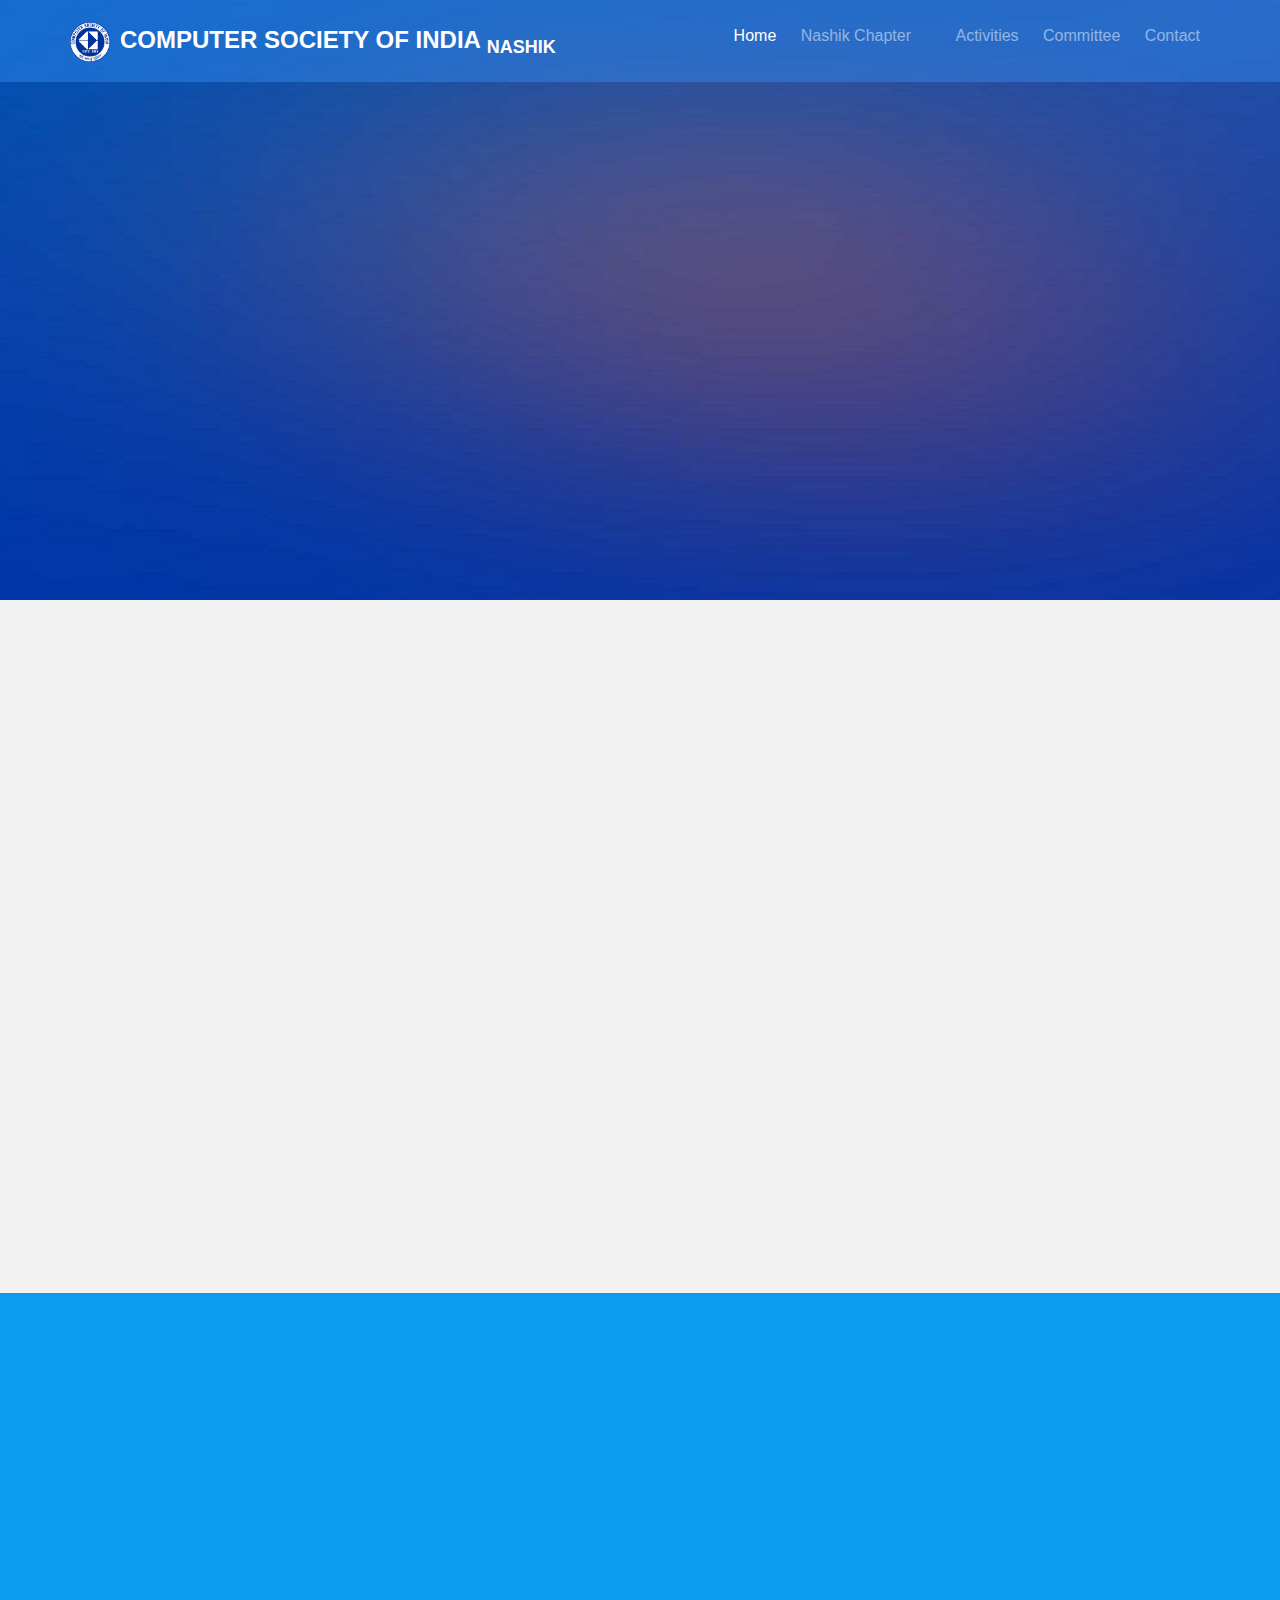
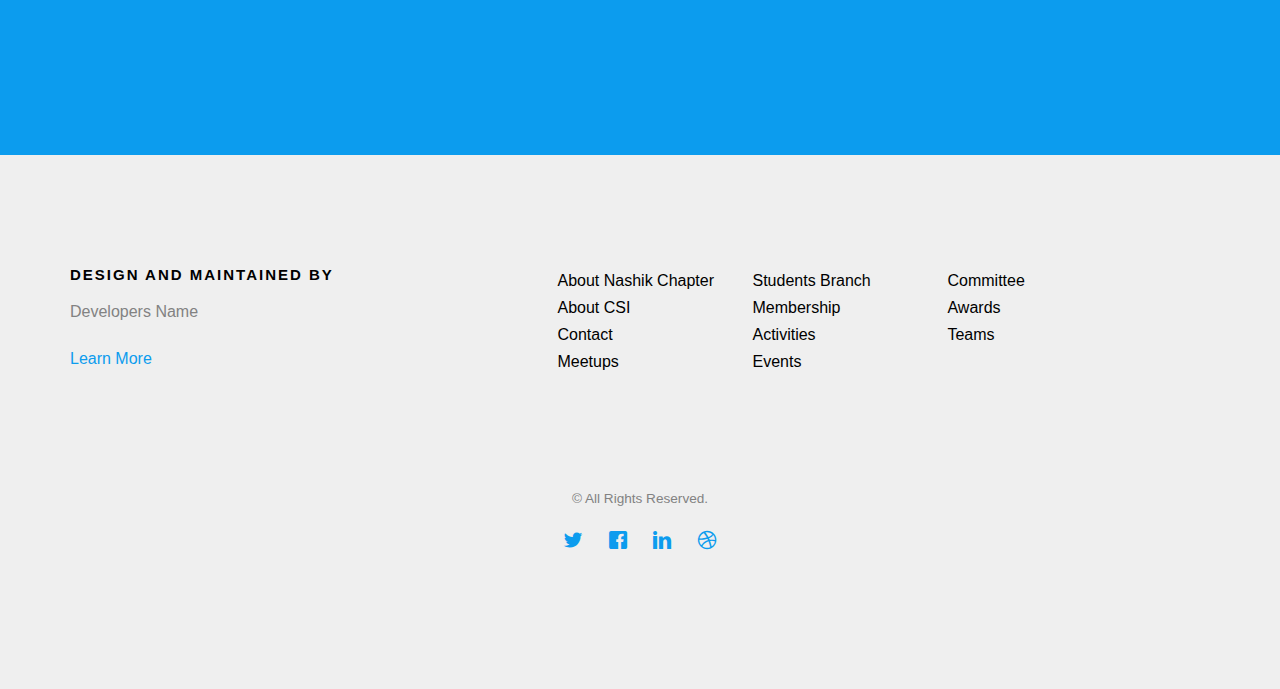
<file: index.html>
<!DOCTYPE HTML>
<html>
	<head>
	<meta charset="utf-8">
	<meta http-equiv="X-UA-Compatible" content="IE=edge">
	<title>CSI Nashik</title>
 

  	<!-- Facebook and Twitter integration -->
	<meta property="og:title" content=""/>
	<meta property="og:image" content=""/>
	<meta property="og:url" content=""/>
	<meta property="og:site_name" content=""/>
	<meta property="og:description" content=""/>
 

	
	<!-- Animate.css -->
	<link rel="stylesheet" href="css/animate.css">
	<!-- Icomoon Icon Fonts-->
	<link rel="stylesheet" href="css/icomoon.css">
	<!-- Bootstrap  -->
	<link rel="stylesheet" href="css/bootstrap.css">
	<!-- Theme style  -->
	<link rel="stylesheet" href="css/style.css">

	<!-- Modernizr JS -->
	<script src="js/modernizr-2.6.2.min.js"></script>
	<!-- FOR IE9 below -->
	<!--[if lt IE 9]>
	<script src="js/respond.min.js"></script>
	<![endif]-->
	<style type="text/css">
	.nav-redesidn 
	{
	    position: absolute;
	    top: 0;
	    margin: 0;
	    padding: 0;
	    width: 100%;
	    padding: 20px 0;
	    z-index: 1001;
	    background: #3796fc66;
	}
	</style>
	</head>
	<body>
		
	<div class="fh5co-loader"></div>
	
	<div id="page">
	<nav class="fh5co-nav nav-redesidn" role="navigation">
		<div class="container">
			<div class="row">
				<div class="col-xs-11 col-md-6">
					<div id="fh5co-logo"><img src="images/csi-logo.png" width="40px" height="40px"><a href="index.html">Computer Society of India <sub>Nashik</sub></a></div>
				</div>
				<div class=" col-xs-1 col-md-6 text-right menu-1">
					<ul>
						<li class="active"><a href="index.html">Home</a></li>
						 <li class="has-dropdown">
							<a >Nashik Chapter</a>
							<ul class="dropdown">
								<li><a href="aboutnashik.html">About Nashik Chapter</a></li>
								<li><a href="Students_Branch.html">Students Branch </a></li>								
								<li><a href="gallary.html">Gallary</a></li>								 
							</ul>
						</li>
						<li><a href="about.html"></a></li>
						<li class="has-dropdown">
							<a>Activities</a>
							<ul class="dropdown">
								<li><a href="activity.html">Activities</a></li>
								<li><a href="#">Events</a></li> 
							</ul>
						</li>						
						<li class="has-dropdown">
							<a >Committee</a>
							<ul class="dropdown">
								<li><a href="commtee.html">Team</a></li>
								<li><a href="#">Awards</a></li>
							</ul>
						</li>
						<li><a href="contact.html">Contact</a></li><!-- 
						<li class="btn-cta"><a href="#"><span>Login</span></a></li> -->
					</ul>
				</div>
			</div>		
		</div>
	</nav>

	<header id="fh5co-header" class="fh5co-cover fh5co-cover-sm" role="banner" style="background-image:url(images/img_bg_2.jpg);">
		<div class="overlay"></div>
		<div class="container">
			<div class="row">
				<div class="col-md-8col-md-offset-2 text-center">
					<div class="display-t">
						<div class="display-tc animate-box" data-animate-effect="fadeIn">
							<h1>Welcome to </h1>
							<h1>Computer Society of India </h1>
							<h2><b>Nashik Chapter</b></h2>
							
						</div>
					</div>
				</div>
			</div>
		</div>
	</header>
	<div style="padding:2.5em 0;" id="fh5co-testimonial" class="fh5co-bg-section">
		<div class="container">
			<div class="row animate-box">
				<div class="col-md-8 col-md-offset-2 text-center fh5co-heading">
					<h2>About CSI</h2>
				</div>
			</div>
			<div class="row">
				<div class="col-md-10 col-md-offset-1">
					<div class="row">
						<div class="col-md-12 animate-box">
							<div class="testimony">
								<div class="inner text-center">
									<img src="images/person3.jpg" alt="testimony">
								</div>

								<blockquote style="background:rgba(0, 0, 0,0.0);">
								
									<p>
					Formed in 1965, the CSI has been instrumental in guiding the Indian IT industry down the right path since its formative years. Today, the CSI has 66 chapters all over India, 381 student branches, and more than 50,000 members, including India’s most famous IT industry leaders, brilliant scientists and dedicated academicians. Now, you have the opportunity to be a part of this distinguished fraternity too. 
					</p> 
					<p>

The mission of the CSI is to facilitate research, knowledge sharing, learning and career enhancement for all categories of IT professionals, while simultaneously inspiring and nurturing new entrants into the industry and helping them to integrate into the IT community. The CSI is also working closely with other industry associations, government bodies and academia to ensure that the benefits of IT advancement ultimately percolate down to every single citizen of India.
					</p>
									 
									<!-- <p class="author"><cite>&mdash; John Doe</cite></p> -->
								</blockquote>
							</div>
						</div>
					</div>
				</div>
			</div>
		</div>
	</div>


	<div id="fh5co-started">
		<div class="container">
			<div class="row animate-box">
				<div class="col-md-8 col-md-offset-2 text-center fh5co-heading">
					<h2>Membership</h2>
					<p style="color:white">The society is targeted to the user community at large. Hence The membership of the society is open to all professionals involved in the field of information technology.</p>

				</div>
			</div>
			<div class="row animate-box">
				<div class="col-md-8 col-md-offset-2">
					<form class="form-inline">
						<div class="col-md-6 col-md-offset-3 col-sm-6">
							<button type="submit" class="btn btn-default btn-block">Get In Touch</button>
						</div>
					</form>
				</div>
			</div>
		</div>
	</div>

	<footer id="fh5co-footer" role="contentinfo">
		<div class="container">
			<div class="row row-pb-md">
				<div class="col-md-4 fh5co-widget">
					<h3>Design and Maintained by</h3>
					<p>Developers Name</p>
					<p><a href="#">Learn More</a></p>
				</div>
				<div class="col-md-2 col-sm-4 col-xs-6 col-md-push-1">
					<ul class="fh5co-footer-links">
						<li><a href="#">About Nashik Chapter</a></li>
						<li><a href="#">About CSI</a></li>
						<li><a href="#">Contact</a></li>
						<li><a href="#">Meetups</a></li>
					</ul>
				</div>

				<div class="col-md-2 col-sm-4 col-xs-6 col-md-push-1">
					<ul class="fh5co-footer-links">
						<li><a href="#">  	Students Branch</a></li>
						<li><a href="#">Membership</a></li>
						<li><a href="#">Activities</a></li>
						<li><a href="#">Events</a></li> 
					</ul>
				</div>

				<div class="col-md-2 col-sm-4 col-xs-6 col-md-push-1">
					<ul class="fh5co-footer-links">
						<li><a href="#">Committee</a></li>
						<li><a href="#">Awards</a></li>
						<li><a href="#">Teams</a></li> 
					</ul>
				</div>
			</div>

			<div class="row copyright">
				<div class="col-md-12 text-center">
					<p>
						<small class="block">&copy;  All Rights Reserved.</small> <!-- 
						<small class="block">Designed by <a href="http://freehtml5.co/" target="_blank">FreeHTML5.co</a> Demo Images: <a href="http://unsplash.com/" target="_blank">Unsplash</a></small> -->
					</p>
					<p>
						<ul class="fh5co-social-icons">
							<li><a href="#"><i class="icon-twitter"></i></a></li>
							<li><a href="#"><i class="icon-facebook"></i></a></li>
							<li><a href="#"><i class="icon-linkedin"></i></a></li>
							<li><a href="#"><i class="icon-dribbble"></i></a></li>
						</ul>
					</p>
				</div>
			</div>

		</div>
	</footer>
	</div>

	<div class="gototop js-top">
		<a href="#" class="js-gotop"><i class="icon-arrow-up"></i></a>
	</div>
	
	<!-- jQuery -->
	<script src="js/jquery.min.js"></script>
	<!-- jQuery Easing -->
	<script src="js/jquery.easing.1.3.js"></script>
	<!-- Bootstrap -->
	<script src="js/bootstrap.min.js"></script>
	<!-- Waypoints -->
	<script src="js/jquery.waypoints.min.js"></script>
	<!-- Main -->
	<script src="js/main.js"></script>

	</body>
</html>
</file>
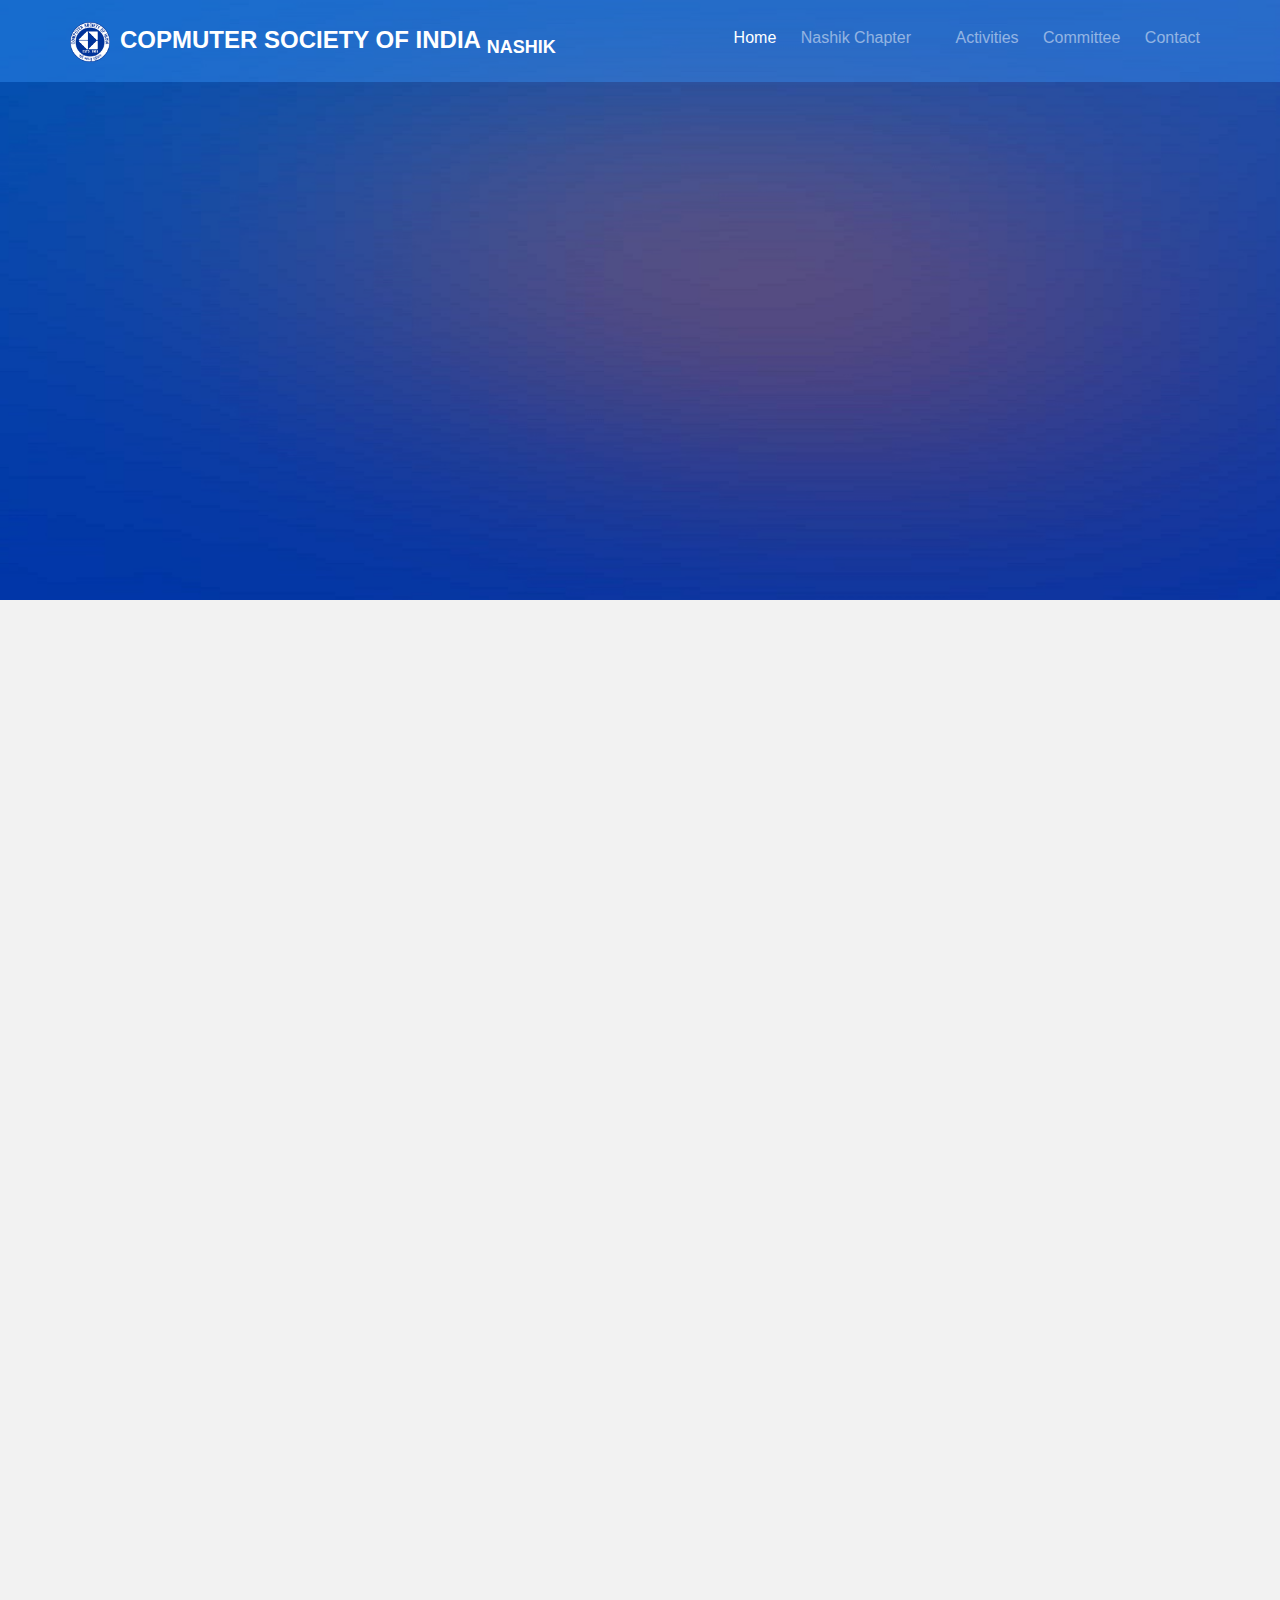
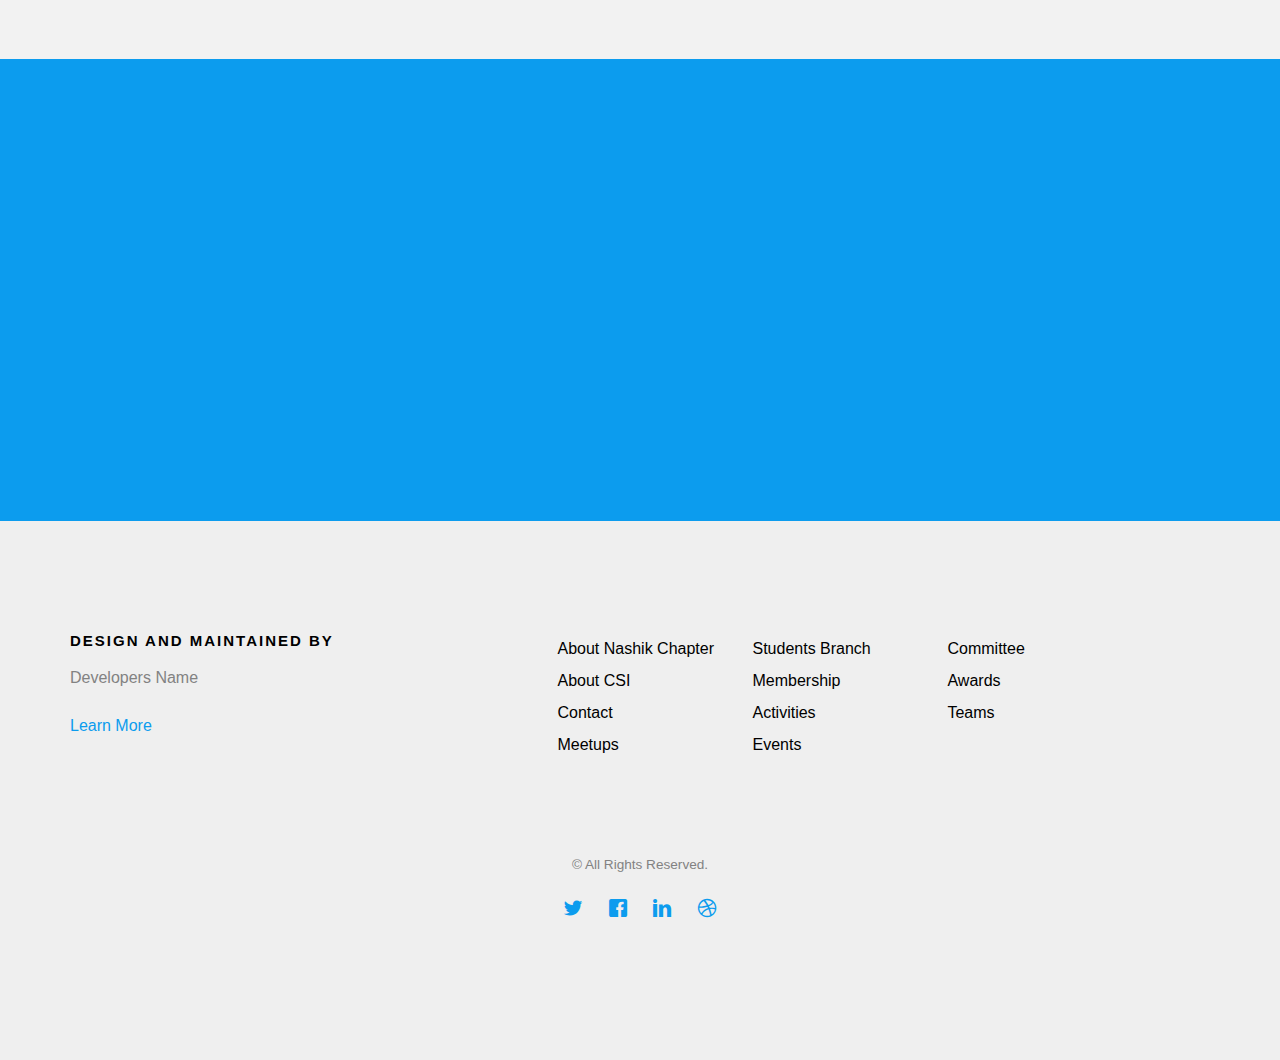
<file: aboutnashik.html>
<!DOCTYPE HTML>
<html>
	<head>
	<meta charset="utf-8">
	<meta http-equiv="X-UA-Compatible" content="IE=edge">
	<title>CSI Nashik</title>
	<meta name="viewport" content="width=device-width, initial-scale=1">

 

  	<!-- Facebook and Twitter integration -->
	<meta property="og:title" content=""/>
	<meta property="og:image" content=""/>
	<meta property="og:url" content=""/>
	<meta property="og:site_name" content=""/>
	<meta property="og:description" content=""/>
	<!-- <link href='https://fonts.googleapis.com/css?family=Work+Sans:400,300,600,400italic,700' rel='stylesheet' type='text/css'> -->
	
	<!-- Animate.css -->
	<link rel="stylesheet" href="css/animate.css">
	<!-- Icomoon Icon Fonts-->
	<link rel="stylesheet" href="css/icomoon.css">
	<!-- Bootstrap  -->
	<link rel="stylesheet" href="css/bootstrap.css">
	<!-- Theme style  -->
	<link rel="stylesheet" href="css/style.css">

	<!-- Modernizr JS -->
	<script src="js/modernizr-2.6.2.min.js"></script>
	<!-- FOR IE9 below -->
	<!--[if lt IE 9]>
	<script src="js/respond.min.js"></script>
	<![endif]-->

	</head>

	<style type="text/css">
	.nav-redesidn 
	{
	    position: absolute;
	    top: 0;
	    margin: 0;
	    padding: 0;
	    width: 100%;
	    padding: 20px 0;
	    z-index: 1001;
	    background: #3796fc66;
	}
	</style>
	<body>
		
	<div class="fh5co-loader"></div>
	
	<div id="page">
		<nav class="fh5co-nav nav-redesidn" role="navigation">
			<div class="container">
				<div class="row">
					<div class="col-xs-11 col-md-6">
						<div id="fh5co-logo"><img src="images/csi-logo.png" width="40px" height="40px"><a href="index.html">Copmuter Society of India <sub>Nashik</sub></a></div>
					</div>
					<div class=" col-xs-1 col-md-6 text-right menu-1">
						<ul>
							<li class="active"><a href="index.html">Home</a></li>
							 <li class="has-dropdown">
								<a >Nashik Chapter</a>
								<ul class="dropdown">
									<li><a href="aboutnashik.html">About Nashik Chapter</a></li>
									<li><a href="Students_Branch.html">Students Branch </a></li>								
									<li><a href="gallary.html">Gallary</a></li>								 
								</ul>
							</li>
							<li><a href=" "></a></li>
							<li class="has-dropdown">
								<a>Activities</a>
								<ul class="dropdown">
									<li><a href="activity.html">Activities</a></li>
									<li><a href="#">Events</a></li> 
								</ul>
							</li>						
							<li class="has-dropdown">
								<a >Committee</a>
								<ul class="dropdown">
									<li><a href="commtee.html">Team</a></li>
									<li><a href="#">Awards</a></li>
								</ul>
							</li>
							<li><a href="contact.html">Contact</a></li><!-- 
							<li class="btn-cta"><a href="#"><span>Login</span></a></li> -->
						</ul>
					</div>
				</div>		
			</div>
		</nav>

	<header id="fh5co-header" class="fh5co-cover fh5co-cover-sm" role="banner" style="background-image:url(images/img_bg_2.jpg);">
		<div class="overlay"></div>
		<div class="container">
			<div class="row">
				<div class="col-md-8col-md-offset-2 text-center">
					<div class="display-t">
						<div class="display-tc animate-box" data-animate-effect="fadeIn">
							<h1>Welcome to </h1>
							<h1>Copmuter Society of India </h1>
							<h2><b>Nashik Chapter</b></h2>
							
						</div>
					</div>
				</div>
			</div>
		</div>
	</header>
	<div style="padding:2.5em 0;" id="fh5co-testimonial" class="fh5co-bg-section">
		<div class="container">
			<div class="row animate-box">
				<div class="col-md-8 col-md-offset-2 text-center fh5co-heading">
					<h2>ABOUT CSI - NASHIK CHAPTER</h2>
				</div>
			</div>
			<div class="row">
				<div class="col-md-10 col-md-offset-1">
					<div class="row">
						<div class="col-md-12 animate-box">
							<div class="testimony">								
									<p class="text-justify">
					Nashik chapter of Computer Society of India (CSI) was formed in 1988-89. During the years,  the chapter conducted several activities.We have won the Best Chapter award several times. 
					</p> 
					<p>
						<b>Status of Chapter membership as of March 2018.</b>
						 <div class="table-responsive">          
							  <table class="table">
							    <thead>
							      <tr class="info">
							        <th>Total Members</th>
							        <th>Life members</th>
							        <th>Institutional members</th>
							        <th> Corporate member</th>
							        <th> Institutional nominee’s</th>							       
							      </tr>
							    </thead>
							    <tbody>
							      <tr class="danger">
							        <td>151</td>
							        <td>142</td>
							        <td>29</td>
							        <td>01</td>
							        <td>87</td>
							      </tr>
							    </tbody>
							  </table>
						</div>
						<div class="table-responsive">          
							  <table class="table">
							  	<thead>
							      <tr class="info">
							        <th> Student braches</th>
							        <th> Student members</th>
							        <th> Fellow member</th>
							        <th> Patron members</th> 
							      </tr>
							    </thead>
							    <tbody>
							      <tr class="danger">
							        <td>15</td>
							        <td>1440</td>							        
							        <td>01</td>
							        <td>12</td>
							      </tr>
							    </tbody>								 
							  </table>
						</div>
					</p>
					<p>
						<style type="text/css">
							li{
  line-height: 2.0em;
}
						</style>
						<ul class="text-justify">
						    <li>Our monthly Newsletter ACCESS has won the Best Newsletter Award several times.</li>
						    <li>The student branch was formed in 1992. It has won the Best Student Branch award.
                            </li>
						    <li>CSI, Nashik chapter and its student branch conducts several activities such as seminars, workshops, various competitions throughout the year. Many of the activities such as IT Quiz, Essay and Project Competitions are the regular activities conducted every year by the chapter.</li>

						    <li>	Chapter runs a <b>library</b> of computer books. A separate section has been formed for the benefit of school children.</li>
						    <li>The chapter holds an <b>IT exhibition</b> every alternate year. 
							</li>
						    <li>We organise computer awareness lecture programmes for computer science students in schools and colleges, in Nashik district.</li>

						    <li>We have been publishing a <b>monthly bulletin "ACCESS" </b>for last 6 years. The bulletin has been the recipient of the best magazine award twice.</li>
						    <li>We conduct <b>essay competition</b> for school students, separately in Marathi and English medium.</li>
						    <li>The chapter also conduct <b>IT Quiz contest</b> for college students and the response has been very good.</li>
						    <li>We conduct courses for <b>Bank employees</b>.</li>
						    <li>CSI is also active in developements of Software Technology Park in Nashik. CSI is also active in arranging the Seminar & Conferences for the STP in Nashik.</li>
					  </ul>
					</p>
							
 		
									<!-- <p class="author"><cite>&mdash; John Doe</cite></p> -->
								<!-- </blockquote> -->
							</div>
						</div>
					</div>
				</div>
			</div>
		</div>
	</div>


	<div id="fh5co-started">
		<div class="container">
			<div class="row animate-box">
				<div class="col-md-8 col-md-offset-2 text-center fh5co-heading">
					<h2>Membership</h2>
					<p style="color:white">The society is targeted to the user community at large. Hence The membership of the society is open to all professionals involved in the field of information technology.</p>

				</div>
			</div>
			<div class="row animate-box">
				<div class="col-md-8 col-md-offset-2">
					<form class="form-inline">
						<div class="col-md-6 col-md-offset-3 col-sm-6">
							<button type="submit" class="btn btn-default btn-block">Get In Touch</button>
						</div>
					</form>
				</div>
			</div>
		</div>
	</div>

	<footer id="fh5co-footer" role="contentinfo">
		<div class="container">
			<div class="row row-pb-md">
				<div class="col-md-4 fh5co-widget">
					<h3>Design and Maintained by</h3>
					<p>Developers Name</p>
					<p><a href="#">Learn More</a></p>
				</div>
				<div class="col-md-2 col-sm-4 col-xs-6 col-md-push-1">
					<ul class="fh5co-footer-links">
						<li><a href="#">About Nashik Chapter</a></li>
						<li><a href="#">About CSI</a></li>
						<li><a href="#">Contact</a></li>
						<li><a href="#">Meetups</a></li>
					</ul>
				</div>

				<div class="col-md-2 col-sm-4 col-xs-6 col-md-push-1">
					<ul class="fh5co-footer-links">
						<li><a href="#">  	Students Branch</a></li>
						<li><a href="#">Membership</a></li>
						<li><a href="#">Activities</a></li>
						<li><a href="#">Events</a></li> 
					</ul>
				</div>

				<div class="col-md-2 col-sm-4 col-xs-6 col-md-push-1">
					<ul class="fh5co-footer-links">
						<li><a href="#">Committee</a></li>
						<li><a href="#">Awards</a></li>
						<li><a href="#">Teams</a></li> 
					</ul>
				</div>
			</div>

			<div class="row copyright">
				<div class="col-md-12 text-center">
					<p>
						<small class="block">&copy;  All Rights Reserved.</small> <!-- 
						<small class="block">Designed by <a href="http://freehtml5.co/" target="_blank">FreeHTML5.co</a> Demo Images: <a href="http://unsplash.com/" target="_blank">Unsplash</a></small> -->
					</p>
					<p>
						<ul class="fh5co-social-icons">
							<li><a href="#"><i class="icon-twitter"></i></a></li>
							<li><a href="#"><i class="icon-facebook"></i></a></li>
							<li><a href="#"><i class="icon-linkedin"></i></a></li>
							<li><a href="#"><i class="icon-dribbble"></i></a></li>
						</ul>
					</p>
				</div>
			</div>

		</div>
	</footer>
	</div>

	<div class="gototop js-top">
		<a href="#" class="js-gotop"><i class="icon-arrow-up"></i></a>
	</div>
	
	<!-- jQuery -->
	<script src="js/jquery.min.js"></script>
	<!-- jQuery Easing -->
	<script src="js/jquery.easing.1.3.js"></script>
	<!-- Bootstrap -->
	<script src="js/bootstrap.min.js"></script>
	<!-- Waypoints -->
	<script src="js/jquery.waypoints.min.js"></script>
	<!-- Main -->
	<script src="js/main.js"></script>

	</body>
</html>
</file>
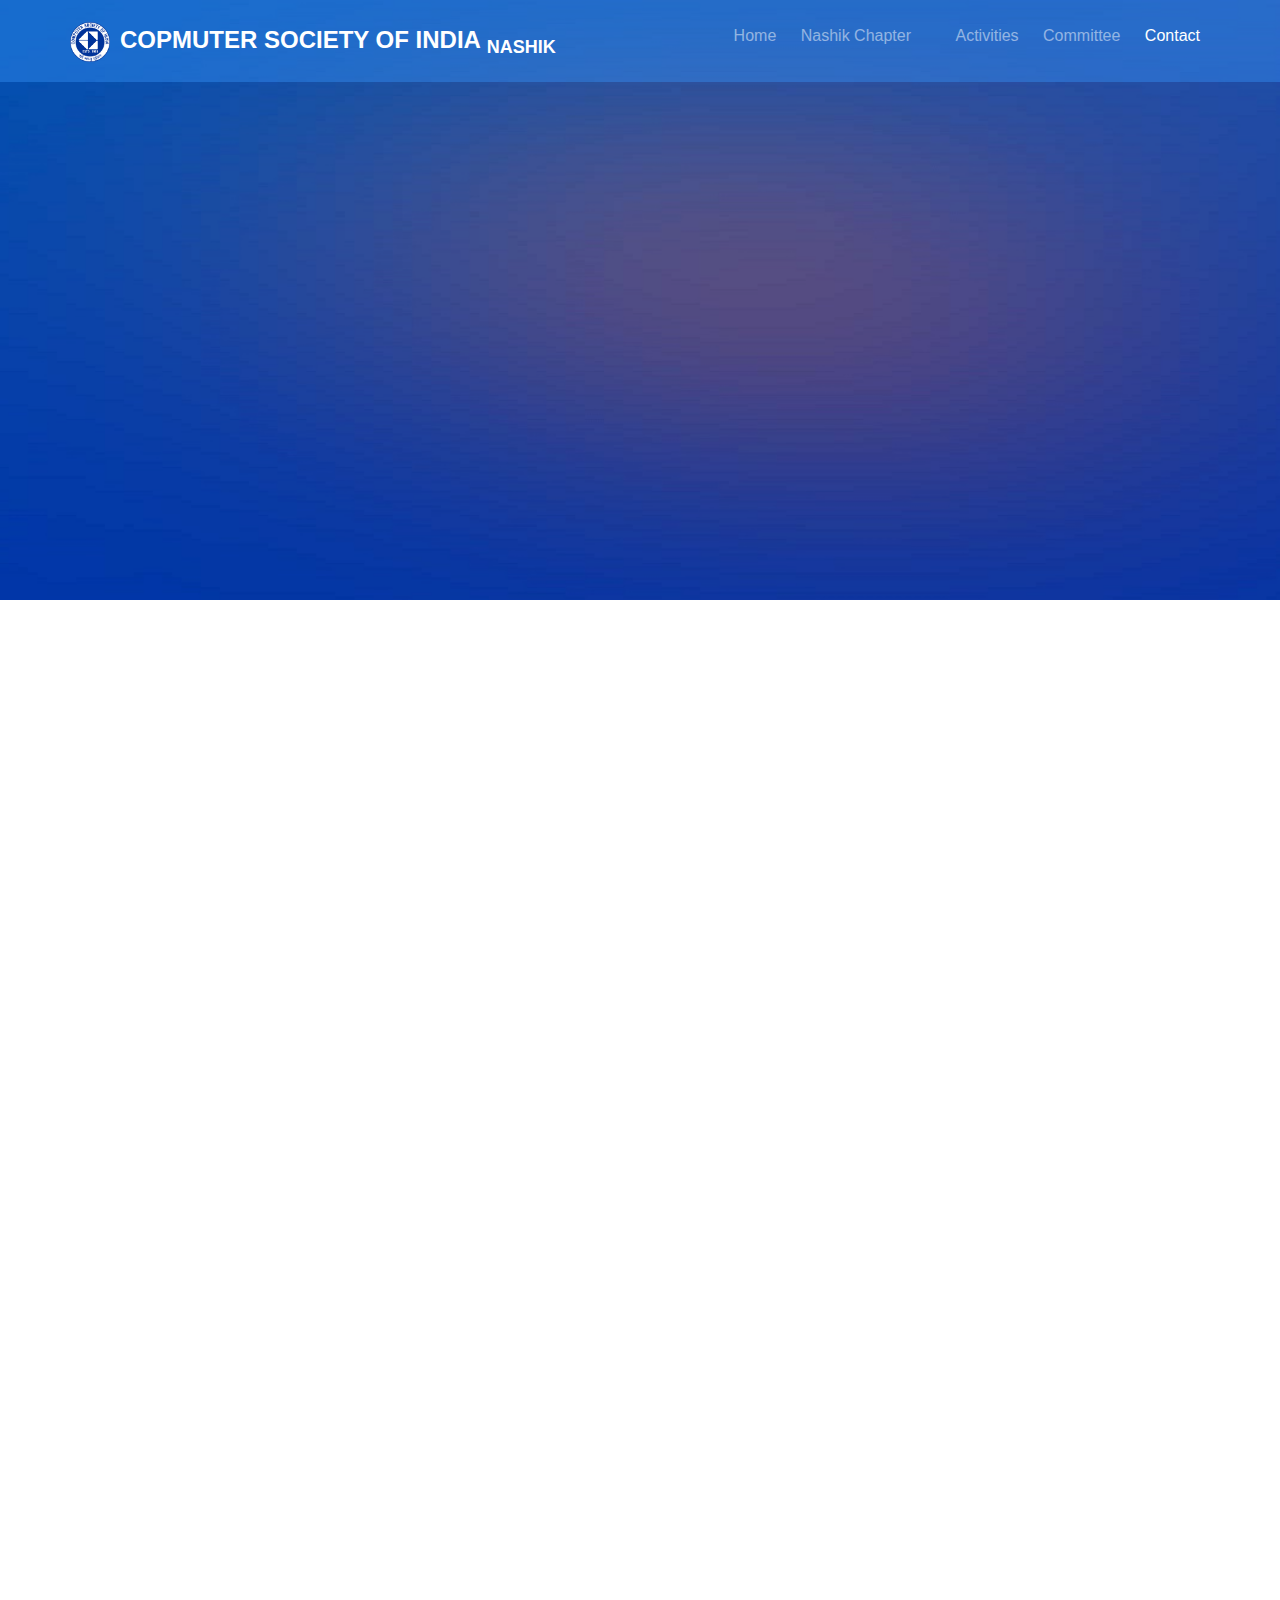
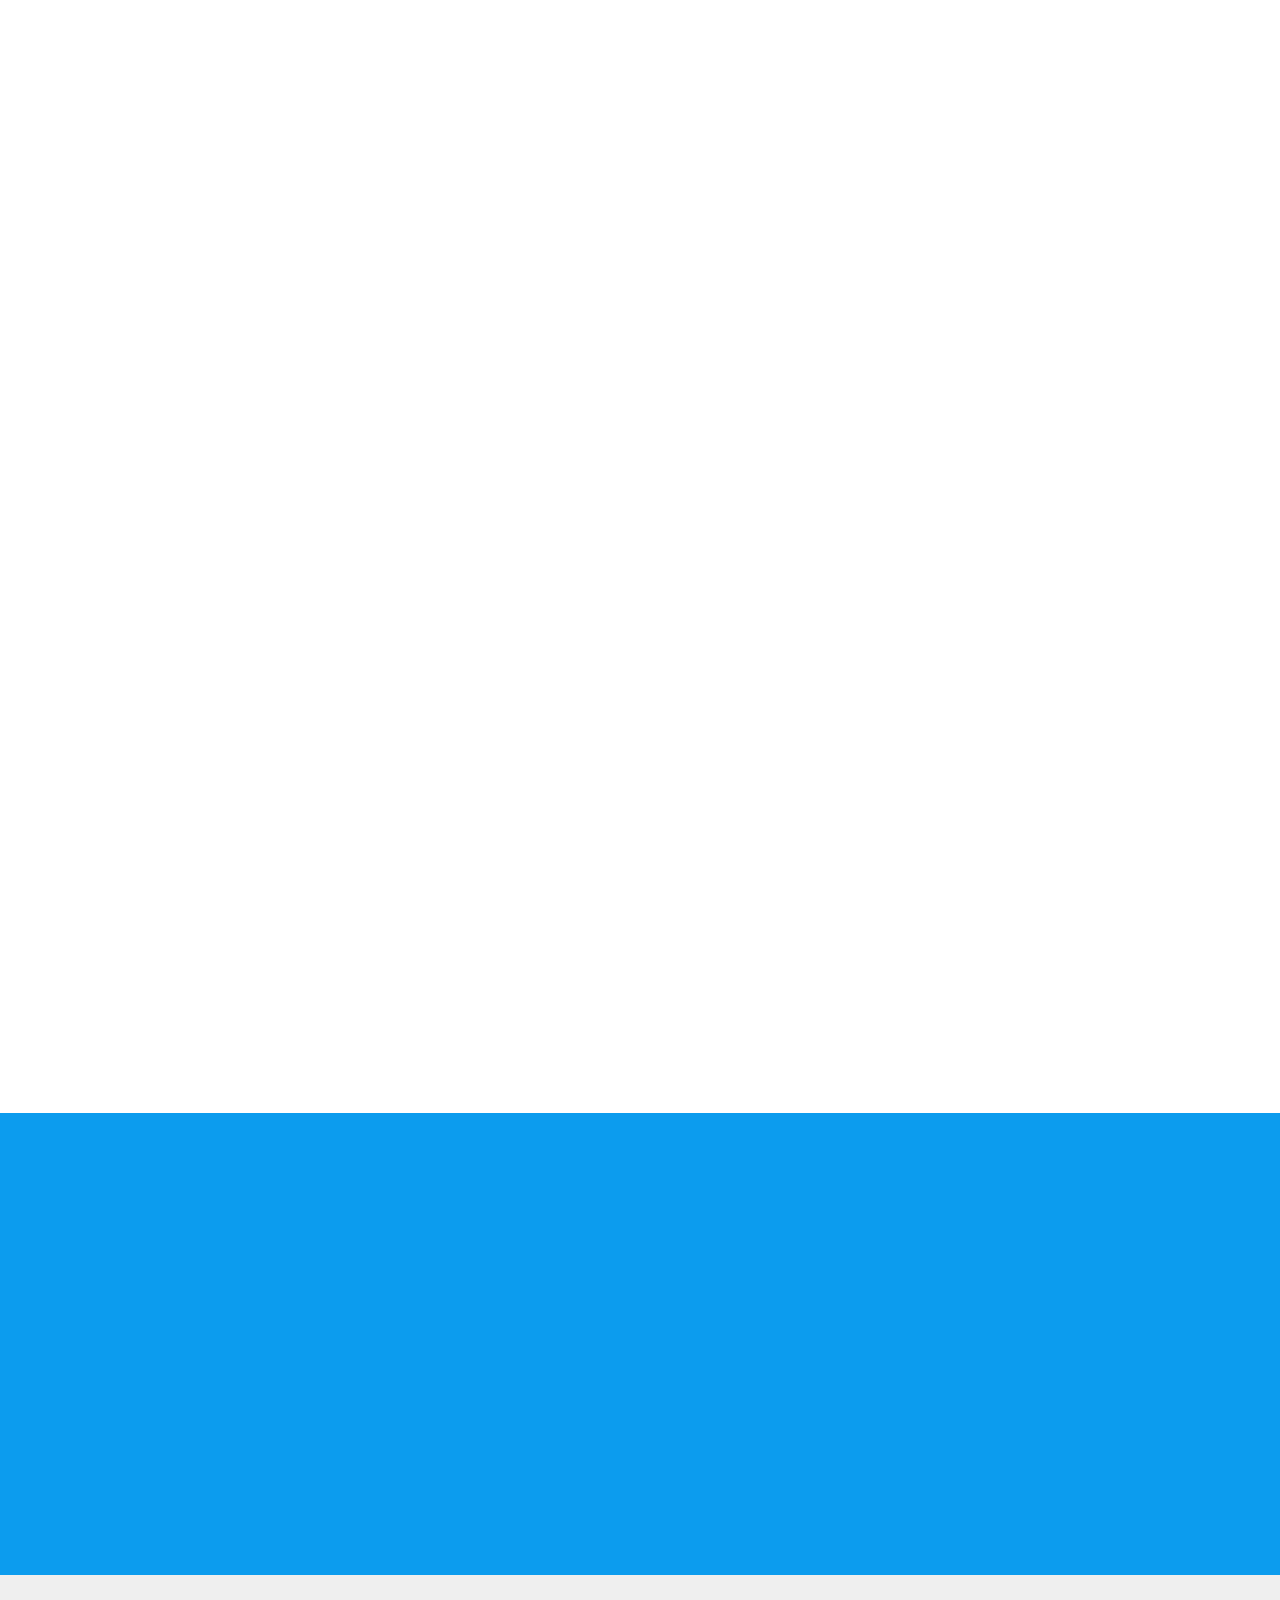
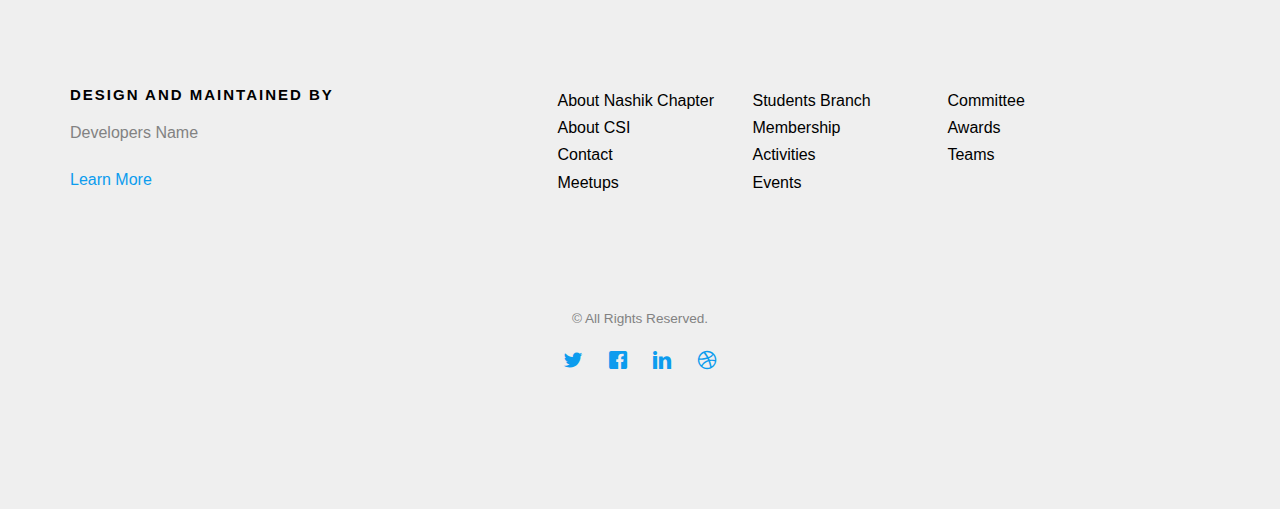
<file: activity.html>
<!DOCTYPE HTML>
<html>
	<head>
	<meta charset="utf-8">
	<meta http-equiv="X-UA-Compatible" content="IE=edge">
	<title>CSI Nashik</title>
	<meta name="viewport" content="width=device-width, initial-scale=1">
 

  	<!-- Facebook and Twitter integration -->
	<meta property="og:title" content=""/>
	<meta property="og:image" content=""/>
	<meta property="og:url" content=""/>
	<meta property="og:site_name" content=""/>
	<meta property="og:description" content=""/>
	 

	<!-- <link href='https://fonts.googleapis.com/css?family=Work+Sans:400,300,600,400italic,700' rel='stylesheet' type='text/css'> -->
	
	<!-- Animate.css -->
	<link rel="stylesheet" href="css/animate.css">
	<!-- Icomoon Icon Fonts-->
	<link rel="stylesheet" href="css/icomoon.css">
	<!-- Bootstrap  -->
	<link rel="stylesheet" href="css/bootstrap.css">
	<!-- Theme style  -->
	<link rel="stylesheet" href="css/style.css">

	<!-- Modernizr JS -->
	<script src="js/modernizr-2.6.2.min.js"></script>
	<!-- FOR IE9 below -->
	<!--[if lt IE 9]>
	<script src="js/respond.min.js"></script>
	<![endif]-->
<style type="text/css">
 

	.box{
		    box-shadow: 0 4px 8px 0 rgba(0, 0, 0, 0.2), 0 6px 20px 0 rgba(0, 0, 0, 0.19);
    		border-radius:20px; 
  
		}

@media (min-width: 768px) {
  .box {
     		box-shadow: 0 4px 8px 0 rgba(0, 0, 0, 0.2), 0 6px 20px 0 rgba(0, 0, 0, 0.19);
    		border-radius:20px;
    		width:30%;
    		margin:10px;
    		padding:10px;  
  }
}
	.imgloc{
				margin-top: 5px;
				width:100%;
				height: 200px; 
				border-radius:20px;
			}			 
	.box:hover{
				  box-shadow: 0 14px 18px 0 rgba(0, 0, 0, 0.2), 0 6px 20px 0 rgba(0, 0, 0, 0.19);

			}

	.btnnew {
			    background: #f35f55;
			    color: #fff;
			    padding: 4px 6px;
			    display: -moz-inline-stack;
			    display: inline-block;
			    -webkit-border-radius: 6px;
			    -moz-border-radius: 6px;
			    -ms-border-radius: 6px;
				border-radius: 6px;
		}

	.btnnew:hover {
			    background: #f35f55;
			    color: #fff;
			    padding: 4px 6px;
			     box-shadow: 0 14px 18px 0 rgba(0, 0, 0, 0.2), 0 6px 20px 0 rgba(0, 0, 0, 0.19);
			     
		}
	.newrow{
	padding-top:40px;
}

	.nav-redesidn 
	{
	    position: absolute;
	    top: 0;
	    margin: 0;
	    padding: 0;
	    width: 100%;
	    padding: 20px 0;
	    z-index: 1001;
	    background: #3796fc66;
	}

	 
</style>
	</head>
	<body>
		
	<div class="fh5co-loader"></div>
	
	<div id="page">
		<nav class="fh5co-nav nav-redesidn" role="navigation">
			<div class="container">
				<div class="row">
					<div class="col-xs-11 col-md-6">
						<div id="fh5co-logo"><img src="images/csi-logo.png" width="40px" height="40px"><a href="index.html">Copmuter Society of India <sub>Nashik</sub></a></div>
					</div>
					<div class=" col-xs-1 col-md-6 text-right menu-1">
						<ul>
							<li><a href="index.html">Home</a></li>
							 <li class="has-dropdown">
								<a >Nashik Chapter</a>
								<ul class="dropdown">
									<li><a href="aboutnashik.html">About Nashik Chapter</a></li>
									<li><a href="Students_Branch.html">Students Branch </a></li>								
									<li><a href="gallary.html">Gallary</a></li>								 
								</ul>
							</li>
							<li><a href="about.html"></a></li>
							<li class="has-dropdown">
								<a>Activities</a>
								<ul class="dropdown">
									<li><a href="activity.html">Activities</a></li>
									<li><a href="#">Events</a></li> 
								</ul>
							</li>						
							<li class="has-dropdown">
								<a >Committee</a>
								<ul class="dropdown">
									<li><a href="commtee.html">Team</a></li>
									<li><a href="#">Awards</a></li>
								</ul>
							</li>
							<li class="active"><a href="contact.html">Contact</a></li><!-- 
							<li class="btn-cta"><a href="#"><span>Login</span></a></li> -->
						</ul>
					</div>
				</div>		
			</div>
		</nav>

	<header id="fh5co-header" class="fh5co-cover fh5co-cover-sm" role="banner" style="background-image:url(images/img_bg_2.jpg);">
		<div class="overlay"></div>
		<div class="container">
			<div class="row">
				<div class="col-md-8 col-md-offset-2 text-center">
					<div class="display-t">
						<div class="display-tc animate-box" data-animate-effect="fadeIn">
							<h1>Activity Slides</h1>	 
						</div>
					</div>
				</div>
			</div>
		</div>
	</header>
	
	<div style="padding:2.5em 0;" id="fh5co-about">
		<div class="container">
			<div class="row animate-box">
				<div class="col-md-8 col-md-offset-2 text-center fh5co-heading">
					<h2>Chapter's Recent Activities</h2>
					 
				</div>
			</div>

			<div class="row">				
				<div class=" box col-md-4 col-sm-4 animate-box" data-animate-effect="fadeIn">
					<img class="imgloc"  src="images/person1.jpg" alt="">
					<div class="fh5co-staff">
						<h3 style="padding:10px ">Essay Competition </h3>
						<strong class="role">2nd March 2008</strong>
						<a href="#"> <div class="btnnew">Click here to read </div></a>					 
					</div>
				</div>
				<div class=" box col-md-4 col-sm-4 animate-box" data-animate-effect="fadeIn">
					<img class="imgloc"  src="images/person3.jpg" alt="">
					<div class="fh5co-staff">
						<h3 style="padding:10px ">PROFEST 2K8</h3>
						<strong class="role">2nd March 2008</strong>
						<a href="#"> <div class="btnnew">Click here to read </div></a>	
					 
					</div>
				</div>
				<div class=" box col-md-4 col-sm-4 animate-box" data-animate-effect="fadeIn">
					<img class="imgloc"  src="images/person2.jpg" alt="">
					<div class="fh5co-staff">
						<h3 style="padding:10px ">Workshop on Internet Awareness </h3>
						<strong class="role">2nd March 2008</strong>
						<a href="#"> <div class="btnnew">Click here to read </div></a>				 
					</div>
				</div>
			</div>

			<div class="row newrow">				
				<div class=" box col-md-4 col-sm-4 animate-box" data-animate-effect="fadeIn">
					<img class="imgloc"  src="images/person1.jpg" alt="">
					<div class="fh5co-staff">
						<h3 style="padding:10px ">Workshop on Operating System Installation</h3>
						<strong class="role">17th February 2008</strong>
						<a href="#"> <div class="btnnew">Click here to read </div></a>				 
					</div>
				</div>
				<div class=" box col-md-4 col-sm-4 animate-box" data-animate-effect="fadeIn">
					<img class="imgloc"  src="images/person3.jpg" alt="">
					<div class="fh5co-staff">
						<h3 style="padding:10px ">Report on Visit to Persistent Systems Pvt. Ltd. (PSPL), Pune</h3>
						<strong class="role"> 1st March 2008</strong>
						<a href="#"> <div class="btnnew">Click here to read </div></a>	
					 
					</div>
				</div>
				<div class=" box col-md-4 col-sm-4 animate-box" data-animate-effect="fadeIn">
					<img class="imgloc"  src="images/person2.jpg" alt="">
					<div class="fh5co-staff">
						<h3 style="padding:10px ">Essay Competition at Kopargaon.</h3>
						<strong class="role">23rd Feb. 2008</strong>
						<a href="#"> <div class="btnnew">Click here to read </div></a>				 
					</div>
				</div>
			</div>

			<div class="row newrow">				
				<div class=" box col-md-4 col-sm-4 animate-box" data-animate-effect="fadeIn">
					<img class="imgloc"  src="images/person1.jpg" alt="">
					<div class="fh5co-staff">
						<h3 style="padding:10px ">Seminar on IT Infrastructure & Network Management</h3>
						<strong class="role">12th March 2008</strong>
						<a href="#"> <div class="btnnew">Click here to read </div></a>				 
					</div>
				</div>
				<div class=" box col-md-4 col-sm-4 animate-box" data-animate-effect="fadeIn">
					<img class="imgloc"  src="images/person3.jpg" alt="">
					<div class="fh5co-staff">
						<h3 style="padding:10px ">Lecture On “GSM & Broadband Communication</h3>
						<strong class="role"> 19th March 2008</strong>
						<a href="#"> <div class="btnnew">Click here to read </div></a>	
					 
					</div>
				</div>
				<div class=" box col-md-4 col-sm-4 animate-box" data-animate-effect="fadeIn">
					<img class="imgloc"  src="images/person2.jpg" alt="">
					<div class="fh5co-staff">
						<h3 style="padding:10px ">Seminar by PSPL, Pune</h3>
						<strong class="role">28th March 2008</strong>
						<a href="#"> <div class="btnnew">Click here to read </div></a>				 
					</div>
				</div>
			</div>

			<div class="row newrow">				
				<div class=" box col-md-4 col-sm-4 animate-box" data-animate-effect="fadeIn">
					<img class="imgloc"  src="images/person1.jpg" alt="">
					<div class="fh5co-staff">
						<h3 style="padding:10px ">IT Quiz 2007</h3>
						<strong class="role">29th September 2007</strong>
						<a href="#"> <div class="btnnew">Click here to read </div></a>				 
					</div>
				</div>
				<div class=" box col-md-4 col-sm-4 animate-box" data-animate-effect="fadeIn">
					<img class="imgloc"  src="images/person3.jpg" alt="">
					<div class="fh5co-staff">
						<h3 style="padding:10px ">Job Opportunities for IT professionals</h3>
						<strong class="role">27th September 2007</strong>
						<a href="#"> <div class="btnnew">Click here to read </div></a>	
					 
					</div>
				</div>
				<div class=" box col-md-4 col-sm-4 animate-box" data-animate-effect="fadeIn">
					<img class="imgloc"  src="images/person2.jpg" alt="">
					<div class="fh5co-staff">
						<h3 style="padding:10px ">Object Oriented Analysis and Design using UML 2.0</h3>
						<strong class="role">28th March 2008</strong>
						<a href="#"> <div class="btnnew">Click here to read </div></a>				 
					</div>
				</div>
			</div>
		</div>
	</div>

	<div id="fh5co-started">
		<div class="container">
			<div class="row animate-box">
				<div class="col-md-8 col-md-offset-2 text-center fh5co-heading">
					<h2>Lets Get Started</h2>
					<p>Dignissimos asperiores vitae velit veniam totam fuga molestias accusamus alias autem provident. Odit ab aliquam dolor eius.</p>
				</div>
			</div>
			<div class="row animate-box">
				<div class="col-md-8 col-md-offset-2">
					<form class="form-inline">
						<div class="col-md-6 col-md-offset-3 col-sm-6">
							<button type="submit" class="btn btn-default btn-block">Get In Touch</button>
						</div>
					</form>
				</div>
			</div>
		</div>
	</div>

<footer id="fh5co-footer" role="contentinfo">
		<div class="container">
			<div class="row row-pb-md">
				<div class="col-md-4 fh5co-widget">
					<h3>Design and Maintained by</h3>
					<p>Developers Name</p>
					<p><a href="#">Learn More</a></p>
				</div>
				<div class="col-md-2 col-sm-4 col-xs-6 col-md-push-1">
					<ul class="fh5co-footer-links">
						<li><a href="#">About Nashik Chapter</a></li>
						<li><a href="#">About CSI</a></li>
						<li><a href="#">Contact</a></li>
						<li><a href="#">Meetups</a></li>
					</ul>
				</div>

				<div class="col-md-2 col-sm-4 col-xs-6 col-md-push-1">
					<ul class="fh5co-footer-links">
						<li><a href="#">  	Students Branch</a></li>
						<li><a href="#">Membership</a></li>
						<li><a href="#">Activities</a></li>
						<li><a href="#">Events</a></li> 
					</ul>
				</div>

				<div class="col-md-2 col-sm-4 col-xs-6 col-md-push-1">
					<ul class="fh5co-footer-links">
						<li><a href="#">Committee</a></li>
						<li><a href="#">Awards</a></li>
						<li><a href="#">Teams</a></li> 
					</ul>
				</div>
			</div>

			<div class="row copyright">
				<div class="col-md-12 text-center">
					<p>
						<small class="block">&copy;  All Rights Reserved.</small> <!-- 
						<small class="block">Designed by <a href="http://freehtml5.co/" target="_blank">FreeHTML5.co</a> Demo Images: <a href="http://unsplash.com/" target="_blank">Unsplash</a></small> -->
					</p>
					<p>
						<ul class="fh5co-social-icons">
							<li><a href="#"><i class="icon-twitter"></i></a></li>
							<li><a href="#"><i class="icon-facebook"></i></a></li>
							<li><a href="#"><i class="icon-linkedin"></i></a></li>
							<li><a href="#"><i class="icon-dribbble"></i></a></li>
						</ul>
					</p>
				</div>
			</div>

		</div>
	</footer>
	</div>

	<div class="gototop js-top">
		<a href="#" class="js-gotop"><i class="icon-arrow-up"></i></a>
	</div>
	
	<!-- jQuery -->
	<script src="js/jquery.min.js"></script>
	<!-- jQuery Easing -->
	<script src="js/jquery.easing.1.3.js"></script>
	<!-- Bootstrap -->
	<script src="js/bootstrap.min.js"></script>
	<!-- Waypoints -->
	<script src="js/jquery.waypoints.min.js"></script>
	<!-- Main -->
	<script src="js/main.js"></script>

	</body>
</html>
</file>
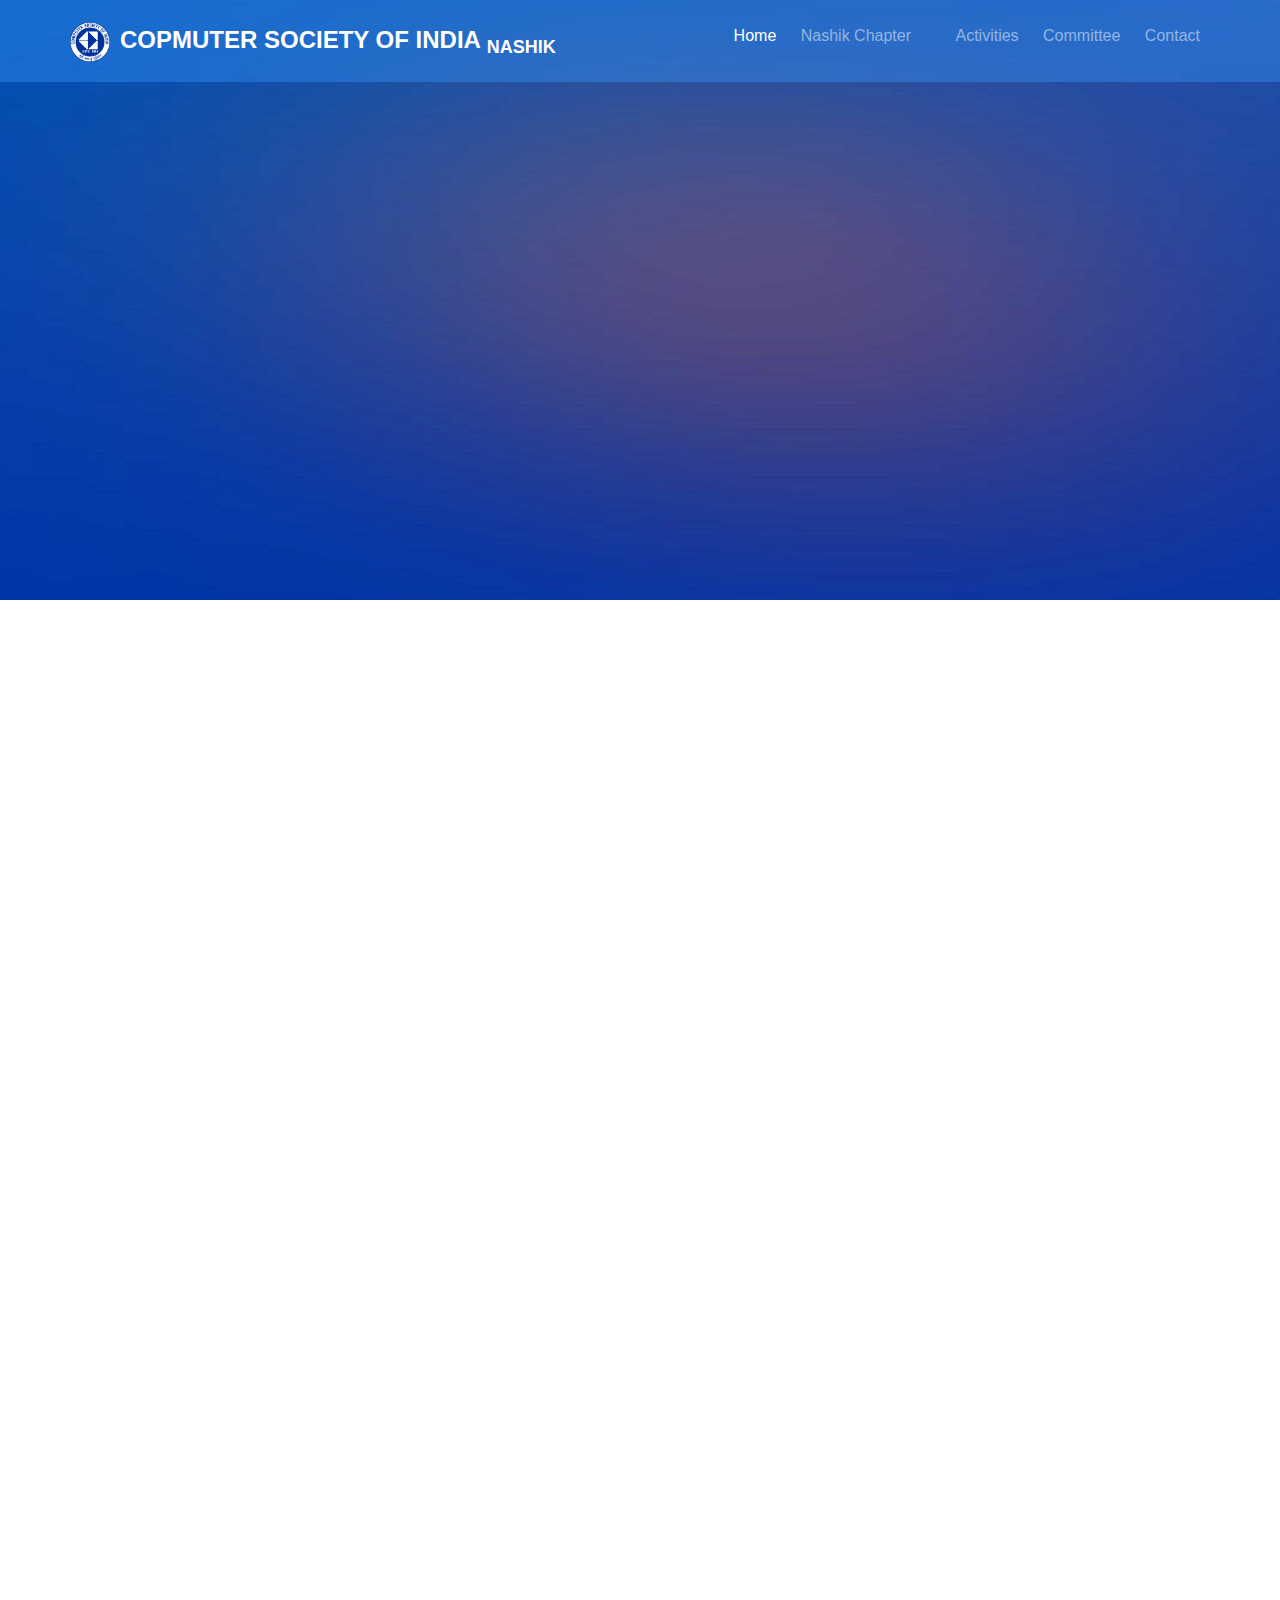
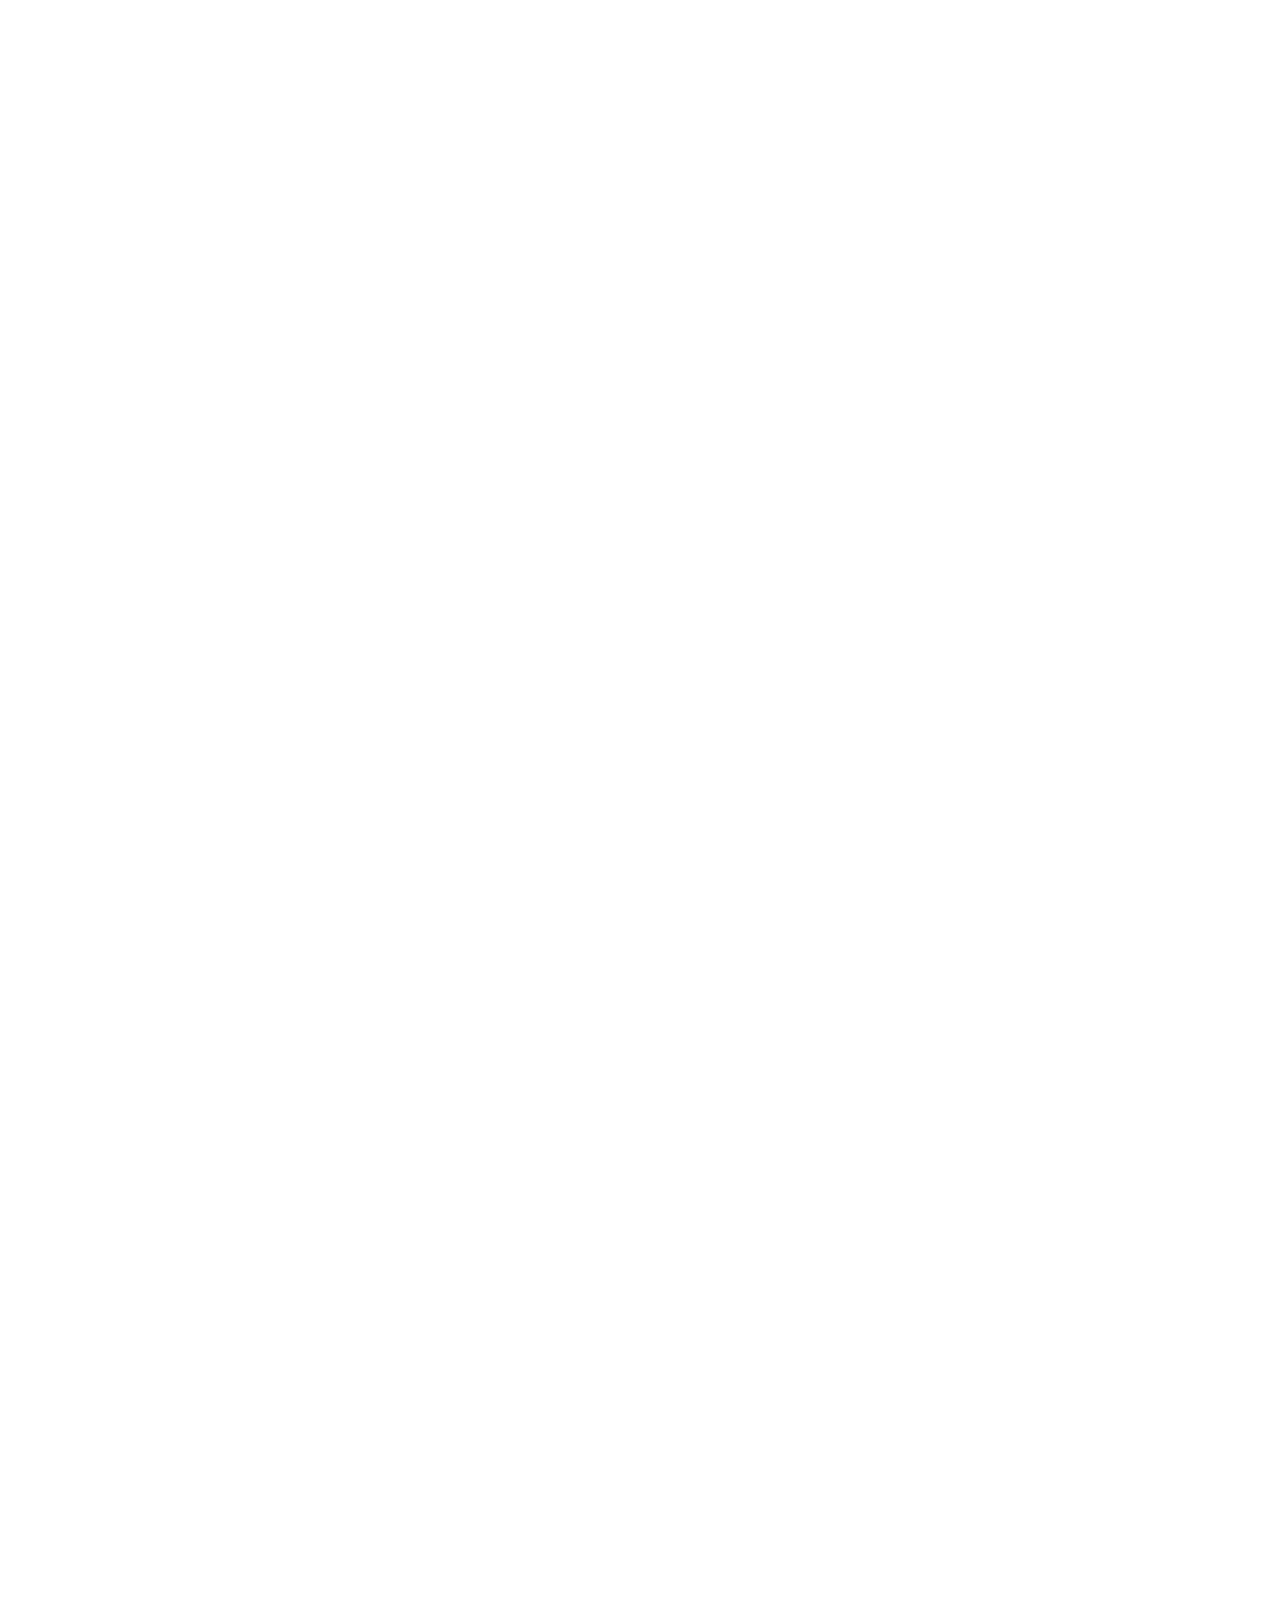
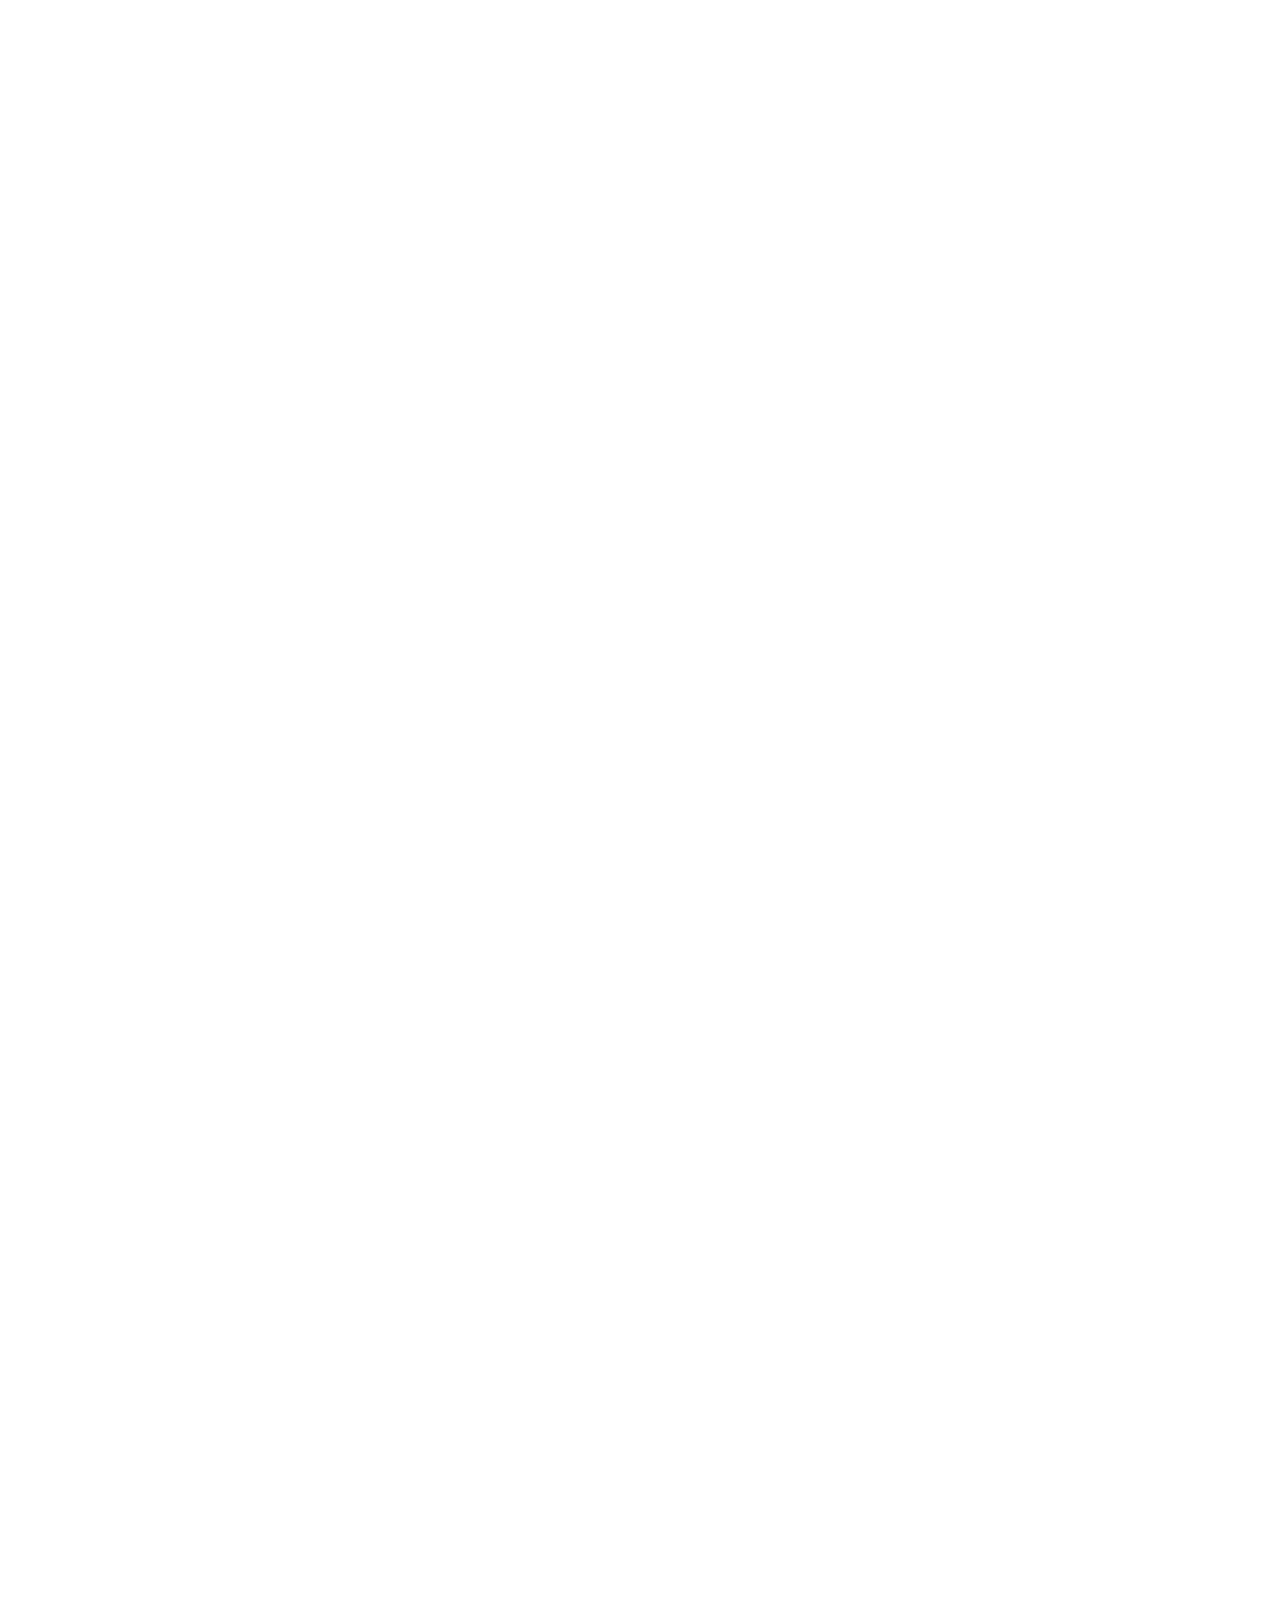
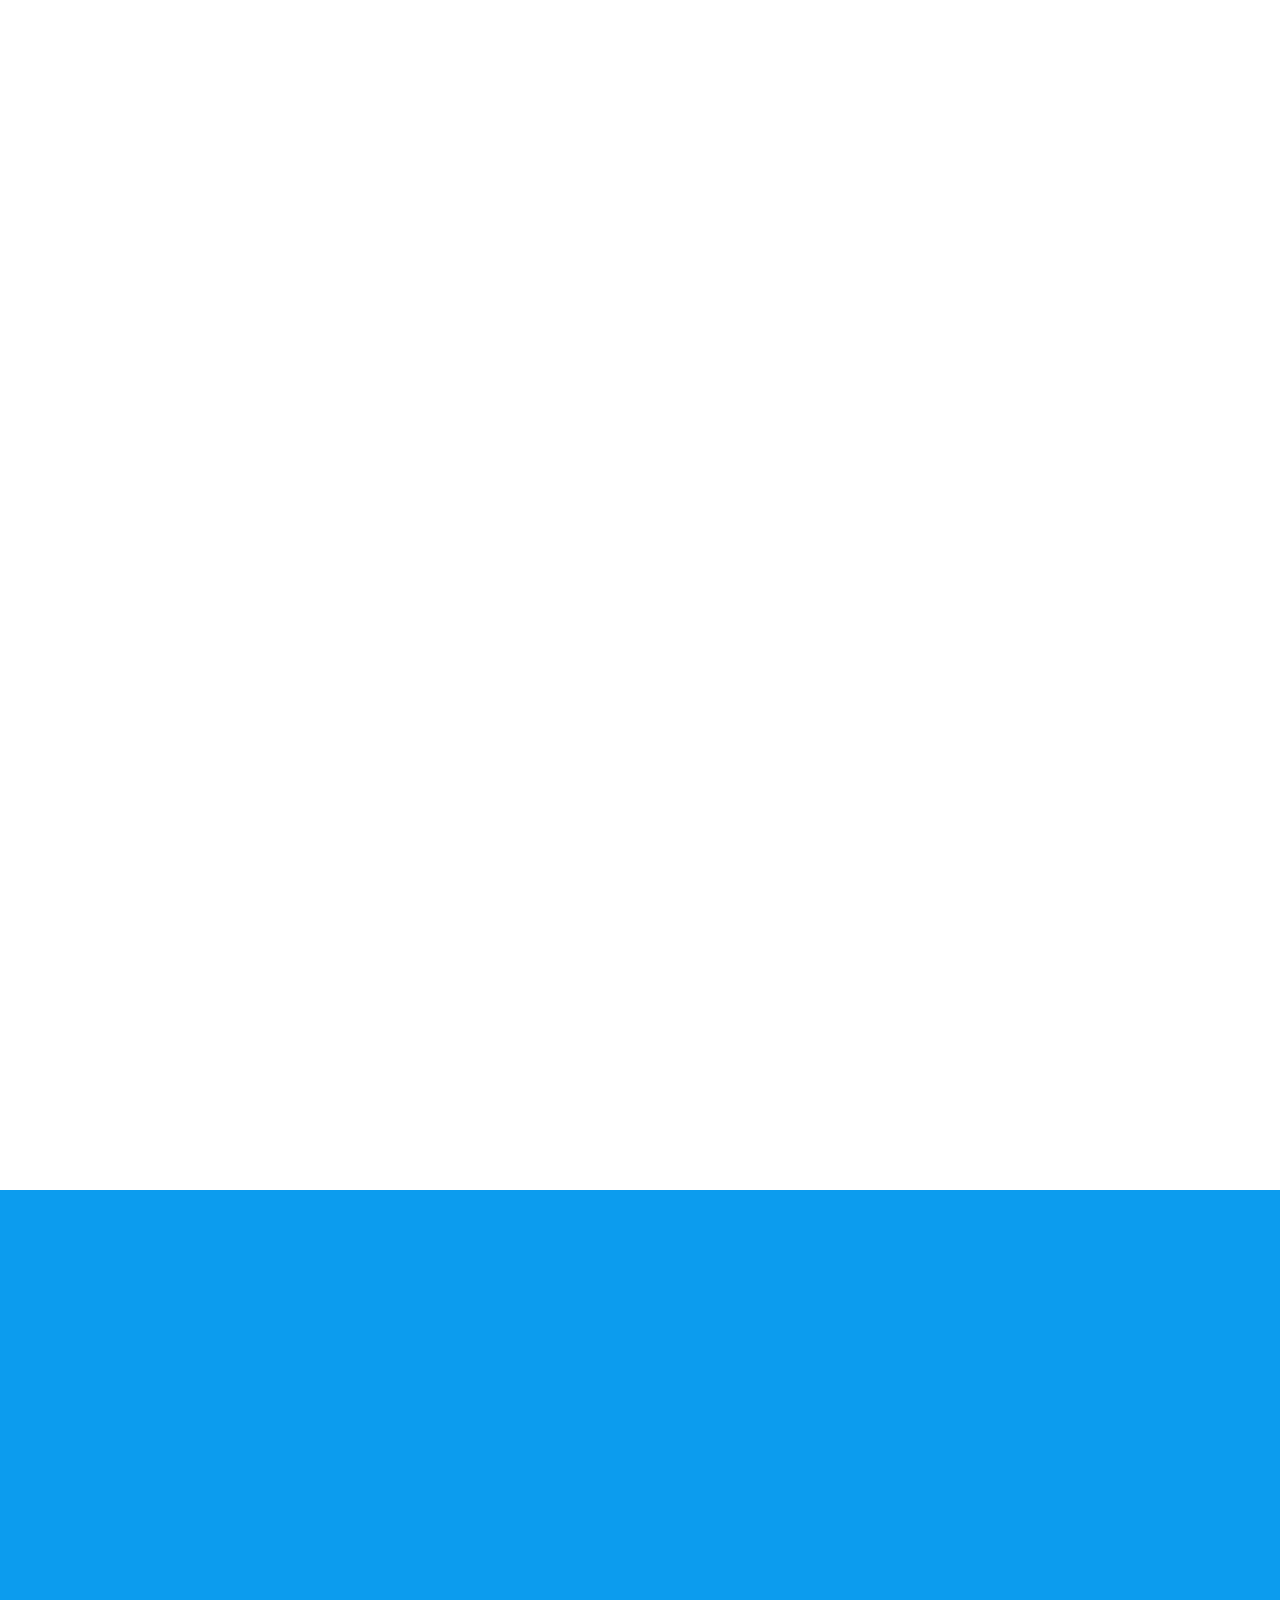
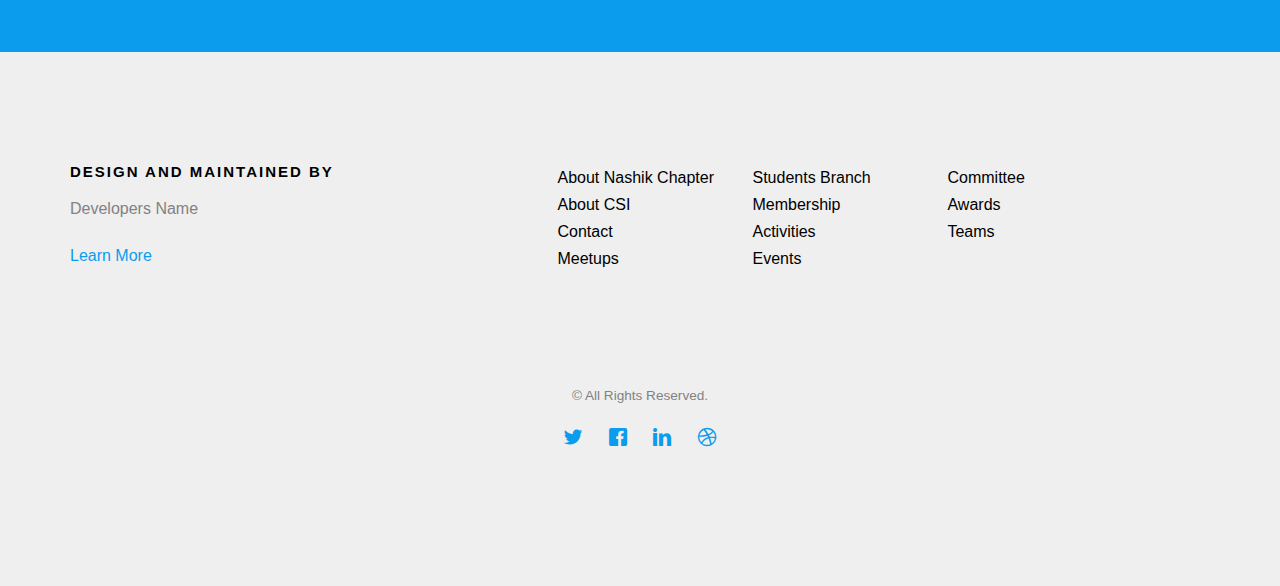
<file: commtee.html>
<!DOCTYPE HTML>
<html>
	<head>
	<meta charset="utf-8">
	<meta http-equiv="X-UA-Compatible" content="IE=edge">
	<title>CSI Nashik </title>
	<meta name="viewport" content="width=device-width, initial-scale=1">
	<meta property="og:title" content=""/>
	<meta property="og:image" content=""/>
	<meta property="og:url" content=""/>
	<meta property="og:site_name" content=""/>
	<meta property="og:description" content=""/> 

	<!-- <link href='https://fonts.googleapis.com/css?family=Work+Sans:400,300,600,400italic,700' rel='stylesheet' type='text/css'> -->
	
	<!-- Animate.css -->
	<link rel="stylesheet" href="css/animate.css">
	<!-- Icomoon Icon Fonts-->
	<link rel="stylesheet" href="css/icomoon.css">
	<!-- Bootstrap  -->
	<link rel="stylesheet" href="css/bootstrap.css">

	<!-- Theme style  -->
	<link rel="stylesheet" href="css/style.css">
<style type="text/css">
	
	</style>
	<!-- Modernizr JS -->
	<script src="js/modernizr-2.6.2.min.js"></script>
	<!-- FOR IE9 below -->
	<!--[if lt IE 9]>
	<script src="js/respond.min.js"></script>
	<![endif]-->
	<style type="text/css">
	.nav-redesidn 
	{
	    position: absolute;
	    top: 0;
	    margin: 0;
	    padding: 0;
	    width: 100%;
	    padding: 20px 0;
	    z-index: 1001;
	    background: #3796fc66;
	}
	</style>
	</head>

	<body>
		
	<div class="fh5co-loader"></div>
	
	<div id="page">
		<nav class="fh5co-nav nav-redesidn" role="navigation">
			<div class="container">
				<div class="row">
					<div class="col-xs-11 col-md-6">
						<div id="fh5co-logo"><img src="images/csi-logo.png" width="40px" height="40px"><a href="index.html">Copmuter Society of India <sub>Nashik</sub></a></div>
					</div>
					<div class=" col-xs-1 col-md-6 text-right menu-1">
						<ul>
							<li class="active"><a href="index.html">Home</a></li>
							 <li class="has-dropdown">
								<a >Nashik Chapter</a>
								<ul class="dropdown">
									<li><a href="aboutnashik.html">About Nashik Chapter</a></li>
									<li><a href="Students_Branch.html">Students Branch </a></li>								
									<li><a href="gallary.html">Gallary</a></li>								 
								</ul>
							</li>
							<li><a href="about.html"></a></li>
							<li class="has-dropdown">
								<a>Activities</a>
								<ul class="dropdown">
									<li><a href="activity.html">Activities</a></li>
									<li><a href="#">Events</a></li> 
								</ul>
							</li>						
							<li class="has-dropdown">
								<a >Committee</a>
								<ul class="dropdown">
									<li><a href="commtee.html">Team</a></li>
									<li><a href="#">Awards</a></li>
								</ul>
							</li>
							<li><a href="contact.html">Contact</a></li><!-- 
							<li class="btn-cta"><a href="#"><span>Login</span></a></li> -->
						</ul>
					</div>
				</div>		
			</div>
		</nav>

	<header id="fh5co-header" class="fh5co-cover fh5co-cover-sm" role="banner" style="background-image:url(images/img_bg_2.jpg);">
		<div class="overlay"></div>
		<div class="container">
			<div class="row">
				<div class="col-md-8 col-md-offset-2 text-center">
					<div class="display-t">
						<div class="display-tc animate-box" data-animate-effect="fadeIn">
							<h1>About Us</h1>
							 
						</div>
					</div>
				</div>
			</div>
		</div>
	</header>
	
	<div id="fh5co-about">
		<div class="container">
			<div class="row animate-box">
				<div class="col-md-8 col-md-offset-2 text-center fh5co-heading">					 
					<h2>Meet Our Staff</h2>
					<p class="bg-info" style="color:#0c9cee">CSI Nashik Chapter Managing Committee 2018-19/20</p>
				</div>
			</div>

			<div class="row">
				<div class="col-md-3 col-sm-3 animate-box" data-animate-effect="fadeIn">
					<div class="fh5co-staff">
						<img src="images/person2.jpg">
						<h3>R S Tiwari	</h3>
						<strong class=" role">Chairman</strong>
						<p>Few Lines of Intro. </p>
						<ul class="fh5co-social-icons">
							<li><a href="#"><i class="icon-facebook"></i></a></li>
							<li><a href="#"><i class="icon-twitter"></i></a></li>
							<li><a href="#"><i class="icon-mail"></i></a></li> 
						</ul>
					</div>
				</div>
				<div class="col-md-3 col-sm-3 animate-box" data-animate-effect="fadeIn">
					<div class="fh5co-staff">
						<img src="images/person2.jpg">
						<h3>Preeti Bhamre </h3>
						<strong class="role">Vice Chairman</strong>
						<p>Few Lines of Intro. </p>
						<ul class="fh5co-social-icons">
							<li><a href="#"><i class="icon-facebook"></i></a></li>
							<li><a href="#"><i class="icon-twitter"></i></a></li>
							<li><a href="#"><i class="icon-mail"></i></a></li> 
						</ul>
					</div>
				</div>
				<div class="col-md-3 col-sm-3 animate-box" data-animate-effect="fadeIn">
					<div class="fh5co-staff">
						<img src="images/mahesh-sangavi.jpg" alt=" ">
						<h3>Dr. Mahesh Sanghavi</h3>
						<strong class="role">Hon. Secretary</strong>
						<p> Few lines of intro</p>
						<ul class="fh5co-social-icons">
							<li><a href="#"><i class="icon-facebook"></i></a></li>
							<li><a href="#"><i class="icon-twitter"></i></a></li>
							<li><a href="#"><i class="icon-mail"></i></a></li> 
						</ul>
					</div>
				</div>
				<div class="col-md-3 col-sm-3 animate-box" data-animate-effect="fadeIn">
					<div class="fh5co-staff">
						<img src="images/vishal-pathak.jpg" alt=" ">
						<h3>Vishal Ashok Pathak</h3>
						<strong class="role">Hon. Treasurer</strong>
						<p>Few lines of intro.</p>
						<ul class="fh5co-social-icons">
							<li><a href="#"><i class="icon-facebook"></i></a></li>
							<li><a href="#"><i class="icon-twitter"></i></a></li>
							<li><a href="#"><i class="icon-mail"></i></a></li> 
						</ul>
					</div>
				</div>
			</div>
			<div class="row">				 
				<div class="col-md-3 col-sm-3 animate-box" data-animate-effect="fadeIn">
					<div class="fh5co-staff">
						<img src="images/s-b-karkhanis.jpg" alt="Free HTML5 Templates by gettemplates.co">
						<h3>S B Karkhanis</h3>
						<strong class="role"> Immd. Past Chairman</strong>
						<p>Few lines of intro. </p>
						<ul class="fh5co-social-icons">
							<li><a href="#"><i class="icon-facebook"></i></a></li>
							<li><a href="#"><i class="icon-twitter"></i></a></li>
							<li><a href="#"><i class="icon-mail"></i></a></li> 
						</ul>
					</div>
				</div>
			</div>
			<div class="row animate-box">
				<div class="col-md-8 col-md-offset-2 text-center fh5co-heading">					
					<p class="bg-info" style="color:#0c9cee">Managing Committee Members</p>
				</div>
			</div>
			<div class="row">
				<div class="col-md-3 col-sm-3 animate-box" data-animate-effect="fadeIn">
					<div class="fh5co-staff">
						<img src="images/saagar-bhavsar.jpg" alt="Free HTML5 Templates by gettemplates.co">
						<h3>Saagar K. Bhavsar</h3>
						<!-- <strong class=" role">Chairman</strong> -->
						<p>Few Lines of Intro. </p>
						<ul class="fh5co-social-icons">
							<li><a href="#"><i class="icon-facebook"></i></a></li>
							<li><a href="#"><i class="icon-twitter"></i></a></li>
							<li><a href="#"><i class="icon-mail"></i></a></li> 
						</ul>
					</div>
				</div>
				<div class="col-md-3 col-sm-3 animate-box" data-animate-effect="fadeIn">
					<div class="fh5co-staff">
						<img src="images/person2.jpg" alt="Free HTML5 Templates by gettemplates.co">
						<h3>Nitin Mahajan</h3>
						<!-- <strong class="role">Vice Chairman</strong> -->
						<p>Few Lines of Intro. </p>
						<ul class="fh5co-social-icons">
							<li><a href="#"><i class="icon-facebook"></i></a></li>
							<li><a href="#"><i class="icon-twitter"></i></a></li>
							<li><a href="#"><i class="icon-mail"></i></a></li> 
						</ul>
					</div>
				</div>
				<div class="col-md-3 col-sm-3 animate-box" data-animate-effect="fadeIn">
					<div class="fh5co-staff">
						<img src="images/person2.jpg" alt="Free HTML5 Templates by gettemplates.co">
						<h3>Rupali Kulkarni	</h3>
						<!-- <strong class="role">Hon. Secretary</strong> -->
						<p> Few lines of intro</p>
						<ul class="fh5co-social-icons">
							<li><a href="#"><i class="icon-facebook"></i></a></li>
							<li><a href="#"><i class="icon-twitter"></i></a></li>
							<li><a href="#"><i class="icon-mail"></i></a></li> 
						</ul>
					</div>
				</div>
				<div class="col-md-3 col-sm-3 animate-box" data-animate-effect="fadeIn">
					<div class="fh5co-staff">
						<img src="images/person2.jpg" alt="Free HTML5 Templates by gettemplates.co">
						<h3>Bhavana Khivsara</h3>
						<!-- <strong class="role">Hon. Treasurer</strong> -->
						<p>Few lines of intro.</p>
						<ul class="fh5co-social-icons">
							<li><a href="#"><i class="icon-facebook"></i></a></li>
							<li><a href="#"><i class="icon-twitter"></i></a></li>
							<li><a href="#"><i class="icon-mail"></i></a></li> 
						</ul>
					</div>
				</div>
			</div>
			<div class="row">				 
				<div class="col-md-3 col-sm-3 animate-box" data-animate-effect="fadeIn">
					<div class="fh5co-staff">
						<img src="images/person2.jpg" alt="Free HTML5 Templates by gettemplates.co">
						<h3>Archana Vaidya	</h3>
						<!-- <strong class="role"> Immd. Past Chairman</strong> -->
						<p>Few lines of intro. </p>
						<ul class="fh5co-social-icons">
							<li><a href="#"><i class="icon-facebook"></i></a></li>
							<li><a href="#"><i class="icon-twitter"></i></a></li>
							<li><a href="#"><i class="icon-mail"></i></a></li> 
						</ul>
					</div>
				</div>
				<div class="col-md-3 col-sm-3 animate-box" data-animate-effect="fadeIn">
					<div class="fh5co-staff">
						<img src="images/person2.jpg" alt="Free HTML5 Templates by gettemplates.co">
						<h3>Preeti Kudal</h3>
						<!-- <strong class="role"> Immd. Past Chairman</strong> -->
						<p>Few lines of intro. </p>
						<ul class="fh5co-social-icons">
							<li><a href="#"><i class="icon-facebook"></i></a></li>
							<li><a href="#"><i class="icon-twitter"></i></a></li>
							<li><a href="#"><i class="icon-mail"></i></a></li> 
						</ul>
					</div>
				</div>
			</div>
			<div class="row animate-box">
				<div class="col-md-8 col-md-offset-2 text-center fh5co-heading">					
					<p class="bg-info" style="color:#0c9cee">Nominations Committee</p>
				</div>
			</div>
			<div class="row">
				<div class="col-md-3 col-sm-3 animate-box" data-animate-effect="fadeIn">
					<div class="fh5co-staff">
						<img src="images/diwakar-yawalkar.jpg" alt="Free HTML5 Templates by gettemplates.co">
						<h3>Diwakar Yawalkar</h3>
						<!-- <strong class=" role">Chairman</strong> -->
						<p>Few Lines of Intro. </p>
						<ul class="fh5co-social-icons">
							<li><a href="#"><i class="icon-facebook"></i></a></li>
							<li><a href="#"><i class="icon-twitter"></i></a></li>
							<li><a href="#"><i class="icon-mail"></i></a></li> 
						</ul>
					</div>
				</div>
				<div class="col-md-3 col-sm-3 animate-box" data-animate-effect="fadeIn">
					<div class="fh5co-staff">
						<img src="images/ugaon.jpg" alt="Free HTML5 Templates by gettemplates.co">
						<h3>Vijay Ugaonkar</h3>
						<!-- <strong class="role">Vice Chairman</strong> -->
						<p>Few Lines of Intro. </p>
						<ul class="fh5co-social-icons">
							<li><a href="#"><i class="icon-facebook"></i></a></li>
							<li><a href="#"><i class="icon-twitter"></i></a></li>
							<li><a href="#"><i class="icon-mail"></i></a></li> 
						</ul>
					</div>
				</div>
				<div class="col-md-3 col-sm-3 animate-box" data-animate-effect="fadeIn">
					<div class="fh5co-staff">
						<img src="images/rakibe.jpg" alt="Free HTML5 Templates by gettemplates.co">
						<h3>Milind Rakibe</h3>
						<!-- <strong class="role">Hon. Secretary</strong> -->
						<p> Few lines of intro</p>
						<ul class="fh5co-social-icons">
							<li><a href="#"><i class="icon-facebook"></i></a></li>
							<li><a href="#"><i class="icon-twitter"></i></a></li>
							<li><a href="#"><i class="icon-mail"></i></a></li> 
						</ul>
					</div>
				</div>
			</div>
			<div class="row">				 
				<div class="col-md-3 col-sm-3 animate-box" data-animate-effect="fadeIn">
					<div class="fh5co-staff">
						<img src="images/karode.jpg" alt="Free HTML5 Templates by gettemplates.co">
						<h3>S R Karode</h3>
						<strong class="role">CSI Fellow</strong>
						<p> Few lines of intro</p>
						<ul class="fh5co-social-icons">
							<li><a href="#"><i class="icon-facebook"></i></a></li>
							<li><a href="#"><i class="icon-twitter"></i></a></li>
							<li><a href="#"><i class="icon-mail"></i></a></li> 
						</ul>
					</div>
				</div>
			</div>
			<div class="row animate-box">
				<div class="col-md-8 col-md-offset-2 text-center fh5co-heading">					 
					 
					<p class="bg-info" style="color:#0c9cee">Patron Members </p>
				</div>
			</div>
			<div class="row">
				<div class="col-md-3 col-sm-3 animate-box" data-animate-effect="fadeIn">
					<div class="fh5co-staff">
						<img src="images/datey.jpg" alt="Free HTML5 Templates by gettemplates.co">
						<h3>V S Datey</h3>
						<ul class="fh5co-social-icons">
							<li><a href="#"><i class="icon-facebook"></i></a></li>
							<li><a href="#"><i class="icon-twitter"></i></a></li>
							<li><a href="#"><i class="icon-mail"></i></a></li> 
						</ul>
					</div>
				</div>
				<div class="col-md-3 col-sm-3 animate-box" data-animate-effect="fadeIn">
					<div class="fh5co-staff">
						<img src="images/karode.jpg" alt="Free HTML5 Templates by gettemplates.co">
						<h3>S R Karode </h3>						 
						<ul class="fh5co-social-icons">
							<li><a href="#"><i class="icon-facebook"></i></a></li>
							<li><a href="#"><i class="icon-twitter"></i></a></li>
							<li><a href="#"><i class="icon-mail"></i></a></li> 
						</ul>
					</div>
				</div>
				<div class="col-md-3 col-sm-3 animate-box" data-animate-effect="fadeIn">
					<div class="fh5co-staff">
						<img src="images/kvyas.jpg" alt="Free HTML5 Templates by gettemplates.co">
						<h3>Kishore Vyas</h3>
						
						<ul class="fh5co-social-icons">
							<li><a href="#"><i class="icon-facebook"></i></a></li>
							<li><a href="#"><i class="icon-twitter"></i></a></li>
							<li><a href="#"><i class="icon-mail"></i></a></li> 
						</ul>
					</div>
				</div>
				<div class="col-md-3 col-sm-3 animate-box" data-animate-effect="fadeIn">
					<div class="fh5co-staff">
						<img src="images/shenoy.jpg" alt="Free HTML5 Templates by gettemplates.co">
						<h3>G. R. Shenoy</h3>						 
						<ul class="fh5co-social-icons">
							<li><a href="#"><i class="icon-facebook"></i></a></li>
							<li><a href="#"><i class="icon-twitter"></i></a></li>
							<li><a href="#"><i class="icon-mail"></i></a></li> 
						</ul>
					</div>
				</div>
			</div>
			<div class="row">
				<div class="col-md-3 col-sm-3 animate-box" data-animate-effect="fadeIn">
					<div class="fh5co-staff">
						<img src="images/ugaon.jpg" alt="Free HTML5 Templates by gettemplates.co">
						<h3>Vijay Ugaonkar</h3>
						<ul class="fh5co-social-icons">
							<li><a href="#"><i class="icon-facebook"></i></a></li>
							<li><a href="#"><i class="icon-twitter"></i></a></li>
							<li><a href="#"><i class="icon-mail"></i></a></li> 
						</ul>
					</div>
				</div>
				<div class="col-md-3 col-sm-3 animate-box" data-animate-effect="fadeIn">
					<div class="fh5co-staff">
						<img src="images/shirode1.jpg" alt="Free HTML5 Templates by gettemplates.co">
						<h3>Avinash Shirode </h3>						 
						<ul class="fh5co-social-icons">
							<li><a href="#"><i class="icon-facebook"></i></a></li>
							<li><a href="#"><i class="icon-twitter"></i></a></li>
							<li><a href="#"><i class="icon-mail"></i></a></li> 
						</ul>
					</div>
				</div>
				<div class="col-md-3 col-sm-3 animate-box" data-animate-effect="fadeIn">
					<div class="fh5co-staff">
						<img src="images/shekhar1.jpg" alt="Free HTML5 Templates by gettemplates.co">
						<h3>Shekhar Paranjape</h3>
						
						<ul class="fh5co-social-icons">
							<li><a href="#"><i class="icon-facebook"></i></a></li>
							<li><a href="#"><i class="icon-twitter"></i></a></li>
							<li><a href="#"><i class="icon-mail"></i></a></li> 
						</ul>
					</div>
				</div>
				<div class="col-md-3 col-sm-3 animate-box" data-animate-effect="fadeIn">
					<div class="fh5co-staff">
						<img src="images/anurag-kenge.jpg" alt="Free HTML5 Templates by gettemplates.co">
						<h3>Anurag Kenge</h3>						 
						<ul class="fh5co-social-icons">
							<li><a href="#"><i class="icon-facebook"></i></a></li>
							<li><a href="#"><i class="icon-twitter"></i></a></li>
							<li><a href="#"><i class="icon-mail"></i></a></li> 
						</ul>
					</div>
				</div>
			</div>
			<div class="row">
				<div class="col-md-3 col-sm-3 animate-box" data-animate-effect="fadeIn">
					<div class="fh5co-staff">
						<img src="images/tiwari.jpg" alt="Free HTML5 Templates by gettemplates.co">
						<h3>Yogesh Tiwari</h3>
						<ul class="fh5co-social-icons">
							<li><a href="#"><i class="icon-facebook"></i></a></li>
							<li><a href="#"><i class="icon-twitter"></i></a></li>
							<li><a href="#"><i class="icon-mail"></i></a></li> 
						</ul>
					</div>
				</div>
				<div class="col-md-3 col-sm-3 animate-box" data-animate-effect="fadeIn">
					<div class="fh5co-staff">
						<img src="images/dahale.jpg" alt="Free HTML5 Templates by gettemplates.co">
						<h3>Chandrashekhar Dahale</h3>						 
						<ul class="fh5co-social-icons">
							<li><a href="#"><i class="icon-facebook"></i></a></li>
							<li><a href="#"><i class="icon-twitter"></i></a></li>
							<li><a href="#"><i class="icon-mail"></i></a></li> 
						</ul>
					</div>
				</div>
				<div class="col-md-3 col-sm-3 animate-box" data-animate-effect="fadeIn">
					<div class="fh5co-staff">
						<img src="images/gogate.jpg" alt="Free HTML5 Templates by gettemplates.co">
						<h3>Vivek Gogate</h3>
						
						<ul class="fh5co-social-icons">
							<li><a href="#"><i class="icon-facebook"></i></a></li>
							<li><a href="#"><i class="icon-twitter"></i></a></li>
							<li><a href="#"><i class="icon-mail"></i></a></li> 
						</ul>
					</div>
				</div>
				<div class="col-md-3 col-sm-3 animate-box" data-animate-effect="fadeIn">
					<div class="fh5co-staff">
						<img src="images/rakibe.jpg" alt="Free HTML5 Templates by gettemplates.co">
						<h3>Milind Rakibe</h3>						 
						<ul class="fh5co-social-icons">
							<li><a href="#"><i class="icon-facebook"></i></a></li>
							<li><a href="#"><i class="icon-twitter"></i></a></li>
							<li><a href="#"><i class="icon-mail"></i></a></li> 
						</ul>
					</div>
				</div>
			</div>

			<div class="row animate-box">
				<div class="col-md-8 col-md-offset-2 text-center fh5co-heading">					 
					 
						<p class="bg-info" style="color:#0c9cee">Past Chairmen </p>
					 
				</div>
			</div>
			<div class="row">
				<div class="col-md-3 col-sm-3 animate-box" data-animate-effect="fadeIn">
					<div class="fh5co-staff">
						<img src="images/datey.jpg" alt="Free HTML5 Templates by gettemplates.co">
						<h3>V S Datey</h3>
							<strong class="role">1988-1991</strong>
						 
					</div>
				</div>
				<div class="col-md-3 col-sm-3 animate-box" data-animate-effect="fadeIn">
					<div class="fh5co-staff">
						<img src="images/verma.jpg" alt="Free HTML5 Templates by gettemplates.co">
						<h3>J K Verma</h3>
							<strong class="role">1991-1993</strong>
						
						 
					</div>
				</div>
				<div class="col-md-3 col-sm-3 animate-box" data-animate-effect="fadeIn">
					<div class="fh5co-staff">
						<img src="images/karode.jpg" alt="Free HTML5 Templates by gettemplates.co">
						<h3>S R Karode </h3>	
						<strong class="role">1993-1995</strong>		 
						 
					</div>
				</div>

				<div class="col-md-3 col-sm-3 animate-box" data-animate-effect="fadeIn">
					<div class="fh5co-staff">
						<img src="images/mlpandya.jpg" alt="Free HTML5 Templates by gettemplates.co">
						<h3>M L Pandya</h3>						 
						 <strong class="role">1995-1997</strong>		 
						
					</div>
				</div>
			</div>
			<div class="row">
				<div class="col-md-3 col-sm-3 animate-box" data-animate-effect="fadeIn">
					<div class="fh5co-staff">
						<img src="images/tiwari.jpg" alt="Free HTML5 Templates by gettemplates.co">
						<h3>Yogesh Tiwari</h3>
						<strong class="role">1997-1999</strong>
					</div>
				</div>

				<div class="col-md-3 col-sm-3 animate-box" data-animate-effect="fadeIn">
					<div class="fh5co-staff">
						<img src="images/kvyas.jpg" alt="Free HTML5 Templates by gettemplates.co">
						<h3>Kishore Vyas</h3> 
						<strong class="role"> 1999-2001</strong>
					</div>
				</div>
				<div class="col-md-3 col-sm-3 animate-box" data-animate-effect="fadeIn">
					<div class="fh5co-staff">
						<img src="images/ugaon.jpg" alt="Free HTML5 Templates by gettemplates.co">
						<h3>Vijay Ugaonkar</h3>
						<strong class="role"> 1999-2001</strong>
					</div>
				</div>
				<div class="col-md-3 col-sm-3 animate-box" data-animate-effect="fadeIn">
					<div class="fh5co-staff">
						<img src="images/shekhar1.jpg" alt="Free HTML5 Templates by gettemplates.co">
						<h3>Shekhar Paranjape</h3>		
						<strong class="role">2003-2004</strong>
					</div>
				</div>
			</div>
			<div class="row">
				<div class="col-md-3 col-sm-3 animate-box" data-animate-effect="fadeIn">
					<div class="fh5co-staff">
						<img src="images/gogate.jpg" alt=" ">
						<h3>Vivek Gogate</h3>
						<strong class="role">2004-2006</strong>
					</div>
				</div>
				<div class="col-md-3 col-sm-3 animate-box" data-animate-effect="fadeIn">
					<div class="fh5co-staff">
						<img src="images/anurag-kenge.jpg" alt=" ">
						<h3>Anurag Kenge</h3>						 
						 <strong class="role">2006-2007</strong>
					</div>
				</div>
				<div class="col-md-3 col-sm-3 animate-box" data-animate-effect="fadeIn">
					<div class="fh5co-staff">
						<img src="images/dahale.jpg" alt=" ">
						<h3>Chandrashekhar Dahale</h3>	 
						<strong class="role">2007-2008</strong>
					</div>
				</div>
				<div class="col-md-3 col-sm-3 animate-box" data-animate-effect="fadeIn">
					<div class="fh5co-staff">
						<img src="images/sanesir.jpg" alt=" ">
						<h3>Shirish Sane</h3>	 
						<strong class="role">2008-2009</strong>
					</div>
				</div>
			</div>
			<div class="row">
				<div class="col-md-3 col-sm-3 animate-box" data-animate-effect="fadeIn">
					<div class="fh5co-staff">
						<img src="images/rakibe.jpg" alt=" ">
						<h3>Milind Rakibe</h3>
						<strong class="role">2009-2010</strong>
					</div>
				</div>
				<div class="col-md-3 col-sm-3 animate-box" data-animate-effect="fadeIn">
					<div class="fh5co-staff">
						<img src="images/arvind_mahapatra.jpg" alt=" ">
						<h3>Arvind Mahapatra</h3>						 
						 <strong class="role">2010-2011</strong>
					</div>
				</div>
				<div class="col-md-3 col-sm-3 animate-box" data-animate-effect="fadeIn">
					<div class="fh5co-staff">
						<img src="images/mspisolkar.jpg" alt=" ">
						<h3>Mangesh Pisolkar</h3>	 
						<strong class="role">2011-2012</strong>
					</div>
				</div>
				<div class="col-md-3 col-sm-3 animate-box" data-animate-effect="fadeIn">
					<div class="fh5co-staff">
						<img src="images/shirode1.jpg" alt=" ">
						<h3>Avinash Shirode</h3>	 
						<strong class="role">2012-2013</strong>
					</div>
				</div>
			</div>
			<div class="row">
				<div class="col-md-3 col-sm-3 animate-box" data-animate-effect="fadeIn">
					<div class="fh5co-staff">
						<img src="images/jhade.jpg" alt=" ">
						<h3>Prof. Manoj Jhade</h3>
						<strong class="role">2013-2014</strong>
					</div>
				</div>
				<div class="col-md-3 col-sm-3 animate-box" data-animate-effect="fadeIn">
					<div class="fh5co-staff">
						<img src="images/Pagare.gif" alt=" ">
						<h3>Girish Pagare</h3>						 
						 <strong class="role">2014-2015</strong>
					</div>
				</div>
				<div class="col-md-3 col-sm-3 animate-box" data-animate-effect="fadeIn">
					<div class="fh5co-staff">
						<img src="images/prashant-patil.jpg" alt=" ">
						<h3>Prashant Patil</h3>	 
						<strong class="role">2015-2016</strong>
					</div>
				</div>
				<div class="col-md-3 col-sm-3 animate-box" data-animate-effect="fadeIn">
					<div class="fh5co-staff">
						<img src="images/diwakar-yawalkar.jpg" alt=" ">
						<h3>Diwakar Yawalkar</h3>	 
						<strong class="role">2016-2017</strong>
					</div>
				</div>
			</div>

			<div class="row">
				<div class="col-md-3 col-sm-3 animate-box" data-animate-effect="fadeIn">
					<div class="fh5co-staff">
						<img src="images/s-b-karkhanis.jpg" alt=" ">
						<h3>S B Karkhanis</h3>
						<strong class="role">2017-2018</strong>
					</div>
				</div>
				
			</div>






		</div>
	</div>
	<div id="fh5co-started">
		<div class="container">
			<div class="row animate-box">
				<div class="col-md-8 col-md-offset-2 text-center fh5co-heading">
					<h2>Lets Get Started</h2>
					<p>Dignissimos asperiores vitae velit veniam totam fuga molestias accusamus alias autem provident. Odit ab aliquam dolor eius.</p>
				</div>
			</div>
			<div class="row animate-box">
				<div class="col-md-8 col-md-offset-2">
					<form class="form-inline">
						<div class="col-md-6 col-md-offset-3 col-sm-6">
							<button type="submit" class="btn btn-default btn-block">Get In Touch</button>
						</div>
					</form>
				</div>
			</div>
		</div>
	</div>

<footer id="fh5co-footer" role="contentinfo">
		<div class="container">
			<div class="row row-pb-md">
				<div class="col-md-4 fh5co-widget">
					<h3>Design and Maintained by</h3>
					<p>Developers Name</p>
					<p><a href="#">Learn More</a></p>
				</div>
				<div class="col-md-2 col-sm-4 col-xs-6 col-md-push-1">
					<ul class="fh5co-footer-links">
						<li><a href="#">About Nashik Chapter</a></li>
						<li><a href="#">About CSI</a></li>
						<li><a href="#">Contact</a></li>
						<li><a href="#">Meetups</a></li>
					</ul>
				</div>

				<div class="col-md-2 col-sm-4 col-xs-6 col-md-push-1">
					<ul class="fh5co-footer-links">
						<li><a href="#">  	Students Branch</a></li>
						<li><a href="#">Membership</a></li>
						<li><a href="#">Activities</a></li>
						<li><a href="#">Events</a></li> 
					</ul>
				</div>

				<div class="col-md-2 col-sm-4 col-xs-6 col-md-push-1">
					<ul class="fh5co-footer-links">
						<li><a href="#">Committee</a></li>
						<li><a href="#">Awards</a></li>
						<li><a href="#">Teams</a></li> 
					</ul>
				</div>
			</div>

			<div class="row copyright">
				<div class="col-md-12 text-center">
					<p>
						<small class="block">&copy;  All Rights Reserved.</small>
					</p>
					<p>
						<ul class="fh5co-social-icons">
							<li><a href="#"><i class="icon-twitter"></i></a></li>
							<li><a href="#"><i class="icon-facebook"></i></a></li>
							<li><a href="#"><i class="icon-linkedin"></i></a></li>
							<li><a href="#"><i class="icon-dribbble"></i></a></li>
						</ul>
					</p>
				</div>
			</div>

		</div>
	</footer>
	</div>

	<div class="gototop js-top">
		<a href="#" class="js-gotop"><i class="icon-arrow-up"></i></a>
	</div>
	
	<!-- jQuery -->
	<script src="js/jquery.min.js"></script>
	<!-- jQuery Easing -->
	<script src="js/jquery.easing.1.3.js"></script>
	<!-- Bootstrap -->
	<script src="js/bootstrap.min.js"></script>
	<!-- Waypoints -->
	<script src="js/jquery.waypoints.min.js"></script>
	<!-- Main -->
	<script src="js/main.js"></script>

	</body>
</html>
</file>
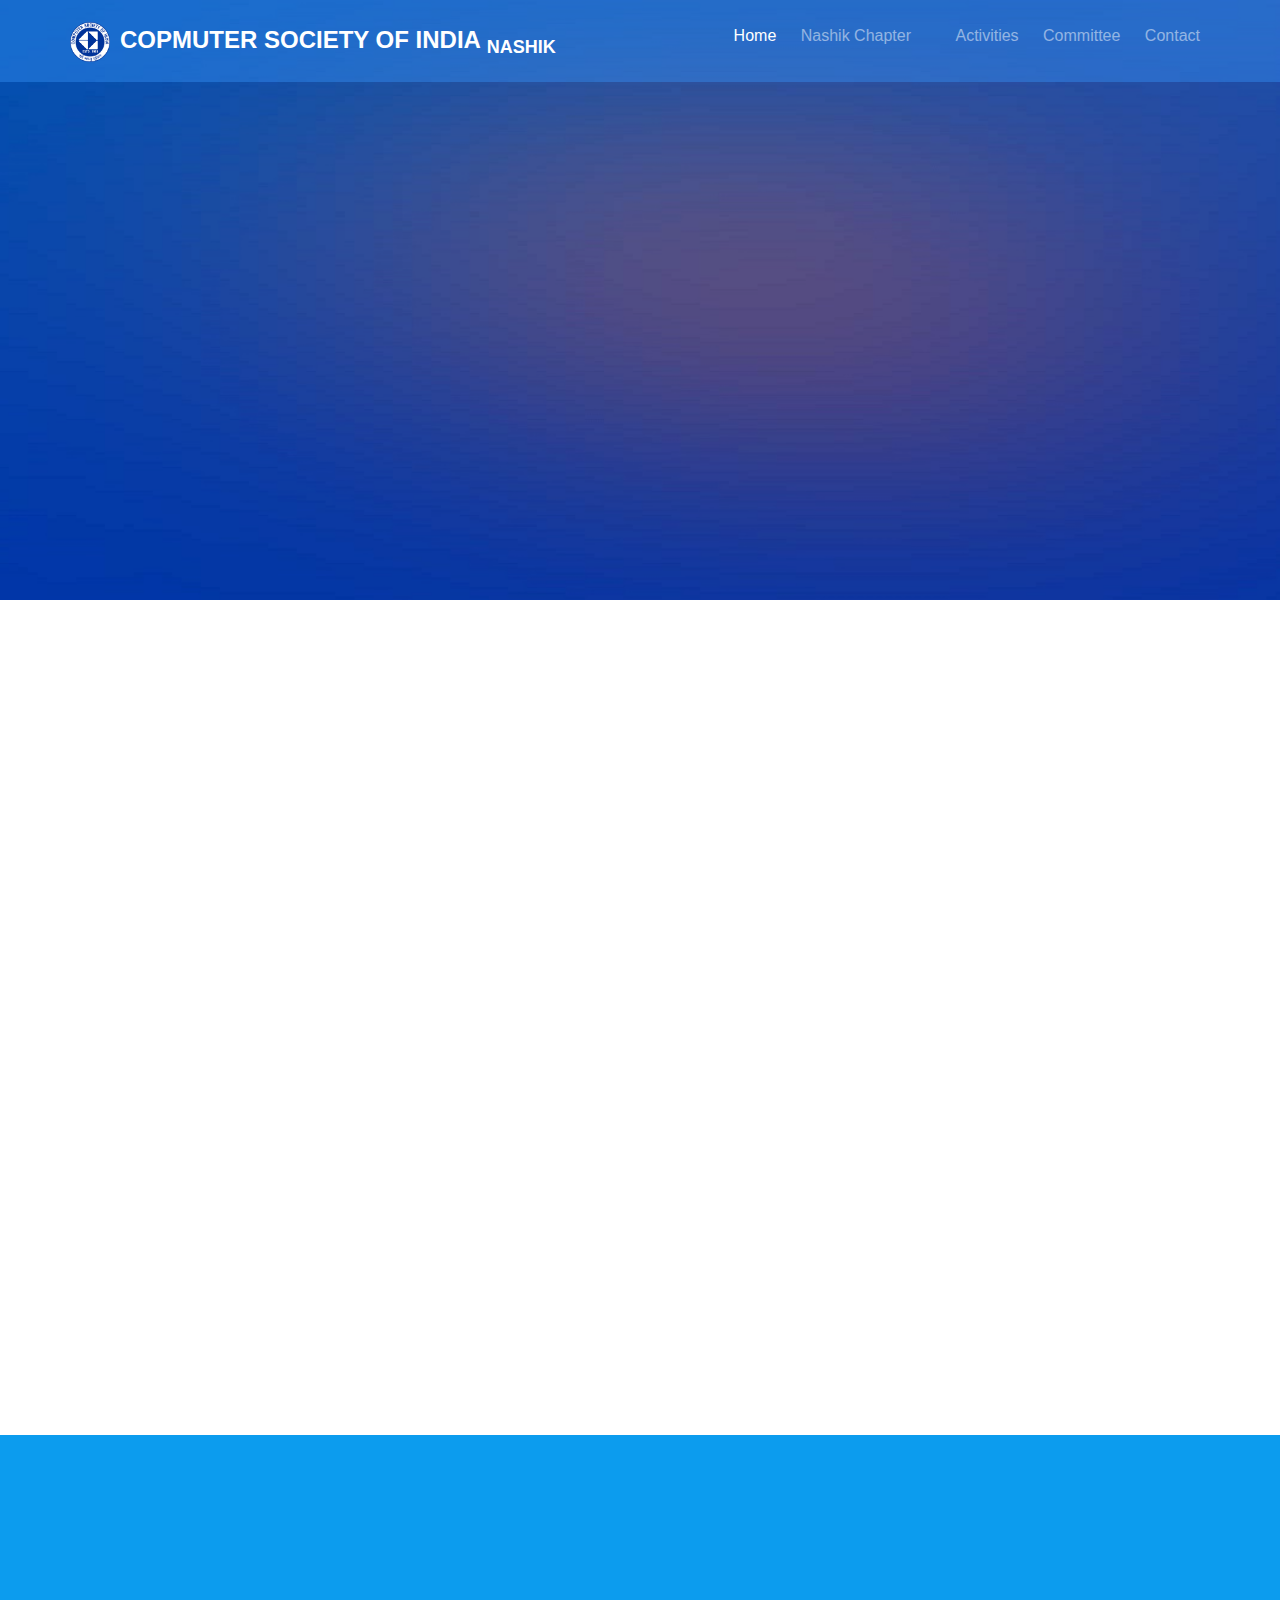
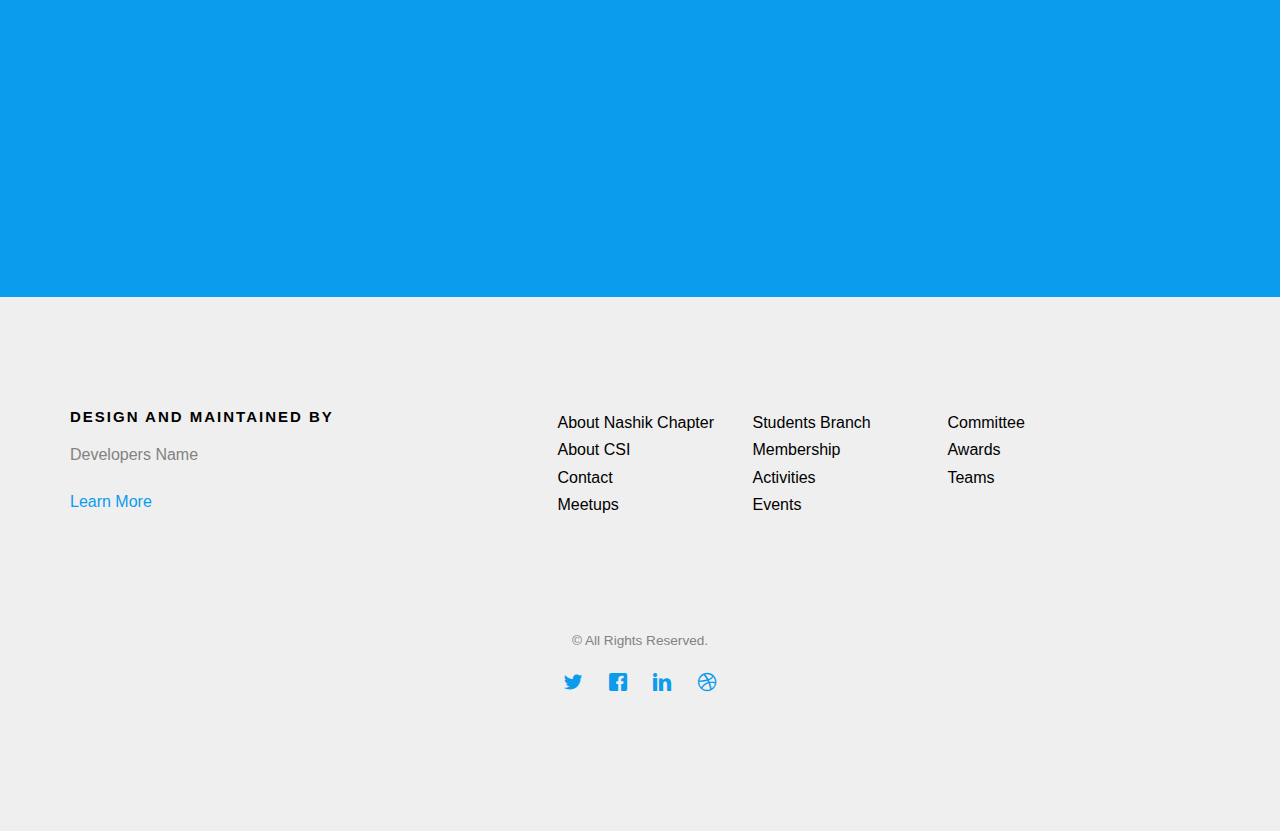
<file: contact.html>
<!DOCTYPE HTML>
<html>
	<head>
	<meta charset="utf-8">
	<meta http-equiv="X-UA-Compatible" content="IE=edge">
	<title>King &mdash; Free Website Template, Free HTML5 Template by gettemplates.co</title>
	<meta name="viewport" content="width=device-width, initial-scale=1"> 
	<link rel="stylesheet" href="css/animate.css">
	<!-- Icomoon Icon Fonts-->
	<link rel="stylesheet" href="css/icomoon.css">
	<!-- Bootstrap  -->
	<link rel="stylesheet" href="css/bootstrap.css">

	<!-- Theme style  -->
	<link rel="stylesheet" href="css/style.css">

	<!-- Modernizr JS -->
	<script src="js/modernizr-2.6.2.min.js"></script>
	<!-- FOR IE9 below -->
	<!--[if lt IE 9]>
	<script src="js/respond.min.js"></script>
	<![endif]-->

	</head>
	<style type="text/css">
	.nav-redesidn 
	{
	    position: absolute;
	    top: 0;
	    margin: 0;
	    padding: 0;
	    width: 100%;
	    padding: 20px 0;
	    z-index: 1001;
	    background: #3796fc66;
	}
	</style>
	<body>
		
	<div class="fh5co-loader"></div>
	
	<div id="page">
		<nav class="fh5co-nav nav-redesidn" role="navigation">
			<div class="container">
				<div class="row">
					<div class="col-xs-11 col-md-6">
						<div id="fh5co-logo"><img src="images/csi-logo.png" width="40px" height="40px"><a href="index.html">Copmuter Society of India <sub>Nashik</sub></a></div>
					</div>
					<div class=" col-xs-1 col-md-6 text-right menu-1">
						<ul>
							<li class="active"><a href="index.html">Home</a></li>
							 <li class="has-dropdown">
								<a >Nashik Chapter</a>
								<ul class="dropdown">
									<li><a href="aboutnashik.html">About Nashik Chapter</a></li>
									<li><a href="Students_Branch.html">Students Branch </a></li>								
									<li><a href="gallary.html">Gallary</a></li>								 
								</ul>
							</li>
							<li><a href="about.html"></a></li>
							<li class="has-dropdown">
								<a>Activities</a>
								<ul class="dropdown">
									<li><a href="activity.html">Activities</a></li>
									<li><a href="#">Events</a></li> 
								</ul>
							</li>						
							<li class="has-dropdown">
								<a >Committee</a>
								<ul class="dropdown">
									<li><a href="commtee.html">Team</a></li>
									<li><a href="#">Awards</a></li>
								</ul>
							</li>
							<li><a href="contact.html">Contact</a></li><!-- 
							<li class="btn-cta"><a href="#"><span>Login</span></a></li> -->
						</ul>
					</div>
				</div>		
			</div>
		</nav>

	<header id="fh5co-header" class="fh5co-cover fh5co-cover-sm" role="banner" style="background-image:url(images/img_bg_2.jpg);">
		<div class="overlay"></div>
		<div class="container">
			<div class="row">
				<div class="col-md-8 col-md-offset-2 text-center">
					<div class="display-t">
						<div class="display-tc animate-box" data-animate-effect="fadeIn">
							<h1>Contact Us</h1>
						</div>
					</div>
				</div>
			</div>
		</div>
	</header>
	
	<div id="fh5co-contact">
		<div class="container">
			<div class="row">
				<div class="col-md-5 col-md-push-1 animate-box">
					
					<div class="fh5co-contact-info">
						<h3>Contact Information</h3>
						<ul>
							<li class="address"> address of csi nashik  <br> maharashtra</li>
							<li class="phone"><a href="tel://1234567920">+91-9874563210</a></li>
							<li class="email"><a href="mailto:info@yoursite.com">info@yoursite.com</a></li>
							<li class="url"><a href="http://csinashik.com">csinashik.com</a></li>
						</ul>
					</div>

				</div>
				<div class="col-md-6 animate-box">
					<h3>Get In Touch</h3>
					<form action="#">
						<div class="row form-group">
							<div class="col-md-6">
								<!-- <label for="fname">First Name</label> -->
								<input type="text" id="fname" class="form-control" placeholder="Your firstname">
							</div>
							<div class="col-md-6">
								<!-- <label for="lname">Last Name</label> -->
								<input type="text" id="lname" class="form-control" placeholder="Your lastname">
							</div>
						</div>

						<div class="row form-group">
							<div class="col-md-12">
								<!-- <label for="email">Email</label> -->
								<input type="text" id="email" class="form-control" placeholder="Your email address">
							</div>
						</div>

						<div class="row form-group">
							<div class="col-md-12">
								<!-- <label for="subject">Subject</label> -->
								<input type="text" id="subject" class="form-control" placeholder="Your subject of this message">
							</div>
						</div>

						<div class="row form-group">
							<div class="col-md-12">
								<!-- <label for="message">Message</label> -->
								<textarea name="message" id="message" cols="30" rows="10" class="form-control" placeholder="Say something about us"></textarea>
							</div>
						</div>
						<div class="form-group">
							<input type="submit" value="Send Message" class="btn btn-primary">
						</div>

					</form>		
				</div>
			</div>
			
		</div>
	</div>

	<div id="fh5co-started">
		<div class="container">
			<div class="row animate-box">
				<div class="col-md-8 col-md-offset-2 text-center fh5co-heading">
					<h2>Lets Get Started</h2>
					<p>Dignissimos asperiores vitae velit veniam totam fuga molestias accusamus alias autem provident. Odit ab aliquam dolor eius.</p>
				</div>
			</div>
			<div class="row animate-box">
				<div class="col-md-8 col-md-offset-2">
					<form class="form-inline">
						<div class="col-md-6 col-md-offset-3 col-sm-6">
							<button type="submit" class="btn btn-default btn-block">Get In Touch</button>
						</div>
					</form>
				</div>
			</div>
		</div>
	</div>

<footer id="fh5co-footer" role="contentinfo">
		<div class="container">
			<div class="row row-pb-md">
				<div class="col-md-4 fh5co-widget">
					<h3>Design and Maintained by</h3>
					<p>Developers Name</p>
					<p><a href="#">Learn More</a></p>
				</div>
				<div class="col-md-2 col-sm-4 col-xs-6 col-md-push-1">
					<ul class="fh5co-footer-links">
						<li><a href="#">About Nashik Chapter</a></li>
						<li><a href="#">About CSI</a></li>
						<li><a href="#">Contact</a></li>
						<li><a href="#">Meetups</a></li>
					</ul>
				</div>

				<div class="col-md-2 col-sm-4 col-xs-6 col-md-push-1">
					<ul class="fh5co-footer-links">
						<li><a href="#">  	Students Branch</a></li>
						<li><a href="#">Membership</a></li>
						<li><a href="#">Activities</a></li>
						<li><a href="#">Events</a></li> 
					</ul>
				</div>

				<div class="col-md-2 col-sm-4 col-xs-6 col-md-push-1">
					<ul class="fh5co-footer-links">
						<li><a href="#">Committee</a></li>
						<li><a href="#">Awards</a></li>
						<li><a href="#">Teams</a></li> 
					</ul>
				</div>
			</div>

			<div class="row copyright">
				<div class="col-md-12 text-center">
					<p>
						<small class="block">&copy;  All Rights Reserved.</small> <!-- 
						<small class="block">Designed by <a href="http://freehtml5.co/" target="_blank">FreeHTML5.co</a> Demo Images: <a href="http://unsplash.com/" target="_blank">Unsplash</a></small> -->
					</p>
					<p>
						<ul class="fh5co-social-icons">
							<li><a href="#"><i class="icon-twitter"></i></a></li>
							<li><a href="#"><i class="icon-facebook"></i></a></li>
							<li><a href="#"><i class="icon-linkedin"></i></a></li>
							<li><a href="#"><i class="icon-dribbble"></i></a></li>
						</ul>
					</p>
				</div>
			</div>

		</div>
	</footer>
	</div>

	<div class="gototop js-top">
		<a href="#" class="js-gotop"><i class="icon-arrow-up"></i></a>
	</div>
	
	<!-- jQuery -->
	<script src="js/jquery.min.js"></script>
	<!-- jQuery Easing -->
	<script src="js/jquery.easing.1.3.js"></script>
	<!-- Bootstrap -->
	<script src="js/bootstrap.min.js"></script>
	<!-- Waypoints -->
	<script src="js/jquery.waypoints.min.js"></script>
	<!-- Main -->
	<script src="js/main.js"></script>

	</body>
</html>
</file>
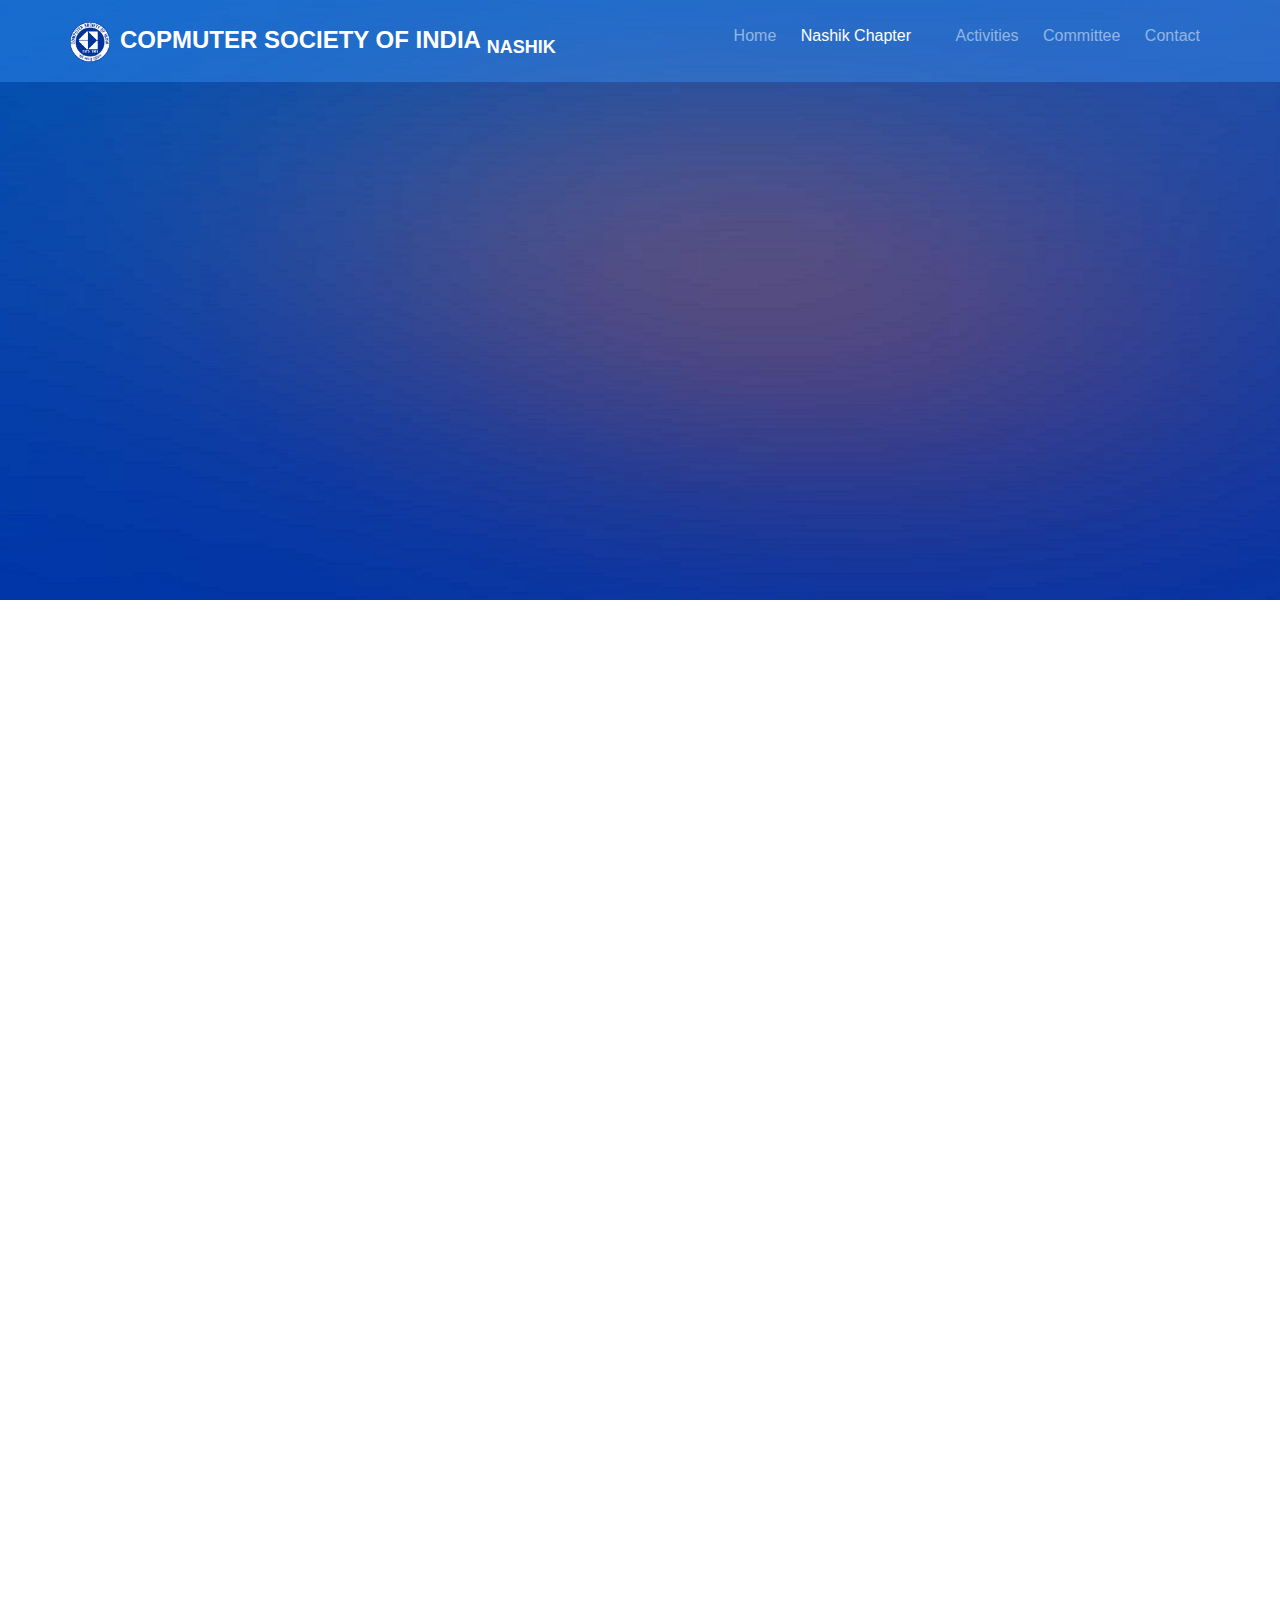
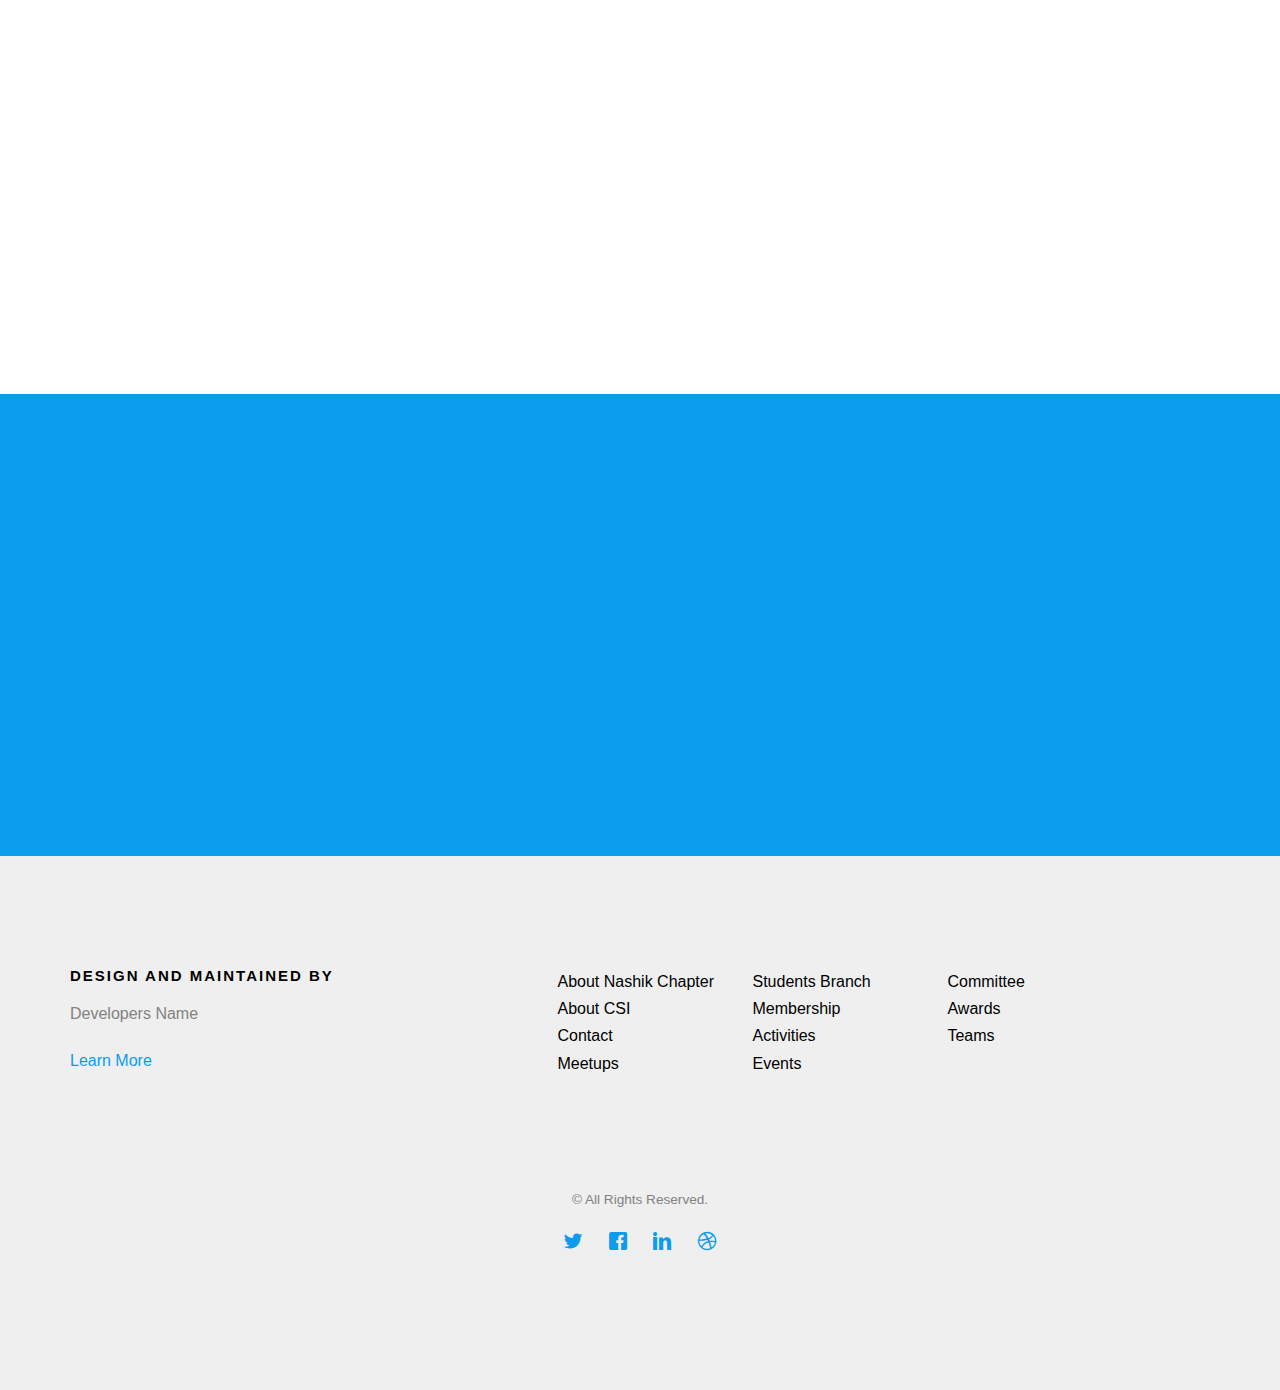
<file: gallary.html>
<!DOCTYPE HTML>
<html>
	<head>
	<meta charset="utf-8">
	<meta http-equiv="X-UA-Compatible" content="IE=edge">
	<title>King &mdash; Free Website Template, Free HTML5 Template by gettemplates.co</title>
	<meta name="viewport" content="width=device-width, initial-scale=1">
	
	
	<!-- Animate.css -->
	<link rel="stylesheet" href="css/animate.css">
	<!-- Icomoon Icon Fonts-->
	<link rel="stylesheet" href="css/icomoon.css">
	<!-- Bootstrap  -->
	<link rel="stylesheet" href="css/bootstrap.css">
	<!-- Theme style  -->
	<link rel="stylesheet" href="css/style.css">

	<!-- Modernizr JS -->
	<script src="js/modernizr-2.6.2.min.js"></script>
	<!-- FOR IE9 below -->
	<!--[if lt IE 9]>
	<script src="js/respond.min.js"></script>
	<![endif]-->

	<style type="text/css">
	.nav-redesidn 
	{
	    position: absolute;
	    top: 0;
	    margin: 0;
	    padding: 0;
	    width: 100%;
	    padding: 20px 0;
	    z-index: 1001;
	    background: #3796fc66;
	}
	</style>

	</head>

	<body>
		
	<div class="fh5co-loader"></div>
	
	<div id="page">
	<nav class="fh5co-nav nav-redesidn" role="navigation">
			<div class="container">
				<div class="row">
					<div class="col-xs-11 col-md-6">
						<div id="fh5co-logo"><img src="images/csi-logo.png" width="40px" height="40px"><a href="index.html">Copmuter Society of India <sub>Nashik</sub></a></div>
					</div>
					<div class=" col-xs-1 col-md-6 text-right menu-1">
						<ul>
							<li ><a href="index.html">Home</a></li>
							 <li class="active has-dropdown">
								<a >Nashik Chapter</a>
								<ul class="dropdown">
									<li><a href="#">About Nashik Chapter</a></li>
									<li><a href="#">Students Branch </a></li>								
									<li><a href="#">Gallary</a></li>								 
								</ul>
							</li>
							<li><a href="about.html"></a></li>
							<li class="has-dropdown">
								<a href="services.html">Activities</a>
								<ul class="dropdown">
									<li><a href="#">Activities</a></li>
									<li><a href="#">Events</a></li> 
								</ul>
							</li>						
							<li class="has-dropdown">
								<a href="#">Committee</a>
								<ul class="dropdown">
									<li><a href="#">Team</a></li>
									<li><a href="#">Awards</a></li>
								</ul>
							</li>
							<li><a href="contact.html">Contact</a></li><!-- 
							<li class="btn-cta"><a href="#"><span>Login</span></a></li> -->
						</ul>
					</div>
				</div>		
			</div>
	</nav>

	<header id="fh5co-header" class="fh5co-cover fh5co-cover-sm" role="banner" style="background-image:url(images/img_bg_2.jpg);">
		<div class="overlay"></div>
		<div class="container">
			<div class="row">
				<div class="col-md-8 col-md-offset-2 text-center">
					<div class="display-t">
						<div class="display-tc animate-box" data-animate-effect="fadeIn">
							<h1>Gallery Slides </h1>
						</div>
					</div>
				</div>
			</div>
		</div>
	</header>

	<div id="fh5co-project">
		<div class="container">
			<div class="row">
				<div class="col-md-4 animate-box">
					<div class="project-grid" style="background-image:url(images/project-2.jpg);">
						<div class="desc">
							<span>Date of event</span>
							<h3><a href="#">Event Name </a></h3>
						</div>
					</div>
				</div>
				<div class="col-md-4 animate-box">
					<div class="project-grid" style="background-image:url(images/project-3.jpg);">
						<div class="desc">
							<span>Date of event</span>
							<h3><a href="#">Event Name </a></h3>
						</div>
					</div>
				</div>
				<div class="col-md-4 animate-box">
					<div class="project-grid" style="background-image:url(images/project-7.jpg);">
						<div class="desc">
							<span>Date of event</span>
							<h3><a href="#">Event Name </a></h3>
						</div>
					</div>
				</div>
				<div class="col-md-4 animate-box">
					<div class="project-grid" style="background-image:url(images/project-5.jpg);">
						<div class="desc">
							<span>Date of event</span>
							<h3><a href="#">Event Name </a></h3>
						</div>
					</div>
				</div>
				<div class="col-md-4 animate-box">
					<div class="project-grid" style="background-image:url(images/project-6.jpg);">
						<div class="desc">
							<span>Date of event</span>
							<h3><a href="#">Event Name </a></h3>
						</div>
					</div>
				</div>
				<div class="col-md-4 animate-box">
					<div class="project-grid" style="background-image:url(images/project-7.jpg);">
						<div class="desc">
							<span>Date of event</span>
							<h3><a href="#">Event Name </a></h3>
						</div>
					</div>
				</div>


				<div class="col-md-4 animate-box">
					<div class="project-grid" style="background-image:url(images/project-2.jpg);">
						<div class="desc">
							<span>Date of event</span>
							<h3><a href="#">Event Name </a></h3>
						</div>
					</div>
				</div>
				<div class="col-md-4 animate-box">
					<div class="project-grid" style="background-image:url(images/project-3.jpg);">
						<div class="desc">
							<span>Date of event</span>
							<h3><a href="#">Event Name </a></h3>
						</div>
					</div>
				</div>
				<div class="col-md-4 animate-box">
					<div class="project-grid" style="background-image:url(images/project-7.jpg);">
						<div class="desc">
							<span>Date of event</span>
							<h3><a href="#">Event Name </a></h3>
						</div>
					</div>
				</div>

			</div>
		</div>
	</div>
	
<div id="fh5co-started">
		<div class="container">
			<div class="row animate-box">
				<div class="col-md-8 col-md-offset-2 text-center fh5co-heading">
					<h2>Membership</h2>
					<p style="color:white">The society is targeted to the user community at large. Hence The membership of the society is open to all professionals involved in the field of information technology.</p>

				</div>
			</div>
			<div class="row animate-box">
				<div class="col-md-8 col-md-offset-2">
					<form class="form-inline">
						<div class="col-md-6 col-md-offset-3 col-sm-6">
							<button type="submit" class="btn btn-default btn-block">Get In Touch</button>
						</div>
					</form>
				</div>
			</div>
		</div>
	</div>
		<footer id="fh5co-footer" role="contentinfo">
		<div class="container">
			<div class="row row-pb-md">
				<div class="col-md-4 fh5co-widget">
					<h3>Design and Maintained by</h3>
					<p>Developers Name</p>
					<p><a href="#">Learn More</a></p>
				</div>
				<div class="col-md-2 col-sm-4 col-xs-6 col-md-push-1">
					<ul class="fh5co-footer-links">
						<li><a href="#">About Nashik Chapter</a></li>
						<li><a href="#">About CSI</a></li>
						<li><a href="#">Contact</a></li>
						<li><a href="#">Meetups</a></li>
					</ul>
				</div>

				<div class="col-md-2 col-sm-4 col-xs-6 col-md-push-1">
					<ul class="fh5co-footer-links">
						<li><a href="#">  	Students Branch</a></li>
						<li><a href="#">Membership</a></li>
						<li><a href="#">Activities</a></li>
						<li><a href="#">Events</a></li> 
					</ul>
				</div>

				<div class="col-md-2 col-sm-4 col-xs-6 col-md-push-1">
					<ul class="fh5co-footer-links">
						<li><a href="#">Committee</a></li>
						<li><a href="#">Awards</a></li>
						<li><a href="#">Teams</a></li> 
					</ul>
				</div>
			</div>

			<div class="row copyright">
				<div class="col-md-12 text-center">
					<p>
						<small class="block">&copy;  All Rights Reserved.</small> <!-- 
						<small class="block">Designed by <a href="http://freehtml5.co/" target="_blank">FreeHTML5.co</a> Demo Images: <a href="http://unsplash.com/" target="_blank">Unsplash</a></small> -->
					</p>
					<p>
						<ul class="fh5co-social-icons">
							<li><a href="#"><i class="icon-twitter"></i></a></li>
							<li><a href="#"><i class="icon-facebook"></i></a></li>
							<li><a href="#"><i class="icon-linkedin"></i></a></li>
							<li><a href="#"><i class="icon-dribbble"></i></a></li>
						</ul>
					</p>
				</div>
			</div>

		</div>
	</footer>
	</div>

	<div class="gototop js-top">
		<a href="#" class="js-gotop"><i class="icon-arrow-up"></i></a>
	</div>
	
	<!-- jQuery -->
	<script src="js/jquery.min.js"></script>
	<!-- jQuery Easing -->
	<script src="js/jquery.easing.1.3.js"></script>
	<!-- Bootstrap -->
	<script src="js/bootstrap.min.js"></script>
	<!-- Waypoints -->
	<script src="js/jquery.waypoints.min.js"></script>
	<!-- Main -->
	<script src="js/main.js"></script>

	</body>
</html>
</file>
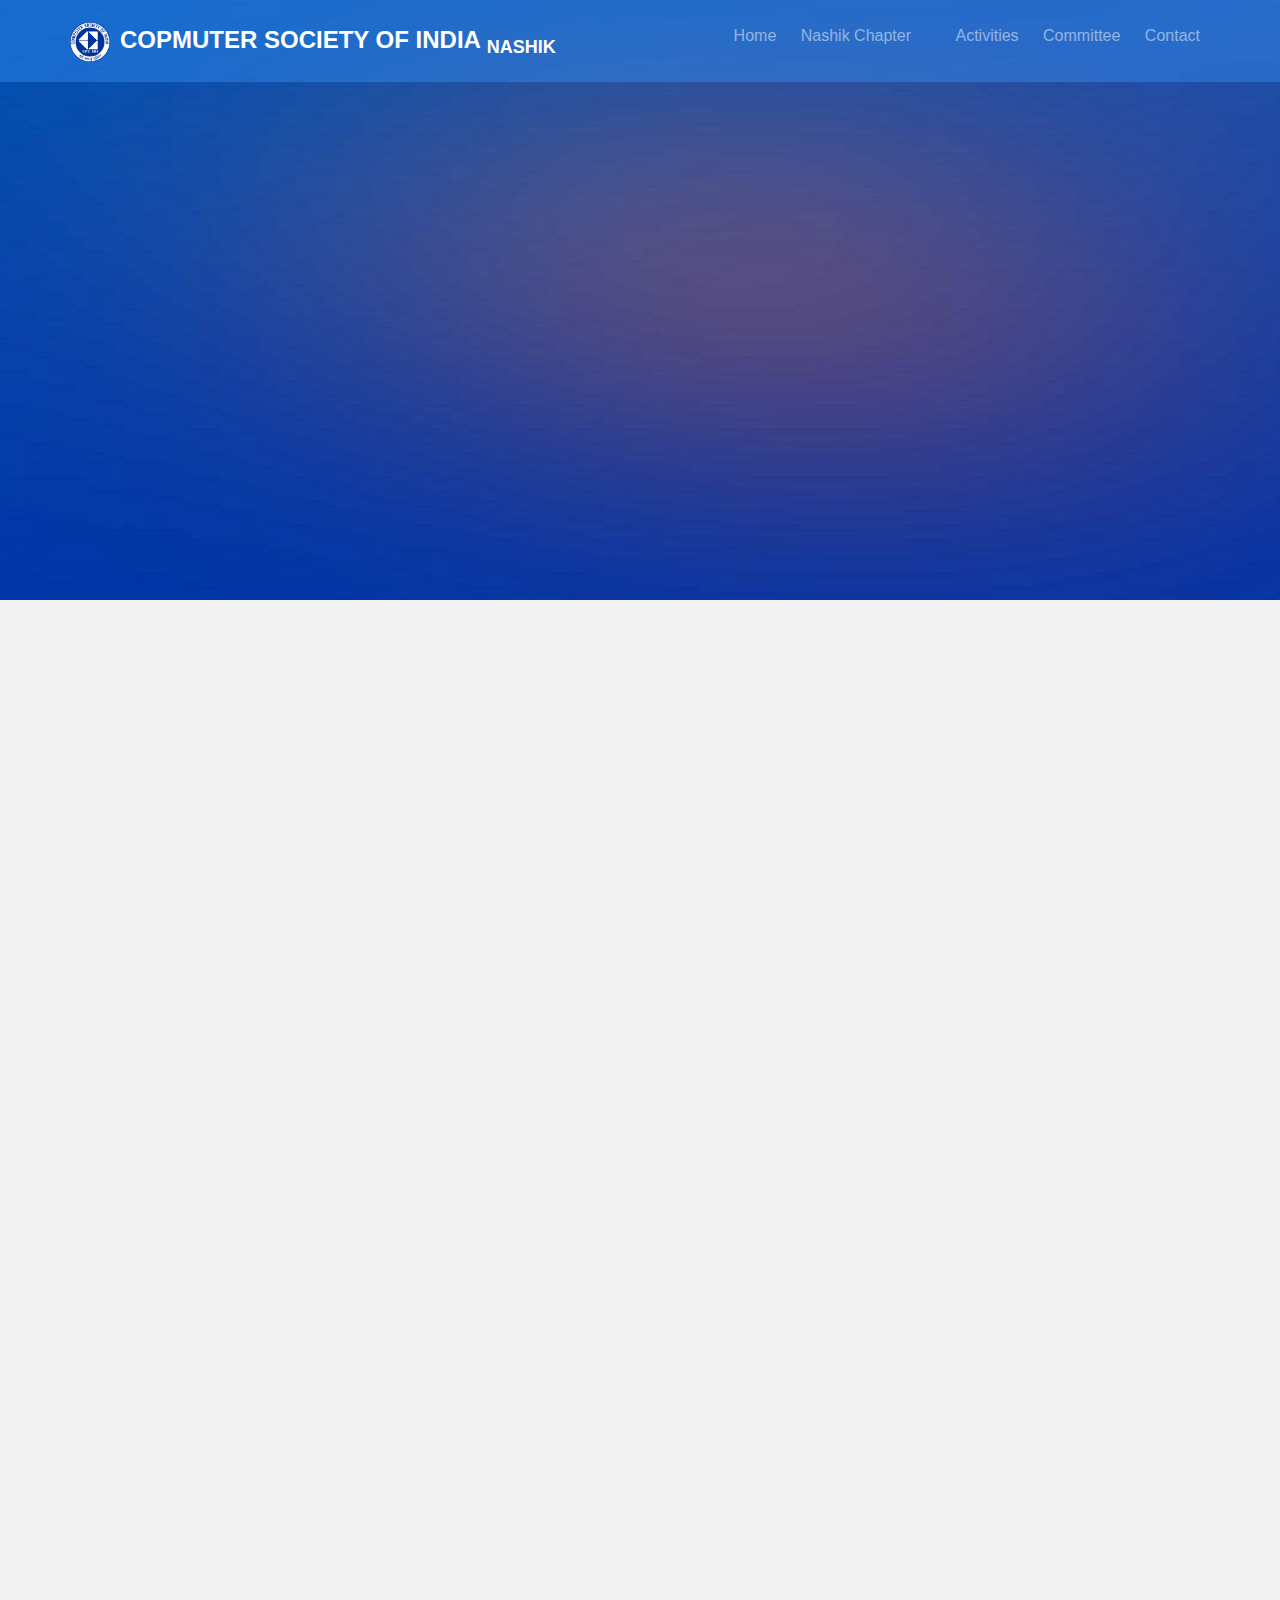
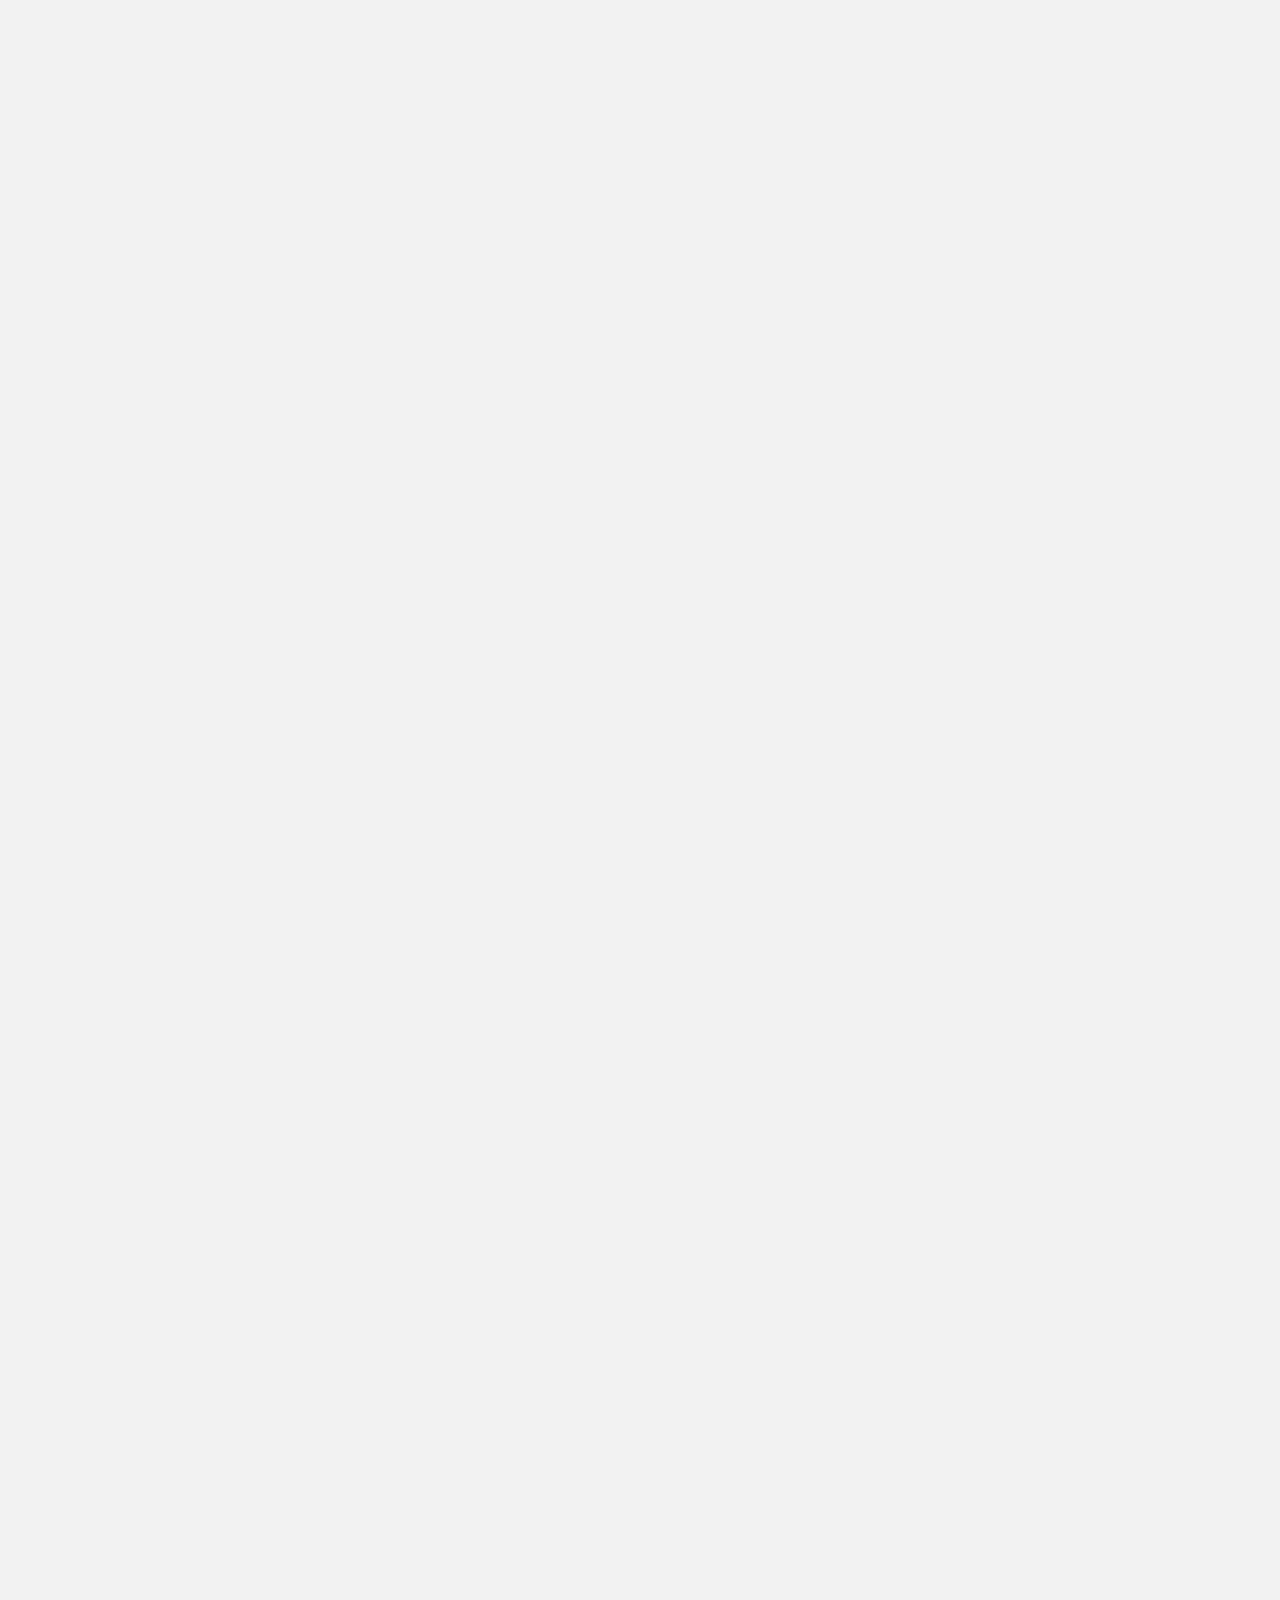
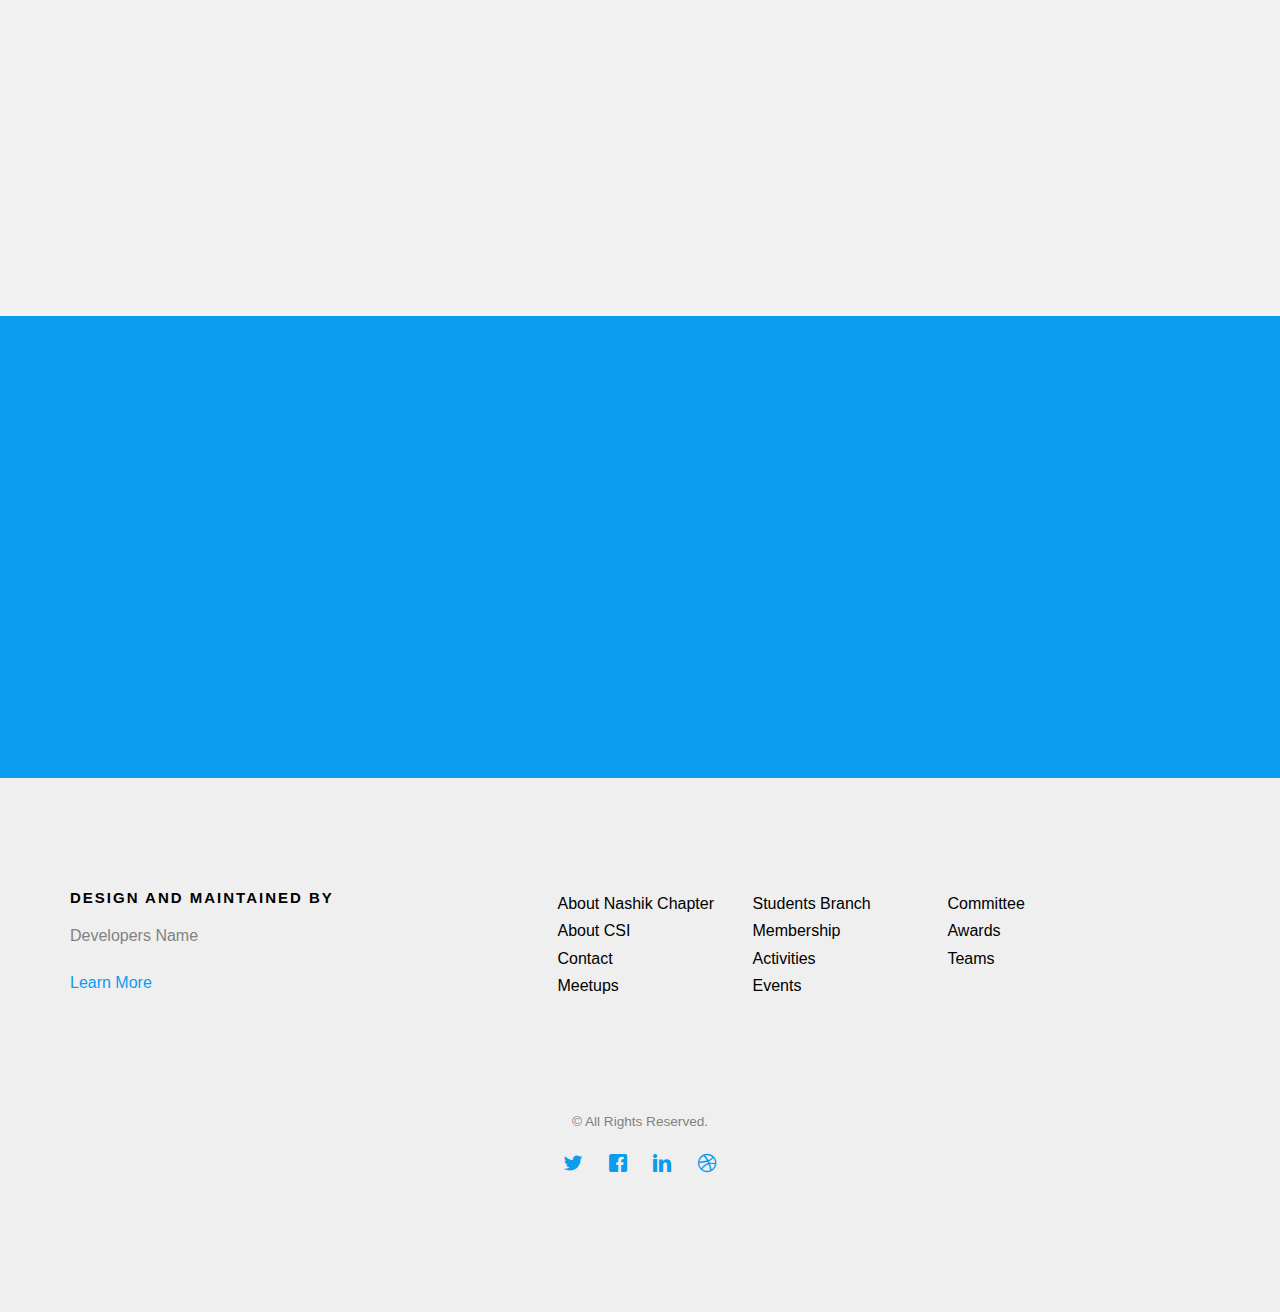
<file: Students_Branch.html>
<!DOCTYPE HTML>
<html>
	<head>
	<meta charset="utf-8">
	<meta http-equiv="X-UA-Compatible" content="IE=edge">
	<title>CSI Nashik</title>
	 
	<meta property="og:title" content=""/>
	<meta property="og:image" content=""/>
	<meta property="og:url" content=""/>
	<meta property="og:site_name" content=""/>
	<meta property="og:description" content=""/> 

	<!-- <link href='https://fonts.googleapis.com/css?family=Work+Sans:400,300,600,400italic,700' rel='stylesheet' type='text/css'> -->
	
	<!-- Animate.css -->
	<link rel="stylesheet" href="css/animate.css">
	<!-- Icomoon Icon Fonts-->
	<link rel="stylesheet" href="css/icomoon.css">
	<!-- Bootstrap  -->
	<link rel="stylesheet" href="css/bootstrap.css">
	<!-- Theme style  -->
	<link rel="stylesheet" href="css/style.css">

	<!-- Modernizr JS -->
	<script src="js/modernizr-2.6.2.min.js"></script>
	<!-- FOR IE9 below -->
	<!--[if lt IE 9]>
	<script src="js/respond.min.js"></script>
	<![endif]-->

	</head>

	<style type="text/css">
	.nav-redesidn 
	{
	    position: absolute;
	    top: 0;
	    margin: 0;
	    padding: 0;
	    width: 100%;
	    padding: 20px 0;
	    z-index: 1001;
	    background: #3796fc66;
	}
	</style>
	<body>
		
	<div class="fh5co-loader"></div>
	
	<div id="page">
		<nav class="fh5co-nav nav-redesidn" role="navigation">
		<div class="container">
			<div class="row">
				<div class="col-xs-11 col-md-6">
					<div id="fh5co-logo"><img src="images/csi-logo.png" width="40px" height="40px"><a href="index.html">Copmuter Society of India <sub>Nashik</sub></a></div>
				</div>
				<div class=" col-xs-1 col-md-6 text-right menu-1">
					<ul>
						<li ><a href="index.html">Home</a></li>
						 <li class="has-dropdown">
							<a class="active">Nashik Chapter</a>
							<ul class="dropdown">
								<li><a href="">About Nashik Chapter</a></li>
								<li><a href="students_Branch.html">Students Branch </a></li>								
								<li><a href="gallary.html">Gallary</a></li>
								 
							</ul>
						</li>
						<li><a href="about.html"></a></li>
						<li class="has-dropdown">
							<a >Activities</a>
							<ul class="dropdown">
								<li><a href="activity.html">Activities</a></li>
								<li><a href="#">Events</a></li> 
							</ul>
						</li>
						
						<li class="has-dropdown">
							<a  >Committee</a>
							<ul class="dropdown">
								<li><a href="commtee.html">Team</a></li>
								<li><a href="#">Awards</a></li>
							</ul>
						</li>
						<li><a href="contact.html">Contact</a></li><!-- 
						<li class="btn-cta"><a href="#"><span>Login</span></a></li> -->
					</ul>
				</div>
			</div>		
		</div>
	</nav>

	<header id="fh5co-header" class="fh5co-cover fh5co-cover-sm" role="banner" style="background-image:url(images/img_bg_2.jpg);">
		<div class="overlay"></div>
		<div class="container">
			<div class="row">
				<div class="col-md-8col-md-offset-2 text-center">
					<div class="display-t">
						<div class="display-tc animate-box" data-animate-effect="fadeIn">
							<!-- <h1> </h1> --><br>
							<h1>Welcome to </h1>
							<h1>Copmuter Society of India </h1>
							<h2><b>Nashik Chapter</b></h2>
							
						</div>
					</div>
				</div>
			</div>
		</div>
	</header>
	<div style="padding:2.5em 0;" id="fh5co-testimonial" class="fh5co-bg-section">
		<div class="container">
			<div class="row animate-box">
				<div class="col-md-8 col-md-offset-2 text-center fh5co-heading">
					<h2>Students Branch</h2>
				</div>
			</div>
			<div class="row">
				<div class="col-md-10 col-md-offset-1">
					<div class="row">
						<div class="col-md-12 animate-box">
							<div class="testimony">								
								<p class="text-justify">
									The mission of the CSI is to facilitate research, knowledge sharing, learning and career enhancement for all categories of IT professionals, while simultaneously inspiring and nurturing new entrants into the industry and helping them to integrate into the IT community.
								</p>

								<p class="text-justify">
									The Student branch of Nashik chapter is actively involved in various activities such as workshop on software engineering , Linux etc, IT quiz , software project & essay Competition. 
								</p> 
								<p>
									<b>Student Branch Coordinators</b>
									 <div class="table-bordered">          
										  <table class="table text-justify ">
										    <thead>
										      <tr >
										        <th>Sr. No</th>
										        		
										        <th>Instititution Name</th>
										        <th>Instititution Address</th>
										        <th> City</th>
										        <th> SBC Name</th>
										        <th> SBC Email</th>							       
										      </tr>
										    </thead>
										    <tbody>
										      <tr >
										        <td>1</td>
										        <td>Dr. Moonje Institute</td>
										        <td>Dr. Moonje Institute, Rambhoomi Bhonsala Military College, Campus, Gangapur Road, Nashik - 422005, Maharashtra</td>
										        <td>Nashik</td>
										        <td>Prof. Aparna Hawaldar</td>
										        <td><a href="mailto:aparna_havaldar@rediffmail.com">aparna_havaldar@rediffmail.com</a></td>
										      </tr>							    
										      
								              <tr>
								                <td>2.</td>
								                <td>Amrutvahini College of Engineering</td>
								                <td>Amrutvahini College of Engineering, Amrutnagar, Sangamner, Ahmednagar - 422608, Maharashtra</td>
								                <td>Ahmednagar</td>
								                <td>Prof. Sachin Arun Thanekar</td>
								                <td><a href="mailto:sachin.sangamner@gmail.com">sachin.sangamner@gmail.com</a></td>
								              </tr>
								              <tr>
								                <td>3.</td>
								                <td>Sanjivani Rural Education Society College of Engineering</td>
								                <td>Sanjivani Rural Education Society College of Engineering, At Sahajanand Nagar Post, Shingnapur, Kopargaon - 423603, Maharashtra</td>
								                <td>Kopargaon</td>
								                <td>Prof. Kolhe</td>
								                <td>-</td>
								              </tr>
								              <tr>
								                <td>4.</td>
								                <td>K.K. Wagh Institute of Engineering Education & Research</td>
								                <td>K.K. Wagh Institute of Engineering Education & Research,
								 Hirabai Haridas Vidyanagari, Amrut Dham ,Panchavati, Nashik - 422003, Maharashtra</td>
								                <td>Nashik</td>
								                <td>Prof.Anand Vitthal Kolapkar</td>
								                <td><a href="mailto:anand.kolapkar@gmail.com">anand.kolapkar@gmail.com</a></td>
								              </tr>
								              <tr>
								                <td>5.</td>
								                <td>‎Guru Gobind Singh Polytechnic</td>
								                <td>‎Guru Gobind Singh Polytechnic, Khalsa Educational Complex, Guru Gobind Singh Marg, Nashik - 422009, Maharashtra</td>
								                <td>Nashik</td>
								                <td>Mrs.Charushila Dattatray Patil</td>
								                <td><a href="mailto:cdpco.ggsp@gmail.com">cdpco.ggsp@gmail.com</a></td>
								              </tr>
								              <tr>
								                <td>6.</td>
								                <td>Gokhale Education Society's R.H. Sapat College of Engineering Management Studies & Research</td>
								                <td>Gokhale Education Society's R.H. Sapat College of Engineering Management Studies & Research, Prin. T. A. Kulkarni Vidyanagar,College Road, Nashik - 422005, Maharashtra</td>
								                <td>Nashik</td>
								                <td>Prof.Archana Suhas Vaidya</td>
								                <td><a href="mailto:archana.s.vaidya@gmail.com">archana.s.vaidya@gmail.com</a></td>
								              </tr>
								              <tr>
								                <td>7.</td>
								                <td>Late G N Sapkal College of Engineering</td>
								                <td>Late G N Sapkal College of Engineering, Kalyani Hills, Anjaneri-Wadholi, Trimbakeshwar Road, Nashik - 422213, Maharashtra</td>
								                <td>Nashik</td>
								                <td>Prof.Prashant Ashok Kale</td>
								                <td><a href="mailto:prashantkale15@gmail.com">prashantkale15@gmail.com</a></td>
								              </tr>
								              <tr>
								                <td>8.</td>
								                <td>Maratha Vidya Prasarak Samaj's Karmaveer Adv. Baburao Ganpatrao Thakare College Of Engineering</td>
								                <td>Maratha Vidya Prasarak Samaj's Karmaveer Adv. Baburao Ganpatrao Thakare College Of Engineering, Udoji Maratha Boarding Campus, Near Pumping Station,  Gangapur Road, Nashik - 422013, Maharashtra</td>
								                <td>Nashik</td>
								                <td>Ms. Deepti Gatne </td>
								                <td><a href="mailto:deeptigatne@gmail.com">deeptigatne@gmail.com</a></td>
								              </tr>
								              <tr>
								                <td>9.</td>
								                <td>Sandip Polytechnic</td>
								                <td>Sandip Polytechnic Nashik, Trimbak Road, Mahirawani, Nashik - 422213, Maharashtra</td>
								                <td>Nashik</td>
								                <td>B.S. Chaudhari</td>
								                <td><a href="mailto:bhushan.chaudhary@sandippolytechnic.org">bhushan.chaudhary@sandippolytechnic.org</a></td>
								              </tr>
								              <tr>
								                <td>10.</td>
								                <td>Sandip Institute of Engineering And Management</td>
								                <td>Sandip Institute of Engineering And Management, At Post Mahiravani, Tal. And Dist.Nashik, Nashik - 422213, Maharashtra</td>
								                <td>Nashik</td>
								                <td>Prof. Gaidhani</td>
								                <td><a href="mailto:abhay.gaidhani@siem.org.in">abhay.gaidhani@siem.org.in</a></td>
								              </tr>
								              <tr>
								                <td>11.</td>
								                <td>Institute of Management Research & Development</td>
								                <td>Institute of Management Research & Development, Near Karwand Naka, Dist-Dhule, Shirpur - 425405, Maharashtra</td>
								                <td>Shirpur</td>
								                <td>Mr.Manoj Sonawane</td>
								                <td><a href="mailto:manojkumar.sonawane@rediffmail.com">manojkumar.sonawane@rediffmail.com</a></td>
								              </tr>
								              <tr>
								                <td>12.</td>
								                <td>SNJB's Late Sau. Kantabai Bhavarlalji Jain 
								 College of Engineering</td>
								                <td>SNJB's Late Sau. Kantabai Bhavarlalji Jain College of Engineering, (Jain Gurukul), Neminagar, Chandwad - 423101, (Dist.Nashik), Maharashtra</td>
								                <td>Chandwad</td>
								                <td>Ms.Kainjan M Sanghavi</td>
								                <td><a href="mailto:kainjan@gmail.com">kainjan@gmail.com</a></td>
								              </tr>
								              <tr>
								                <td>13.</td>
								                <td>Mukesh Patel School of Technology Management & Engineering</td>
								                <td>Mukesh Patel School of Technology Management & Engineering, Shirpur Campus, Babulde, Bank of Tapi River, Mumbai Agra Road, Shirpur - 425405, Dist - Dhulia, Maharashtra</td>
								                <td>Shirpur</td>
								                <td>Prof.Prashant P Udawant</td>
								                <td><a href="mailto:prashant.udawant@nmims.edu">prashant.udawant@nmims.edu</a></td>
								              </tr>
								              <tr>
								                <td>14.</td>
								                <td>MET's Institute of Engineering</td>
								                <td>MET's Institute of Engineering, Bhujbal Knowledge City, Adgaon, Nashik - 422003, Maharashtra</td>
								                <td>Nashik</td>
								                <td>Prof. Remya Panicker</td>
								                <td><a href="mailto:remya.panicker@gmail.com">remya.panicker@gmail.com</a></td>
								              </tr>
								              <tr>
								                <td>15.</td>
								                <td>KCES's College of Engineering & Information Technology</td>
								                <td>KCES's College of Engineering & Information Technology, (Khandesh College Education Society), Behind D.I.C. Off, NH-6, Jalgaon - 425001, Maharashtra</td>
								                <td>Jalgaon</td>
								                <td>Prof.Minal T. Kolhe</td>
								                <td><a href="mailto:minaltkolhe@gmail.com">minaltkolhe@gmail.com</a></td>
								              </tr>

										    </tbody>								 
										  </table>
									</div>
								</p>
							</div>
						</div>
					</div>
				</div>
			</div>
		</div>
	</div>


	<div id="fh5co-started">
		<div class="container">
			<div class="row animate-box">
				<div class="col-md-8 col-md-offset-2 text-center fh5co-heading">
					<h2>Membership</h2>
					<p style="color:white">The society is targeted to the user community at large. Hence The membership of the society is open to all professionals involved in the field of information technology.</p>

				</div>
			</div>
			<div class="row animate-box">
				<div class="col-md-8 col-md-offset-2">
					<form class="form-inline">
						<div class="col-md-6 col-md-offset-3 col-sm-6">
							<button type="submit" class="btn btn-default btn-block">Get In Touch</button>
						</div>
					</form>
				</div>
			</div>
		</div>
	</div>

	<footer id="fh5co-footer" role="contentinfo">
		<div class="container">
			<div class="row row-pb-md">
				<div class="col-md-4 fh5co-widget">
					<h3>Design and Maintained by</h3>
					<p>Developers Name</p>
					<p><a href="#">Learn More</a></p>
				</div>
				<div class="col-md-2 col-sm-4 col-xs-6 col-md-push-1">
					<ul class="fh5co-footer-links">
						<li><a href="#">About Nashik Chapter</a></li>
						<li><a href="#">About CSI</a></li>
						<li><a href="#">Contact</a></li>
						<li><a href="#">Meetups</a></li>
					</ul>
				</div>

				<div class="col-md-2 col-sm-4 col-xs-6 col-md-push-1">
					<ul class="fh5co-footer-links">
						<li><a href="#">  	Students Branch</a></li>
						<li><a href="#">Membership</a></li>
						<li><a href="#">Activities</a></li>
						<li><a href="#">Events</a></li> 
					</ul>
				</div>

				<div class="col-md-2 col-sm-4 col-xs-6 col-md-push-1">
					<ul class="fh5co-footer-links">
						<li><a href="#">Committee</a></li>
						<li><a href="#">Awards</a></li>
						<li><a href="#">Teams</a></li> 
					</ul>
				</div>
			</div>

			<div class="row copyright">
				<div class="col-md-12 text-center">
					<p>
						<small class="block">&copy;  All Rights Reserved.</small> <!-- 
						<small class="block">Designed by <a href="http://freehtml5.co/" target="_blank">FreeHTML5.co</a> Demo Images: <a href="http://unsplash.com/" target="_blank">Unsplash</a></small> -->
					</p>
					<p>
						<ul class="fh5co-social-icons">
							<li><a href="#"><i class="icon-twitter"></i></a></li>
							<li><a href="#"><i class="icon-facebook"></i></a></li>
							<li><a href="#"><i class="icon-linkedin"></i></a></li>
							<li><a href="#"><i class="icon-dribbble"></i></a></li>
						</ul>
					</p>
				</div>
			</div>

		</div>
	</footer>
	</div>

	<div class="gototop js-top">
		<a href="#" class="js-gotop"><i class="icon-arrow-up"></i></a>
	</div>
	
	<!-- jQuery -->
	<script src="js/jquery.min.js"></script>
	<!-- jQuery Easing -->
	<script src="js/jquery.easing.1.3.js"></script>
	<!-- Bootstrap -->
	<script src="js/bootstrap.min.js"></script>
	<!-- Waypoints -->
	<script src="js/jquery.waypoints.min.js"></script>
	<!-- Main -->
	<script src="js/main.js"></script>

	</body>
</html>
</file>
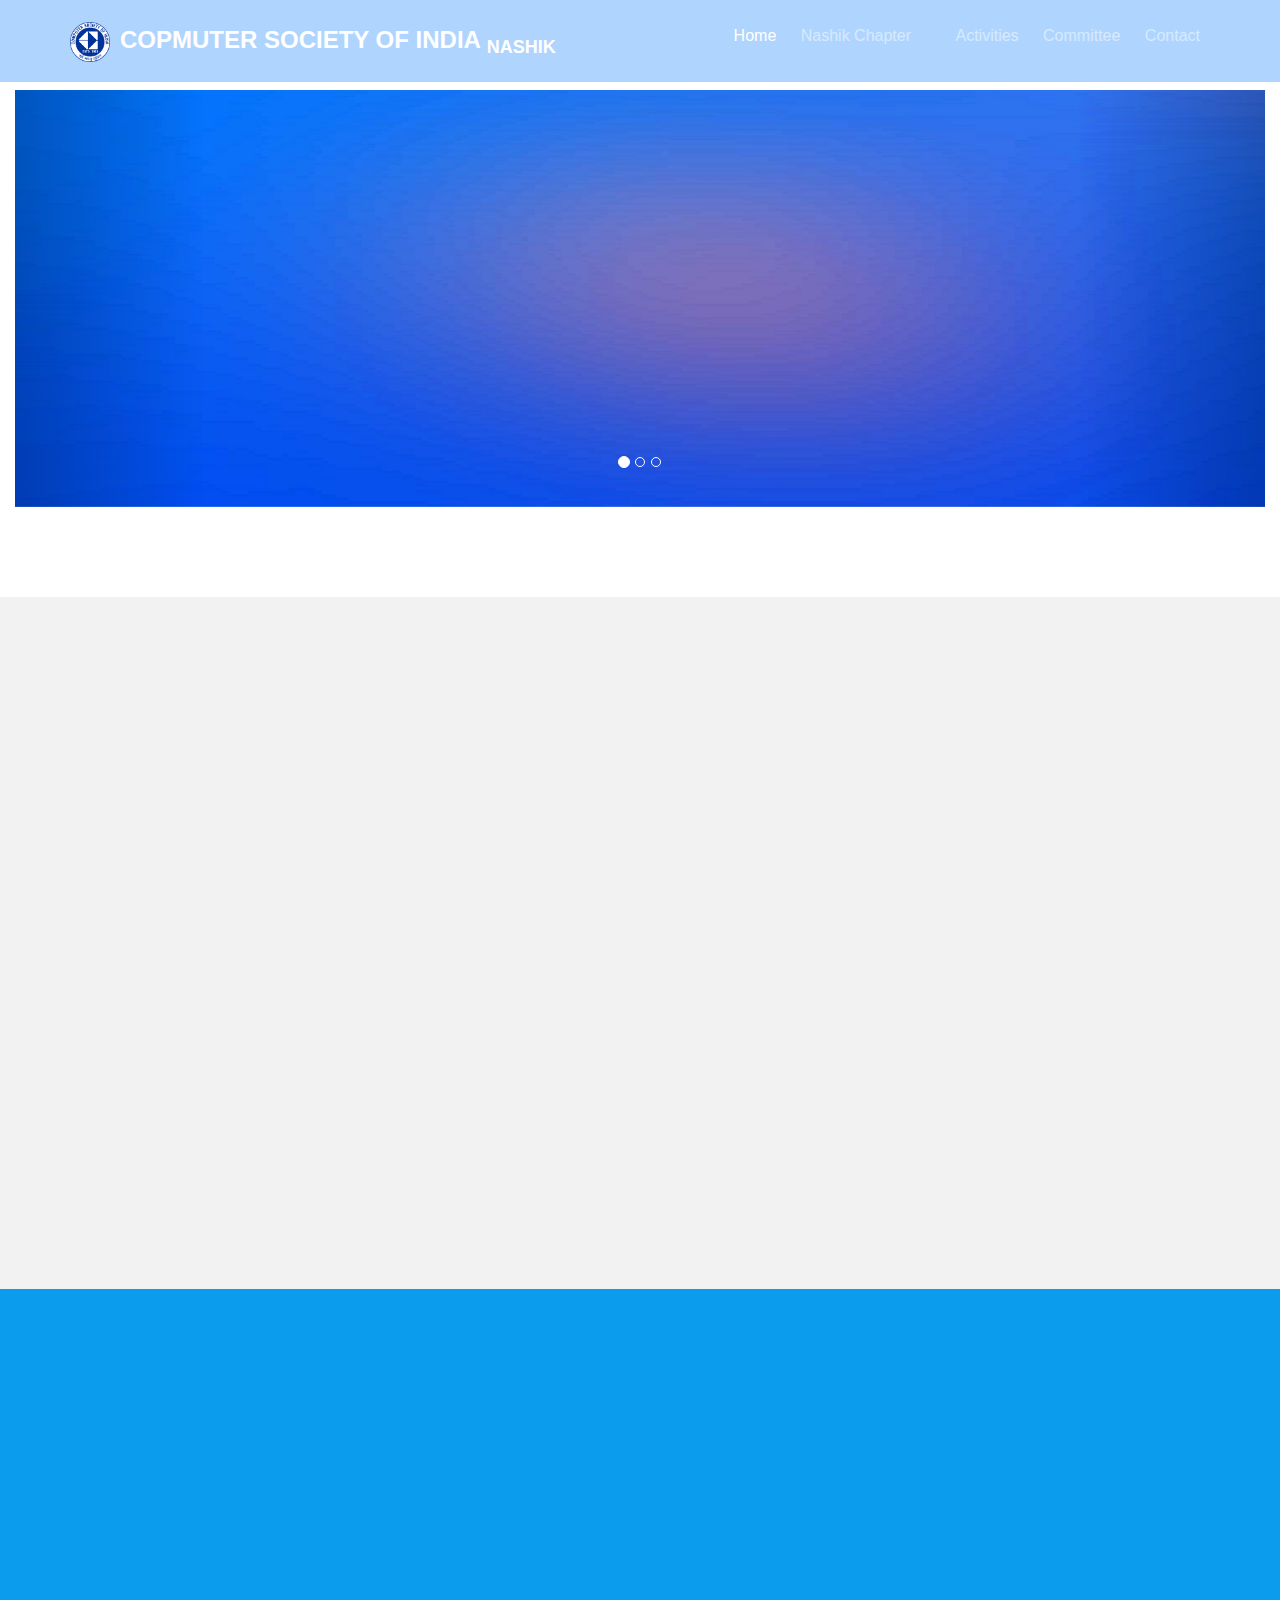
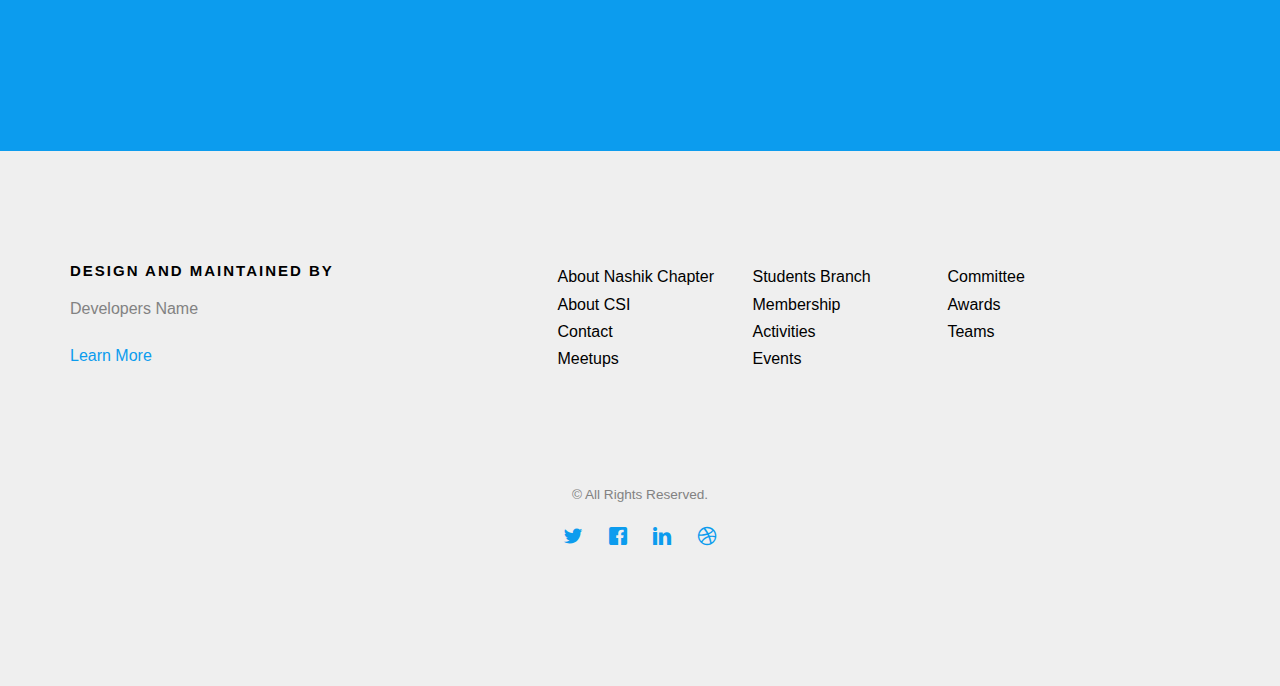
<file: TESTING WITH SLIDER.html>
<!DOCTYPE HTML>
<html>
	<head>
	<meta charset="utf-8">
	<meta http-equiv="X-UA-Compatible" content="IE=edge">
	<title>CSI Nashik</title>
 

  	<!-- Facebook and Twitter integration -->
	<meta property="og:title" content=""/>
	<meta property="og:image" content=""/>
	<meta property="og:url" content=""/>
	<meta property="og:site_name" content=""/>
	<meta property="og:description" content=""/>
 

	
	<!-- Animate.css -->
	<link rel="stylesheet" href="css/animate.css">
	<!-- Icomoon Icon Fonts-->
	<link rel="stylesheet" href="css/icomoon.css">
	<!-- Bootstrap  -->
	<link rel="stylesheet" href="css/bootstrap.css">
	<!-- Theme style  -->
	<link rel="stylesheet" href="css/style.css">

	<!-- Modernizr JS -->
	<script src="js/modernizr-2.6.2.min.js"></script>
	<!-- FOR IE9 below -->
	<!--[if lt IE 9]>
	<script src="js/respond.min.js"></script>
	<![endif]-->
	<style type="text/css">
	.nav-redesidn 
	{
	    position: absolute;
	    top: 0;
	    margin: 0;
	    padding: 0;
	    width: 100%;
	    padding: 20px 0;
	    z-index: 1001;
	    background: #3796fc66;
	}
	</style>
	</head>
	<body>
		
	<div class="fh5co-loader"></div>
	
	<div id="page">
	<nav class="fh5co-nav nav-redesidn" role="navigation">
		<div class="container">
			<div class="row">
				<div class="col-xs-11 col-md-6">
					<div id="fh5co-logo"><img src="images/csi-logo.png" width="40px" height="40px"><a href="index.html">Copmuter Society of India <sub>Nashik</sub></a></div>
				</div>
				<div class=" col-xs-1 col-md-6 text-right menu-1">
					<ul>
						<li class="active"><a href="index.html">Home</a></li>
						 <li class="has-dropdown">
							<a >Nashik Chapter</a>
							<ul class="dropdown">
								<li><a href="aboutnashik.html">About Nashik Chapter</a></li>
								<li><a href="Students_Branch.html">Students Branch </a></li>								
								<li><a href="gallary.html">Gallary</a></li>								 
							</ul>
						</li>
						<li><a href="about.html"></a></li>
						<li class="has-dropdown">
							<a>Activities</a>
							<ul class="dropdown">
								<li><a href="activity.html">Activities</a></li>
								<li><a href="#">Events</a></li> 
							</ul>
						</li>						
						<li class="has-dropdown">
							<a >Committee</a>
							<ul class="dropdown">
								<li><a href="commtee.html">Team</a></li>
								<li><a href="#">Awards</a></li>
							</ul>
						</li>
						<li><a href="contact.html">Contact</a></li><!-- 
						<li class="btn-cta"><a href="#"><span>Login</span></a></li> -->
					</ul>
				</div>
			</div>		
		</div>
	</nav>


	<div style="width:100%; margin:90px 0;"    class="container">
		  
		<div  id="myCarousel" class="carousel slide" data-ride="carousel">
		  <!-- Indicators -->
		  <ol class="carousel-indicators">
			<li data-target="#myCarousel" data-slide-to="0" class="active"></li>
			<li data-target="#myCarousel" data-slide-to="1"></li>
			<li data-target="#myCarousel" data-slide-to="2"></li>
		  </ol>
	  
		  <!-- Wrapper for slides -->
		  <div class="carousel-inner">
			<div class="item active">
			  <img src="images/img_bg_2.jpg" alt="Los Angeles" style="width:100%;">
			</div>
	  
			<div class="item">
			  <img src="images/img_bg_2.jpg" alt="Chicago" style="width:100%;">
			</div>
		  
			<div class="item">
			  <img src="images/img_bg_2.jpg" alt="New york" style="width:100%;">
			</div>
		  </div>
	  
		  <!-- Left and right controls -->
		  <a class="left carousel-control" href="#myCarousel" data-slide="prev">
			<span class="glyphicon glyphicon-chevron-left"></span>
			 <span style="color:black" class="sr-only">Previous</span>
		  </a>
		  <a class="right carousel-control" href="#myCarousel" data-slide="next">
			<span class="glyphicon glyphicon-chevron-right"></span>
			<span class="sr-only">Next</span>
		  </a>
		</div>
	  </div>
	  
	<div style="padding:2.5em 0;" id="fh5co-testimonial" class="fh5co-bg-section">
		<div class="container">
			<div class="row animate-box">
				<div class="col-md-8 col-md-offset-2 text-center fh5co-heading">
					<h2>About CSI</h2>
				</div>
			</div>
			<div class="row">
				<div class="col-md-10 col-md-offset-1">
					<div class="row">
						<div class="col-md-12 animate-box">
							<div class="testimony">
								<div class="inner text-center">
									<img src="images/person3.jpg" alt="testimony">
								</div>

								<blockquote style="background:rgba(0, 0, 0,0.0);">
								
									<p>
					Formed in 1965, the CSI has been instrumental in guiding the Indian IT industry down the right path since its formative years. Today, the CSI has 66 chapters all over India, 381 student branches, and more than 50,000 members, including India’s most famous IT industry leaders, brilliant scientists and dedicated academicians. Now, you have the opportunity to be a part of this distinguished fraternity too. 
					</p> 
					<p>

The mission of the CSI is to facilitate research, knowledge sharing, learning and career enhancement for all categories of IT professionals, while simultaneously inspiring and nurturing new entrants into the industry and helping them to integrate into the IT community. The CSI is also working closely with other industry associations, government bodies and academia to ensure that the benefits of IT advancement ultimately percolate down to every single citizen of India.
					</p>
									 
									<!-- <p class="author"><cite>&mdash; John Doe</cite></p> -->
								</blockquote>
							</div>
						</div>
					</div>
				</div>
			</div>
		</div>
	</div>


	<div id="fh5co-started">
		<div class="container">
			<div class="row animate-box">
				<div class="col-md-8 col-md-offset-2 text-center fh5co-heading">
					<h2>Membership</h2>
					<p style="color:white">The society is targeted to the user community at large. Hence The membership of the society is open to all professionals involved in the field of information technology.</p>

				</div>
			</div>
			<div class="row animate-box">
				<div class="col-md-8 col-md-offset-2">
					<form class="form-inline">
						<div class="col-md-6 col-md-offset-3 col-sm-6">
							<button type="submit" class="btn btn-default btn-block">Get In Touch</button>
						</div>
					</form>
				</div>
			</div>
		</div>
	</div>

	<footer id="fh5co-footer" role="contentinfo">
		<div class="container">
			<div class="row row-pb-md">
				<div class="col-md-4 fh5co-widget">
					<h3>Design and Maintained by</h3>
					<p>Developers Name</p>
					<p><a href="#">Learn More</a></p>
				</div>
				<div class="col-md-2 col-sm-4 col-xs-6 col-md-push-1">
					<ul class="fh5co-footer-links">
						<li><a href="#">About Nashik Chapter</a></li>
						<li><a href="#">About CSI</a></li>
						<li><a href="#">Contact</a></li>
						<li><a href="#">Meetups</a></li>
					</ul>
				</div>

				<div class="col-md-2 col-sm-4 col-xs-6 col-md-push-1">
					<ul class="fh5co-footer-links">
						<li><a href="#">  	Students Branch</a></li>
						<li><a href="#">Membership</a></li>
						<li><a href="#">Activities</a></li>
						<li><a href="#">Events</a></li> 
					</ul>
				</div>

				<div class="col-md-2 col-sm-4 col-xs-6 col-md-push-1">
					<ul class="fh5co-footer-links">
						<li><a href="#">Committee</a></li>
						<li><a href="#">Awards</a></li>
						<li><a href="#">Teams</a></li> 
					</ul>
				</div>
			</div>

			<div class="row copyright">
				<div class="col-md-12 text-center">
					<p>
						<small class="block">&copy;  All Rights Reserved.</small> <!-- 
						<small class="block">Designed by <a href="http://freehtml5.co/" target="_blank">FreeHTML5.co</a> Demo Images: <a href="http://unsplash.com/" target="_blank">Unsplash</a></small> -->
					</p>
					<p>
						<ul class="fh5co-social-icons">
							<li><a href="#"><i class="icon-twitter"></i></a></li>
							<li><a href="#"><i class="icon-facebook"></i></a></li>
							<li><a href="#"><i class="icon-linkedin"></i></a></li>
							<li><a href="#"><i class="icon-dribbble"></i></a></li>
						</ul>
					</p>
				</div>
			</div>

		</div>
	</footer>
	</div>

	<div class="gototop js-top">
		<a href="#" class="js-gotop"><i class="icon-arrow-up"></i></a>
	</div>
	
	<!-- jQuery -->
	<script src="js/jquery.min.js"></script>
	<!-- jQuery Easing -->
	<script src="js/jquery.easing.1.3.js"></script>
	<!-- Bootstrap -->
	<script src="js/bootstrap.min.js"></script>
	<!-- Waypoints -->
	<script src="js/jquery.waypoints.min.js"></script>
	<!-- Main -->
	<script src="js/main.js"></script>

	</body>
</html>
</file>
<file: css/icomoon.css>
@font-face {
  font-family: 'icomoon';
  src:  url('../fonts/icomoon/icomoon.eot?6iuir');
  src:  url('../fonts/icomoon/icomoon.eot?6iuir#iefix') format('embedded-opentype'),
    url('../fonts/icomoon/icomoon.ttf?6iuir') format('truetype'),
    url('../fonts/icomoon/icomoon.woff?6iuir') format('woff'),
    url('../fonts/icomoon/icomoon.svg?6iuir#icomoon') format('svg');
  font-weight: normal;
  font-style: normal;
}

[class^="icon-"], [class*=" icon-"] {
  /* use !important to prevent issues with browser extensions that change fonts */
  font-family: 'icomoon' !important;
  speak: none;
  font-style: normal;
  font-weight: normal;
  font-variant: normal;
  text-transform: none;
  line-height: 1;

  /* Better Font Rendering =========== */
  -webkit-font-smoothing: antialiased;
  -moz-osx-font-smoothing: grayscale;
}

.icon-eye:before {
  content: "\e000";
}
.icon-paper-clip:before {
  content: "\e001";
}
.icon-mail:before {
  content: "\e002";
}
.icon-toggle:before {
  content: "\e003";
}
.icon-layout:before {
  content: "\e004";
}
.icon-link:before {
  content: "\e005";
}
.icon-bell:before {
  content: "\e006";
}
.icon-lock:before {
  content: "\e007";
}
.icon-unlock:before {
  content: "\e008";
}
.icon-ribbon:before {
  content: "\e009";
}
.icon-image:before {
  content: "\e010";
}
.icon-signal:before {
  content: "\e011";
}
.icon-target:before {
  content: "\e012";
}
.icon-clipboard:before {
  content: "\e013";
}
.icon-clock:before {
  content: "\e014";
}
.icon-watch:before {
  content: "\e015";
}
.icon-air-play:before {
  content: "\e016";
}
.icon-camera:before {
  content: "\e017";
}
.icon-video:before {
  content: "\e018";
}
.icon-disc:before {
  content: "\e019";
}
.icon-printer:before {
  content: "\e020";
}
.icon-monitor:before {
  content: "\e021";
}
.icon-server:before {
  content: "\e022";
}
.icon-cog:before {
  content: "\e023";
}
.icon-heart:before {
  content: "\e024";
}
.icon-paragraph:before {
  content: "\e025";
}
.icon-align-justify:before {
  content: "\e026";
}
.icon-align-left:before {
  content: "\e027";
}
.icon-align-center:before {
  content: "\e028";
}
.icon-align-right:before {
  content: "\e029";
}
.icon-book:before {
  content: "\e030";
}
.icon-layers:before {
  content: "\e031";
}
.icon-stack:before {
  content: "\e032";
}
.icon-stack-2:before {
  content: "\e033";
}
.icon-paper:before {
  content: "\e034";
}
.icon-paper-stack:before {
  content: "\e035";
}
.icon-search:before {
  content: "\e036";
}
.icon-zoom-in:before {
  content: "\e037";
}
.icon-zoom-out:before {
  content: "\e038";
}
.icon-reply:before {
  content: "\e039";
}
.icon-circle-plus:before {
  content: "\e040";
}
.icon-circle-minus:before {
  content: "\e041";
}
.icon-circle-check:before {
  content: "\e042";
}
.icon-circle-cross:before {
  content: "\e043";
}
.icon-square-plus:before {
  content: "\e044";
}
.icon-square-minus:before {
  content: "\e045";
}
.icon-square-check:before {
  content: "\e046";
}
.icon-square-cross:before {
  content: "\e047";
}
.icon-microphone:before {
  content: "\e048";
}
.icon-record:before {
  content: "\e049";
}
.icon-skip-back:before {
  content: "\e050";
}
.icon-rewind:before {
  content: "\e051";
}
.icon-play:before {
  content: "\e052";
}
.icon-pause:before {
  content: "\e053";
}
.icon-stop:before {
  content: "\e054";
}
.icon-fast-forward:before {
  content: "\e055";
}
.icon-skip-forward:before {
  content: "\e056";
}
.icon-shuffle:before {
  content: "\e057";
}
.icon-repeat:before {
  content: "\e058";
}
.icon-folder:before {
  content: "\e059";
}
.icon-umbrella:before {
  content: "\e060";
}
.icon-moon:before {
  content: "\e061";
}
.icon-thermometer:before {
  content: "\e062";
}
.icon-drop:before {
  content: "\e063";
}
.icon-sun:before {
  content: "\e064";
}
.icon-cloud:before {
  content: "\e065";
}
.icon-cloud-upload:before {
  content: "\e066";
}
.icon-cloud-download:before {
  content: "\e067";
}
.icon-upload:before {
  content: "\e068";
}
.icon-download:before {
  content: "\e069";
}
.icon-location:before {
  content: "\e070";
}
.icon-location-2:before {
  content: "\e071";
}
.icon-map:before {
  content: "\e072";
}
.icon-battery:before {
  content: "\e073";
}
.icon-head:before {
  content: "\e074";
}
.icon-briefcase:before {
  content: "\e075";
}
.icon-speech-bubble:before {
  content: "\e076";
}
.icon-anchor:before {
  content: "\e077";
}
.icon-globe:before {
  content: "\e078";
}
.icon-box:before {
  content: "\e079";
}
.icon-reload:before {
  content: "\e080";
}
.icon-share:before {
  content: "\e081";
}
.icon-marquee:before {
  content: "\e082";
}
.icon-marquee-plus:before {
  content: "\e083";
}
.icon-marquee-minus:before {
  content: "\e084";
}
.icon-tag:before {
  content: "\e085";
}
.icon-power:before {
  content: "\e086";
}
.icon-command:before {
  content: "\e087";
}
.icon-alt:before {
  content: "\e088";
}
.icon-esc:before {
  content: "\e089";
}
.icon-bar-graph:before {
  content: "\e090";
}
.icon-bar-graph-2:before {
  content: "\e091";
}
.icon-pie-graph:before {
  content: "\e092";
}
.icon-star:before {
  content: "\e093";
}
.icon-arrow-left:before {
  content: "\e094";
}
.icon-arrow-right:before {
  content: "\e095";
}
.icon-arrow-up:before {
  content: "\e096";
}
.icon-arrow-down:before {
  content: "\e097";
}
.icon-volume:before {
  content: "\e098";
}
.icon-mute:before {
  content: "\e099";
}
.icon-content-right:before {
  content: "\e100";
}
.icon-content-left:before {
  content: "\e101";
}
.icon-grid:before {
  content: "\e102";
}
.icon-grid-2:before {
  content: "\e103";
}
.icon-columns:before {
  content: "\e104";
}
.icon-loader:before {
  content: "\e105";
}
.icon-bag:before {
  content: "\e106";
}
.icon-ban:before {
  content: "\e107";
}
.icon-flag:before {
  content: "\e108";
}
.icon-trash:before {
  content: "\e109";
}
.icon-expand:before {
  content: "\e110";
}
.icon-contract:before {
  content: "\e111";
}
.icon-maximize:before {
  content: "\e112";
}
.icon-minimize:before {
  content: "\e113";
}
.icon-plus:before {
  content: "\e114";
}
.icon-minus:before {
  content: "\e115";
}
.icon-check:before {
  content: "\e116";
}
.icon-cross:before {
  content: "\e117";
}
.icon-move:before {
  content: "\e118";
}
.icon-delete:before {
  content: "\e119";
}
.icon-menu:before {
  content: "\e120";
}
.icon-archive:before {
  content: "\e121";
}
.icon-inbox:before {
  content: "\e122";
}
.icon-outbox:before {
  content: "\e123";
}
.icon-file:before {
  content: "\e124";
}
.icon-file-add:before {
  content: "\e125";
}
.icon-file-subtract:before {
  content: "\e126";
}
.icon-help:before {
  content: "\e127";
}
.icon-open:before {
  content: "\e128";
}
.icon-ellipsis:before {
  content: "\e129";
}
.icon-add-to-list:before {
  content: "\e900";
}
.icon-classic-computer:before {
  content: "\e901";
}
.icon-controller-fast-backward:before {
  content: "\e902";
}
.icon-creative-commons-attribution:before {
  content: "\e903";
}
.icon-creative-commons-noderivs:before {
  content: "\e904";
}
.icon-creative-commons-noncommercial-eu:before {
  content: "\e905";
}
.icon-creative-commons-noncommercial-us:before {
  content: "\e906";
}
.icon-creative-commons-public-domain:before {
  content: "\e907";
}
.icon-creative-commons-remix:before {
  content: "\e908";
}
.icon-creative-commons-share:before {
  content: "\e909";
}
.icon-creative-commons-sharealike:before {
  content: "\e90a";
}
.icon-creative-commons:before {
  content: "\e90b";
}
.icon-document-landscape:before {
  content: "\e90c";
}
.icon-remove-user:before {
  content: "\e90d";
}
.icon-warning:before {
  content: "\e90e";
}
.icon-arrow-bold-down:before {
  content: "\e90f";
}
.icon-arrow-bold-left:before {
  content: "\e910";
}
.icon-arrow-bold-right:before {
  content: "\e911";
}
.icon-arrow-bold-up:before {
  content: "\e912";
}
.icon-arrow-down2:before {
  content: "\e913";
}
.icon-arrow-left2:before {
  content: "\e914";
}
.icon-arrow-long-down:before {
  content: "\e915";
}
.icon-arrow-long-left:before {
  content: "\e916";
}
.icon-arrow-long-right:before {
  content: "\e917";
}
.icon-arrow-long-up:before {
  content: "\e918";
}
.icon-arrow-right2:before {
  content: "\e919";
}
.icon-arrow-up2:before {
  content: "\e91a";
}
.icon-arrow-with-circle-down:before {
  content: "\e91b";
}
.icon-arrow-with-circle-left:before {
  content: "\e91c";
}
.icon-arrow-with-circle-right:before {
  content: "\e91d";
}
.icon-arrow-with-circle-up:before {
  content: "\e91e";
}
.icon-bookmark:before {
  content: "\e91f";
}
.icon-bookmarks:before {
  content: "\e920";
}
.icon-chevron-down:before {
  content: "\e921";
}
.icon-chevron-left:before {
  content: "\e922";
}
.icon-chevron-right:before {
  content: "\e923";
}
.icon-chevron-small-down:before {
  content: "\e924";
}
.icon-chevron-small-left:before {
  content: "\e925";
}
.icon-chevron-small-right:before {
  content: "\e926";
}
.icon-chevron-small-up:before {
  content: "\e927";
}
.icon-chevron-thin-down:before {
  content: "\e928";
}
.icon-chevron-thin-left:before {
  content: "\e929";
}
.icon-chevron-thin-right:before {
  content: "\e92a";
}
.icon-chevron-thin-up:before {
  content: "\e92b";
}
.icon-chevron-up:before {
  content: "\e92c";
}
.icon-chevron-with-circle-down:before {
  content: "\e92d";
}
.icon-chevron-with-circle-left:before {
  content: "\e92e";
}
.icon-chevron-with-circle-right:before {
  content: "\e92f";
}
.icon-chevron-with-circle-up:before {
  content: "\e930";
}
.icon-cloud2:before {
  content: "\e931";
}
.icon-controller-fast-forward:before {
  content: "\e932";
}
.icon-controller-jump-to-start:before {
  content: "\e933";
}
.icon-controller-next:before {
  content: "\e934";
}
.icon-controller-paus:before {
  content: "\e935";
}
.icon-controller-play:before {
  content: "\e936";
}
.icon-controller-record:before {
  content: "\e937";
}
.icon-controller-stop:before {
  content: "\e938";
}
.icon-controller-volume:before {
  content: "\e939";
}
.icon-dot-single:before {
  content: "\e93a";
}
.icon-dots-three-horizontal:before {
  content: "\e93b";
}
.icon-dots-three-vertical:before {
  content: "\e93c";
}
.icon-dots-two-horizontal:before {
  content: "\e93d";
}
.icon-dots-two-vertical:before {
  content: "\e93e";
}
.icon-download2:before {
  content: "\e93f";
}
.icon-emoji-flirt:before {
  content: "\e940";
}
.icon-flow-branch:before {
  content: "\e941";
}
.icon-flow-cascade:before {
  content: "\e942";
}
.icon-flow-line:before {
  content: "\e943";
}
.icon-flow-parallel:before {
  content: "\e944";
}
.icon-flow-tree:before {
  content: "\e945";
}
.icon-install:before {
  content: "\e946";
}
.icon-layers2:before {
  content: "\e947";
}
.icon-open-book:before {
  content: "\e948";
}
.icon-resize-100:before {
  content: "\e949";
}
.icon-resize-full-screen:before {
  content: "\e94a";
}
.icon-save:before {
  content: "\e94b";
}
.icon-select-arrows:before {
  content: "\e94c";
}
.icon-sound-mute:before {
  content: "\e94d";
}
.icon-sound:before {
  content: "\e94e";
}
.icon-trash2:before {
  content: "\e94f";
}
.icon-triangle-down:before {
  content: "\e950";
}
.icon-triangle-left:before {
  content: "\e951";
}
.icon-triangle-right:before {
  content: "\e952";
}
.icon-triangle-up:before {
  content: "\e953";
}
.icon-uninstall:before {
  content: "\e954";
}
.icon-upload-to-cloud:before {
  content: "\e955";
}
.icon-upload2:before {
  content: "\e956";
}
.icon-add-user:before {
  content: "\e957";
}
.icon-address:before {
  content: "\e958";
}
.icon-adjust:before {
  content: "\e959";
}
.icon-air:before {
  content: "\e95a";
}
.icon-aircraft-landing:before {
  content: "\e95b";
}
.icon-aircraft-take-off:before {
  content: "\e95c";
}
.icon-aircraft:before {
  content: "\e95d";
}
.icon-align-bottom:before {
  content: "\e95e";
}
.icon-align-horizontal-middle:before {
  content: "\e95f";
}
.icon-align-left2:before {
  content: "\e960";
}
.icon-align-right2:before {
  content: "\e961";
}
.icon-align-top:before {
  content: "\e962";
}
.icon-align-vertical-middle:before {
  content: "\e963";
}
.icon-archive2:before {
  content: "\e964";
}
.icon-area-graph:before {
  content: "\e965";
}
.icon-attachment:before {
  content: "\e966";
}
.icon-awareness-ribbon:before {
  content: "\e967";
}
.icon-back-in-time:before {
  content: "\e968";
}
.icon-back:before {
  content: "\e969";
}
.icon-bar-graph2:before {
  content: "\e96a";
}
.icon-battery2:before {
  content: "\e96b";
}
.icon-beamed-note:before {
  content: "\e96c";
}
.icon-bell2:before {
  content: "\e96d";
}
.icon-blackboard:before {
  content: "\e96e";
}
.icon-block:before {
  content: "\e96f";
}
.icon-book2:before {
  content: "\e970";
}
.icon-bowl:before {
  content: "\e971";
}
.icon-box2:before {
  content: "\e972";
}
.icon-briefcase2:before {
  content: "\e973";
}
.icon-browser:before {
  content: "\e974";
}
.icon-brush:before {
  content: "\e975";
}
.icon-bucket:before {
  content: "\e976";
}
.icon-cake:before {
  content: "\e977";
}
.icon-calculator:before {
  content: "\e978";
}
.icon-calendar:before {
  content: "\e979";
}
.icon-camera2:before {
  content: "\e97a";
}
.icon-ccw:before {
  content: "\e97b";
}
.icon-chat:before {
  content: "\e97c";
}
.icon-check2:before {
  content: "\e97d";
}
.icon-circle-with-cross:before {
  content: "\e97e";
}
.icon-circle-with-minus:before {
  content: "\e97f";
}
.icon-circle-with-plus:before {
  content: "\e980";
}
.icon-circle:before {
  content: "\e981";
}
.icon-circular-graph:before {
  content: "\e982";
}
.icon-clapperboard:before {
  content: "\e983";
}
.icon-clipboard2:before {
  content: "\e984";
}
.icon-clock2:before {
  content: "\e985";
}
.icon-code:before {
  content: "\e986";
}
.icon-cog2:before {
  content: "\e987";
}
.icon-colours:before {
  content: "\e988";
}
.icon-compass:before {
  content: "\e989";
}
.icon-copy:before {
  content: "\e98a";
}
.icon-credit-card:before {
  content: "\e98b";
}
.icon-credit:before {
  content: "\e98c";
}
.icon-cross2:before {
  content: "\e98d";
}
.icon-cup:before {
  content: "\e98e";
}
.icon-cw:before {
  content: "\e98f";
}
.icon-cycle:before {
  content: "\e990";
}
.icon-database:before {
  content: "\e991";
}
.icon-dial-pad:before {
  content: "\e992";
}
.icon-direction:before {
  content: "\e993";
}
.icon-document:before {
  content: "\e994";
}
.icon-documents:before {
  content: "\e995";
}
.icon-drink:before {
  content: "\e996";
}
.icon-drive:before {
  content: "\e997";
}
.icon-drop2:before {
  content: "\e998";
}
.icon-edit:before {
  content: "\e999";
}
.icon-email:before {
  content: "\e99a";
}
.icon-emoji-happy:before {
  content: "\e99b";
}
.icon-emoji-neutral:before {
  content: "\e99c";
}
.icon-emoji-sad:before {
  content: "\e99d";
}
.icon-erase:before {
  content: "\e99e";
}
.icon-eraser:before {
  content: "\e99f";
}
.icon-export:before {
  content: "\e9a0";
}
.icon-eye2:before {
  content: "\e9a1";
}
.icon-feather:before {
  content: "\e9a2";
}
.icon-flag2:before {
  content: "\e9a3";
}
.icon-flash:before {
  content: "\e9a4";
}
.icon-flashlight:before {
  content: "\e9a5";
}
.icon-flat-brush:before {
  content: "\e9a6";
}
.icon-folder-images:before {
  content: "\e9a7";
}
.icon-folder-music:before {
  content: "\e9a8";
}
.icon-folder-video:before {
  content: "\e9a9";
}
.icon-folder2:before {
  content: "\e9aa";
}
.icon-forward:before {
  content: "\e9ab";
}
.icon-funnel:before {
  content: "\e9ac";
}
.icon-game-controller:before {
  content: "\e9ad";
}
.icon-gauge:before {
  content: "\e9ae";
}
.icon-globe2:before {
  content: "\e9af";
}
.icon-graduation-cap:before {
  content: "\e9b0";
}
.icon-grid2:before {
  content: "\e9b1";
}
.icon-hair-cross:before {
  content: "\e9b2";
}
.icon-hand:before {
  content: "\e9b3";
}
.icon-heart-outlined:before {
  content: "\e9b4";
}
.icon-heart2:before {
  content: "\e9b5";
}
.icon-help-with-circle:before {
  content: "\e9b6";
}
.icon-help2:before {
  content: "\e9b7";
}
.icon-home:before {
  content: "\e9b8";
}
.icon-hour-glass:before {
  content: "\e9b9";
}
.icon-image-inverted:before {
  content: "\e9ba";
}
.icon-image2:before {
  content: "\e9bb";
}
.icon-images:before {
  content: "\e9bc";
}
.icon-inbox2:before {
  content: "\e9bd";
}
.icon-infinity:before {
  content: "\e9be";
}
.icon-info-with-circle:before {
  content: "\e9bf";
}
.icon-info:before {
  content: "\e9c0";
}
.icon-key:before {
  content: "\e9c1";
}
.icon-keyboard:before {
  content: "\e9c2";
}
.icon-lab-flask:before {
  content: "\e9c3";
}
.icon-landline:before {
  content: "\e9c4";
}
.icon-language:before {
  content: "\e9c5";
}
.icon-laptop:before {
  content: "\e9c6";
}
.icon-leaf:before {
  content: "\e9c7";
}
.icon-level-down:before {
  content: "\e9c8";
}
.icon-level-up:before {
  content: "\e9c9";
}
.icon-lifebuoy:before {
  content: "\e9ca";
}
.icon-light-bulb:before {
  content: "\e9cb";
}
.icon-light-down:before {
  content: "\e9cc";
}
.icon-light-up:before {
  content: "\e9cd";
}
.icon-line-graph:before {
  content: "\e9ce";
}
.icon-link2:before {
  content: "\e9cf";
}
.icon-list:before {
  content: "\e9d0";
}
.icon-location-pin:before {
  content: "\e9d1";
}
.icon-location2:before {
  content: "\e9d2";
}
.icon-lock-open:before {
  content: "\e9d3";
}
.icon-lock2:before {
  content: "\e9d4";
}
.icon-log-out:before {
  content: "\e9d5";
}
.icon-login:before {
  content: "\e9d6";
}
.icon-loop:before {
  content: "\e9d7";
}
.icon-magnet:before {
  content: "\e9d8";
}
.icon-magnifying-glass:before {
  content: "\e9d9";
}
.icon-mail2:before {
  content: "\e9da";
}
.icon-man:before {
  content: "\e9db";
}
.icon-map2:before {
  content: "\e9dc";
}
.icon-mask:before {
  content: "\e9dd";
}
.icon-medal:before {
  content: "\e9de";
}
.icon-megaphone:before {
  content: "\e9df";
}
.icon-menu2:before {
  content: "\e9e0";
}
.icon-message:before {
  content: "\e9e1";
}
.icon-mic:before {
  content: "\e9e2";
}
.icon-minus2:before {
  content: "\e9e3";
}
.icon-mobile:before {
  content: "\e9e4";
}
.icon-modern-mic:before {
  content: "\e9e5";
}
.icon-moon2:before {
  content: "\e9e6";
}
.icon-mouse:before {
  content: "\e9e7";
}
.icon-music:before {
  content: "\e9e8";
}
.icon-network:before {
  content: "\e9e9";
}
.icon-new-message:before {
  content: "\e9ea";
}
.icon-new:before {
  content: "\e9eb";
}
.icon-news:before {
  content: "\e9ec";
}
.icon-note:before {
  content: "\e9ed";
}
.icon-notification:before {
  content: "\e9ee";
}
.icon-old-mobile:before {
  content: "\e9ef";
}
.icon-old-phone:before {
  content: "\e9f0";
}
.icon-palette:before {
  content: "\e9f1";
}
.icon-paper-plane:before {
  content: "\e9f2";
}
.icon-pencil:before {
  content: "\e9f3";
}
.icon-phone:before {
  content: "\e9f4";
}
.icon-pie-chart:before {
  content: "\e9f5";
}
.icon-pin:before {
  content: "\e9f6";
}
.icon-plus2:before {
  content: "\e9f7";
}
.icon-popup:before {
  content: "\e9f8";
}
.icon-power-plug:before {
  content: "\e9f9";
}
.icon-price-ribbon:before {
  content: "\e9fa";
}
.icon-price-tag:before {
  content: "\e9fb";
}
.icon-print:before {
  content: "\e9fc";
}
.icon-progress-empty:before {
  content: "\e9fd";
}
.icon-progress-full:before {
  content: "\e9fe";
}
.icon-progress-one:before {
  content: "\e9ff";
}
.icon-progress-two:before {
  content: "\ea00";
}
.icon-publish:before {
  content: "\ea01";
}
.icon-quote:before {
  content: "\ea02";
}
.icon-radio:before {
  content: "\ea03";
}
.icon-reply-all:before {
  content: "\ea04";
}
.icon-reply2:before {
  content: "\ea05";
}
.icon-retweet:before {
  content: "\ea06";
}
.icon-rocket:before {
  content: "\ea07";
}
.icon-round-brush:before {
  content: "\ea08";
}
.icon-rss:before {
  content: "\ea09";
}
.icon-ruler:before {
  content: "\ea0a";
}
.icon-scissors:before {
  content: "\ea0b";
}
.icon-share-alternitive:before {
  content: "\ea0c";
}
.icon-share2:before {
  content: "\ea0d";
}
.icon-shareable:before {
  content: "\ea0e";
}
.icon-shield:before {
  content: "\ea0f";
}
.icon-shop:before {
  content: "\ea10";
}
.icon-shopping-bag:before {
  content: "\ea11";
}
.icon-shopping-basket:before {
  content: "\ea12";
}
.icon-shopping-cart:before {
  content: "\ea13";
}
.icon-shuffle2:before {
  content: "\ea14";
}
.icon-signal2:before {
  content: "\ea15";
}
.icon-sound-mix:before {
  content: "\ea16";
}
.icon-sports-club:before {
  content: "\ea17";
}
.icon-spreadsheet:before {
  content: "\ea18";
}
.icon-squared-cross:before {
  content: "\ea19";
}
.icon-squared-minus:before {
  content: "\ea1a";
}
.icon-squared-plus:before {
  content: "\ea1b";
}
.icon-star-outlined:before {
  content: "\ea1c";
}
.icon-star2:before {
  content: "\ea1d";
}
.icon-stopwatch:before {
  content: "\ea1e";
}
.icon-suitcase:before {
  content: "\ea1f";
}
.icon-swap:before {
  content: "\ea20";
}
.icon-sweden:before {
  content: "\ea21";
}
.icon-switch:before {
  content: "\ea22";
}
.icon-tablet:before {
  content: "\ea23";
}
.icon-tag2:before {
  content: "\ea24";
}
.icon-text-document-inverted:before {
  content: "\ea25";
}
.icon-text-document:before {
  content: "\ea26";
}
.icon-text:before {
  content: "\ea27";
}
.icon-thermometer2:before {
  content: "\ea28";
}
.icon-thumbs-down:before {
  content: "\ea29";
}
.icon-thumbs-up:before {
  content: "\ea2a";
}
.icon-thunder-cloud:before {
  content: "\ea2b";
}
.icon-ticket:before {
  content: "\ea2c";
}
.icon-time-slot:before {
  content: "\ea2d";
}
.icon-tools:before {
  content: "\ea2e";
}
.icon-traffic-cone:before {
  content: "\ea2f";
}
.icon-tree:before {
  content: "\ea30";
}
.icon-trophy:before {
  content: "\ea31";
}
.icon-tv:before {
  content: "\ea32";
}
.icon-typing:before {
  content: "\ea33";
}
.icon-unread:before {
  content: "\ea34";
}
.icon-untag:before {
  content: "\ea35";
}
.icon-user:before {
  content: "\ea36";
}
.icon-users:before {
  content: "\ea37";
}
.icon-v-card:before {
  content: "\ea38";
}
.icon-video2:before {
  content: "\ea39";
}
.icon-vinyl:before {
  content: "\ea3a";
}
.icon-voicemail:before {
  content: "\ea3b";
}
.icon-wallet:before {
  content: "\ea3c";
}
.icon-water:before {
  content: "\ea3d";
}
.icon-px-with-circle:before {
  content: "\ea3e";
}
.icon-px:before {
  content: "\ea3f";
}
.icon-basecamp:before {
  content: "\ea40";
}
.icon-behance:before {
  content: "\ea41";
}
.icon-creative-cloud:before {
  content: "\ea42";
}
.icon-dropbox:before {
  content: "\ea43";
}
.icon-evernote:before {
  content: "\ea44";
}
.icon-flattr:before {
  content: "\ea45";
}
.icon-foursquare:before {
  content: "\ea46";
}
.icon-google-drive:before {
  content: "\ea47";
}
.icon-google-hangouts:before {
  content: "\ea48";
}
.icon-grooveshark:before {
  content: "\ea49";
}
.icon-icloud:before {
  content: "\ea4a";
}
.icon-mixi:before {
  content: "\ea4b";
}
.icon-onedrive:before {
  content: "\ea4c";
}
.icon-paypal:before {
  content: "\ea4d";
}
.icon-picasa:before {
  content: "\ea4e";
}
.icon-qq:before {
  content: "\ea4f";
}
.icon-rdio-with-circle:before {
  content: "\ea50";
}
.icon-renren:before {
  content: "\ea51";
}
.icon-scribd:before {
  content: "\ea52";
}
.icon-sina-weibo:before {
  content: "\ea53";
}
.icon-skype-with-circle:before {
  content: "\ea54";
}
.icon-skype:before {
  content: "\ea55";
}
.icon-slideshare:before {
  content: "\ea56";
}
.icon-smashing:before {
  content: "\ea57";
}
.icon-soundcloud:before {
  content: "\ea58";
}
.icon-spotify-with-circle:before {
  content: "\ea59";
}
.icon-spotify:before {
  content: "\ea5a";
}
.icon-swarm:before {
  content: "\ea5b";
}
.icon-vine-with-circle:before {
  content: "\ea5c";
}
.icon-vine:before {
  content: "\ea5d";
}
.icon-vk-alternitive:before {
  content: "\ea5e";
}
.icon-vk-with-circle:before {
  content: "\ea5f";
}
.icon-vk:before {
  content: "\ea60";
}
.icon-xing-with-circle:before {
  content: "\ea61";
}
.icon-xing:before {
  content: "\ea62";
}
.icon-yelp:before {
  content: "\ea63";
}
.icon-dribbble-with-circle:before {
  content: "\ea64";
}
.icon-dribbble:before {
  content: "\ea65";
}
.icon-facebook-with-circle:before {
  content: "\ea66";
}
.icon-facebook:before {
  content: "\ea67";
}
.icon-flickr-with-circle:before {
  content: "\ea68";
}
.icon-flickr:before {
  content: "\ea69";
}
.icon-github-with-circle:before {
  content: "\ea6a";
}
.icon-github:before {
  content: "\ea6b";
}
.icon-google-with-circle:before {
  content: "\ea6c";
}
.icon-google:before {
  content: "\ea6d";
}
.icon-instagram-with-circle:before {
  content: "\ea6e";
}
.icon-instagram:before {
  content: "\ea6f";
}
.icon-lastfm-with-circle:before {
  content: "\ea70";
}
.icon-lastfm:before {
  content: "\ea71";
}
.icon-linkedin-with-circle:before {
  content: "\ea72";
}
.icon-linkedin:before {
  content: "\ea73";
}
.icon-pinterest-with-circle:before {
  content: "\ea74";
}
.icon-pinterest:before {
  content: "\ea75";
}
.icon-rdio:before {
  content: "\ea76";
}
.icon-stumbleupon-with-circle:before {
  content: "\ea77";
}
.icon-stumbleupon:before {
  content: "\ea78";
}
.icon-tumblr-with-circle:before {
  content: "\ea79";
}
.icon-tumblr:before {
  content: "\ea7a";
}
.icon-twitter-with-circle:before {
  content: "\ea7b";
}
.icon-twitter:before {
  content: "\ea7c";
}
.icon-vimeo-with-circle:before {
  content: "\ea7d";
}
.icon-vimeo:before {
  content: "\ea7e";
}
.icon-youtube-with-circle:before {
  content: "\ea7f";
}
.icon-youtube:before {
  content: "\ea80";
}
</file>
<file: css/style.css>
@font-face {
  font-family: 'icomoon';
  src: url("../fonts/icomoon/icomoon.eot?srf3rx");
  src: url("../fonts/icomoon/icomoon.eot?srf3rx#iefix") format("embedded-opentype"), url("../fonts/icomoon/icomoon.ttf?srf3rx") format("truetype"), url("../fonts/icomoon/icomoon.woff?srf3rx") format("woff"), url("../fonts/icomoon/icomoon.svg?srf3rx#icomoon") format("svg");
  font-weight: normal;
  font-style: normal;
}
/* =======================================================
*
* 	Template Style 
*
* ======================================================= */
body {
  font-family: "Work Sans", Arial, sans-serif;
  font-weight: 400;
  font-size: 16px;
  line-height: 1.7;
  color: #828282;
  background: #fff;
}

#page {
  position: relative;
  overflow-x: hidden;
  width: 100%;
  height: 100%;
  -webkit-transition: 0.5s;
  -o-transition: 0.5s;
  transition: 0.5s;
}
.offcanvas #page {
  overflow: hidden;
  position: absolute;
}
.offcanvas #page:after {
  -webkit-transition: 2s;
  -o-transition: 2s;
  transition: 2s;
  position: absolute;
  top: 0;
  right: 0;
  bottom: 0;
  left: 0;
  z-index: 101;
  background: rgba(0, 0, 0, 0.7);
  content: "";
}

a {
  color: #0C9CEE;
  -webkit-transition: 0.5s;
  -o-transition: 0.5s;
  transition: 0.5s;
}
a:hover, a:active, a:focus {
  color: #0C9CEE;
  outline: none;
  text-decoration: none;
}

p {
  margin-bottom: 20px;
}

h1, h2, h3, h4, h5, h6, figure {
  color: #000;
  font-family: "Work Sans", Arial, sans-serif;
  font-weight: 400;
  margin: 0 0 20px 0;
}

::-webkit-selection {
  color: #fff;
  background: #0C9CEE;
}

::-moz-selection {
  color: #fff;
  background: #0C9CEE;
}

::selection {
  color: #fff;
  background: #0C9CEE;
}

.fh5co-nav {
  position: absolute;
  top: 0;
  margin: 0;
  padding: 0;
  width: 100%;
  padding: 40px 0;
  z-index: 1001;
}
@media screen and (max-width: 768px) {
  .fh5co-nav {
    padding: 20px 0;
  }
}
.fh5co-nav #fh5co-logo {
  font-size: 24px;
  margin: 0;
  padding: 0;
  text-transform: uppercase;
  font-weight: bold;
}
.fh5co-nav a {
  padding: 5px 10px;
  color: #fff;
}
@media screen and (max-width: 768px) {
  .fh5co-nav .menu-1 {
    display: none;
  }
}
.fh5co-nav ul {
  padding: 0;
  margin: 2px 0 0 0;
}
.fh5co-nav ul li {
  padding: 0;
  margin: 0;
  list-style: none;
  display: inline;
}
.fh5co-nav ul li a {
  font-size: 16px;
  padding: 30px 10px;
  color: rgba(255, 255, 255, 0.5);
  -webkit-transition: 0.5s;
  -o-transition: 0.5s;
  transition: 0.5s;
}
.fh5co-nav ul li a:hover, .fh5co-nav ul li a:focus, .fh5co-nav ul li a:active {
  color: white;
}
.fh5co-nav ul li.has-dropdown {
  position: relative;
}
.fh5co-nav ul li.has-dropdown .dropdown {
  width: 130px;
  -webkit-box-shadow: 0px 14px 33px -9px rgba(0, 0, 0, 0.75);
  -moz-box-shadow: 0px 14px 33px -9px rgba(0, 0, 0, 0.75);
  box-shadow: 0px 14px 33px -9px rgba(0, 0, 0, 0.75);
  z-index: 1002;
  visibility: hidden;
  opacity: 0;
  position: absolute;
  top: 40px;
  left: 0;
  text-align: left;
  background: #fff;
  padding: 20px;
  -webkit-border-radius: 4px;
  -moz-border-radius: 4px;
  -ms-border-radius: 4px;
  border-radius: 4px;
  -webkit-transition: 0s;
  -o-transition: 0s;
  transition: 0s;
}
.fh5co-nav ul li.has-dropdown .dropdown:before {
  bottom: 100%;
  left: 40px;
  border: solid transparent;
  content: " ";
  height: 0;
  width: 0;
  position: absolute;
  pointer-events: none;
  border-bottom-color: #fff;
  border-width: 8px;
  margin-left: -8px;
}
.fh5co-nav ul li.has-dropdown .dropdown li {
  display: block;
  margin-bottom: 7px;
}
.fh5co-nav ul li.has-dropdown .dropdown li:last-child {
  margin-bottom: 0;
}
.fh5co-nav ul li.has-dropdown .dropdown li a {
  padding: 2px 0;
  display: block;
  color: #999999;
  line-height: 1.2;
  text-transform: none;
  font-size: 15px;
}
.fh5co-nav ul li.has-dropdown .dropdown li a:hover {
  color: #000;
}
.fh5co-nav ul li.has-dropdown:hover a, .fh5co-nav ul li.has-dropdown:focus a {
  color: #fff;
}
.fh5co-nav ul li.btn-cta a {
  color: #0C9CEE;
}
.fh5co-nav ul li.btn-cta a span {
  background: #f35f55;
  color: #fff;
  padding: 4px 20px;
  display: -moz-inline-stack;
  display: inline-block;
  zoom: 1;
  *display: inline;
  -webkit-transition: 0.3s;
  -o-transition: 0.3s;
  transition: 0.3s;
  -webkit-border-radius: 4px;
  -moz-border-radius: 4px;
  -ms-border-radius: 4px;
  border-radius: 4px;
}
.fh5co-nav ul li.btn-cta a:hover span {
  background: #f14034 !important;
  -webkit-box-shadow: 0px 14px 20px -9px rgba(0, 0, 0, 0.75);
  -moz-box-shadow: 0px 14px 20px -9px rgba(0, 0, 0, 0.75);
  box-shadow: 0px 14px 20px -9px rgba(0, 0, 0, 0.75);
}
.fh5co-nav ul li.active > a {
  color: #fff !important;
}

#fh5co-header,
#fh5co-counter,
.fh5co-bg {
  background-size: cover;
  background-position: top center;
  background-repeat: no-repeat;
  position: relative;
}

.fh5co-bg {
  background-size: cover;
  background-position: center center;
  position: relative;
  width: 100%;
  float: left;
  position: relative;
}

#fh5co-header a {
  color: rgba(255, 255, 255, 0.5);
  border-bottom: 1px solid rgba(255, 255, 255, 0.5);
}
#fh5co-header a:hover {
  color: white;
  border-bottom: 1px solid white;
}

.fh5co-video {
  overflow: hidden;
}
@media screen and (max-width: 992px) {
  .fh5co-video {
    height: 450px;
  }
}
.fh5co-video a {
  z-index: 1001;
  position: absolute;
  top: 50%;
  left: 50%;
  margin-top: -45px;
  margin-left: -45px;
  width: 90px;
  height: 90px;
  display: table;
  text-align: center;
  background: #fff;
  -webkit-box-shadow: 0px 14px 30px -15px rgba(0, 0, 0, 0.75);
  -moz-box-shadow: 0px 14px 30px -15px rgba(0, 0, 0, 0.75);
  box-shadow: 0px 14px 30px -15px rgba(0, 0, 0, 0.75);
  -webkit-border-radius: 50%;
  -moz-border-radius: 50%;
  -ms-border-radius: 50%;
  border-radius: 50%;
}
.fh5co-video a i {
  text-align: center;
  display: table-cell;
  vertical-align: middle;
  font-size: 40px;
}
.fh5co-video .overlay {
  position: absolute;
  top: 0;
  left: 0;
  right: 0;
  bottom: 0;
  background: rgba(0, 0, 0, 0.5);
  -webkit-transition: 0.5s;
  -o-transition: 0.5s;
  transition: 0.5s;
}
.fh5co-video:hover .overlay {
  background: rgba(0, 0, 0, 0.7);
}
.fh5co-video:hover a {
  -webkit-transform: scale(1.2);
  -moz-transform: scale(1.2);
  -ms-transform: scale(1.2);
  -o-transform: scale(1.2);
  transform: scale(1.2);
}

.fh5co-cover {
  height: 800px;
  background-size: cover;
  background-position: top center;
  background-repeat: no-repeat;
  position: relative;
  float: left;
  width: 100%;
}
.fh5co-cover .overlay {
  z-index: 0;
  position: absolute;
  bottom: 0;
  top: 0;
  left: 0;
  right: 0;
  background: rgba(0, 0, 0, 0.3);
}
.fh5co-cover > .fh5co-container {
  position: relative;
  z-index: 10;
}
@media screen and (max-width: 768px) {
  .fh5co-cover {
    height: 600px;
  }
}
.fh5co-cover .display-t,
.fh5co-cover .display-tc {
  z-index: 9;
  height: 900px;
  display: table;
  width: 100%;
}
@media screen and (max-width: 768px) {
  .fh5co-cover .display-t,
  .fh5co-cover .display-tc {
    height: 600px;
  }
}
.fh5co-cover.fh5co-cover-sm {
  height: 600px;
}
@media screen and (max-width: 768px) {
  .fh5co-cover.fh5co-cover-sm {
    height: 400px;
  }
}
.fh5co-cover.fh5co-cover-sm .display-t,
.fh5co-cover.fh5co-cover-sm .display-tc {
  height: 600px;
  display: table;
  width: 100%;
}
@media screen and (max-width: 768px) {
  .fh5co-cover.fh5co-cover-sm .display-t,
  .fh5co-cover.fh5co-cover-sm .display-tc {
    height: 400px;
  }
}

.about-content {
  margin-bottom: 7em;
}
.about-content img {
  margin-bottom: 30px;
  -webkit-border-radius: 7px;
  -moz-border-radius: 7px;
  -ms-border-radius: 7px;
  border-radius: 7px;
}
.about-content .desc {
  margin-bottom: 3em;
}

.fh5co-staff {
  text-align: center;
  margin-bottom: 30px;
}
.fh5co-staff img {
  width: 170px;
  margin-bottom: 20px;
  -webkit-border-radius: 50%;
  -moz-border-radius: 50%;
  -ms-border-radius: 50%;
  border-radius: 50%;
}
.fh5co-staff h3 {
  font-size: 24px;
  margin-bottom: 5px;
}
.fh5co-staff p {
  margin-bottom: 30px;
}
.fh5co-staff .role {
  color:#0c9cee;
  margin-bottom: 30px;
  font-weight: normal;
  display: block;
}

.fh5co-social-icons {
  margin: 0;
  padding: 0;
}
.fh5co-social-icons li {
  margin: 0;
  padding: 0;
  list-style: none;
  display: -moz-inline-stack;
  display: inline-block;
  zoom: 1;
  *display: inline;
}
.fh5co-social-icons li a {
  display: -moz-inline-stack;
  display: inline-block;
  zoom: 1;
  *display: inline;
  color: #0C9CEE;
  padding-left: 10px;
  padding-right: 10px;
}
.fh5co-social-icons li a i {
  font-size: 20px;
}

.fh5co-contact-info ul {
  padding: 0;
  margin: 0;
}
.fh5co-contact-info ul li {
  padding: 0 0 0 40px;
  margin: 0 0 30px 0;
  list-style: none;
  position: relative;
}
.fh5co-contact-info ul li:before {
  color: #0C9CEE;
  position: absolute;
  left: 0;
  top: .05em;
  font-family: 'icomoon';
  speak: none;
  font-style: normal;
  font-weight: normal;
  font-variant: normal;
  text-transform: none;
  line-height: 1;
  /* Better Font Rendering =========== */
  -webkit-font-smoothing: antialiased;
  -moz-osx-font-smoothing: grayscale;
}
.fh5co-contact-info ul li.address:before {
  font-size: 30px;
  content: "\e9d1";
}
.fh5co-contact-info ul li.phone:before {
  font-size: 23px;
  content: "\e9f4";
}
.fh5co-contact-info ul li.email:before {
  font-size: 23px;
  content: "\e9da";
}
.fh5co-contact-info ul li.url:before {
  font-size: 23px;
  content: "\e9af";
}

#fh5co-header .display-tc,
#fh5co-counter .display-tc,
.fh5co-cover .display-tc {
  display: table-cell !important;
  vertical-align: middle;
}
#fh5co-header .display-tc h1, #fh5co-header .display-tc h2,
#fh5co-counter .display-tc h1,
#fh5co-counter .display-tc h2,
.fh5co-cover .display-tc h1,
.fh5co-cover .display-tc h2 {
  margin: 0;
  padding: 0;
  color: white;
}
#fh5co-header .display-tc h1,
#fh5co-counter .display-tc h1,
.fh5co-cover .display-tc h1 {
  margin-bottom: 0px;
  font-size: 60px;
  line-height: 1.5;
  text-transform: uppercase;
  font-weight: 700;
}
@media screen and (max-width: 768px) {
  #fh5co-header .display-tc h1,
  #fh5co-counter .display-tc h1,
  .fh5co-cover .display-tc h1 {
    font-size: 40px;
  }
}
#fh5co-header .display-tc h2,
#fh5co-counter .display-tc h2,
.fh5co-cover .display-tc h2 {
  font-size: 20px;
  line-height: 1.5;
  margin-bottom: 30px;
}
#fh5co-header .display-tc .btn,
#fh5co-counter .display-tc .btn,
.fh5co-cover .display-tc .btn {
  padding: 15px 30px;
  background: #f35f55;
  color: #fff;
  border: none !important;
  font-size: 18px;
  text-transform: uppercase;
  -webkit-border-radius: 4px;
  -moz-border-radius: 4px;
  -ms-border-radius: 4px;
  border-radius: 4px;
}
#fh5co-header .display-tc .btn:hover,
#fh5co-counter .display-tc .btn:hover,
.fh5co-cover .display-tc .btn:hover {
  background: #f14034 !important;
  -webkit-box-shadow: 0px 14px 30px -15px rgba(0, 0, 0, 0.75) !important;
  -moz-box-shadow: 0px 14px 30px -15px rgba(0, 0, 0, 0.75) !important;
  box-shadow: 0px 14px 30px -15px rgba(0, 0, 0, 0.75) !important;
}
#fh5co-header .display-tc .form-inline .form-group,
#fh5co-counter .display-tc .form-inline .form-group,
.fh5co-cover .display-tc .form-inline .form-group {
  width: 100% !important;
  margin-bottom: 10px;
}
#fh5co-header .display-tc .form-inline .form-group .form-control,
#fh5co-counter .display-tc .form-inline .form-group .form-control,
.fh5co-cover .display-tc .form-inline .form-group .form-control {
  width: 100%;
  background: #fff;
  border: none;
}

.fh5co-bg-section {
  background: rgba(0, 0, 0, 0.05);
}

#fh5co-services,
#fh5co-started,
#fh5co-testimonial,
#fh5co-project,
#fh5co-about,
#fh5co-contact,
#fh5co-footer {
  padding: 7em 0;
  clear: both;
}
@media screen and (max-width: 768px) {
  #fh5co-services,
  #fh5co-started,
  #fh5co-testimonial,
  #fh5co-project,
  #fh5co-about,
  #fh5co-contact,
  #fh5co-footer {
    padding: 3em 0;
  }
}

#fh5co-core-feature {
  padding-top: 10em;
  clear: both;
}
@media screen and (max-width: 768px) {
  #fh5co-core-feature {
    padding-top: 3em;
    padding-bottom: 0em;
  }
}

.features {
  display: -webkit-box;
  display: -moz-box;
  display: -ms-flexbox;
  display: -webkit-flex;
  display: flex;
  flex-wrap: wrap;
  -webkit-flex-wrap: wrap;
  -moz-flex-wrap: wrap;
  width: 100%;
  height: auto;
  position: relative;
}
.features .col-half,
.features .col-half-image-holder {
  width: 50%;
  float: left;
}
@media screen and (max-width: 768px) {
  .features .col-half-image-holder {
    display: block;
    position: absolute;
    bottom: 0;
    padding-bottom: 16em;
    width: 100%;
  }
}
@media screen and (max-width: 768px) and (max-width: 480px) {
  .features .col-half-image-holder {
    padding-bottom: 29em;
  }
}
@media screen and (max-width: 768px) {
  .features .col-half-image-holder img {
    right: 0;
    max-width: 45%;
  }
}
@media screen and (max-width: 768px) and (max-width: 480px) {
  .features .col-half-image-holder img {
    margin-right: -4em;
    max-width: 100%;
  }
}

.features .col-half {
  display: table;
}
.features .col-half .table-c {
  display: table-cell;
  vertical-align: middle;
  height: 554px;
}
.features .col-half .table-c .desc {
  width: 85%;
}
.features .col-half .table-c .desc > span {
  text-transform: uppercase;
  font-size: 12px;
  letter-spacing: 2px;
}
.features .col-half .table-c .desc h3 {
  font-size: 46px;
  line-height: 55px;
  font-weight: 300;
}
.features .col-half .table-c .desc .btn {
  background: #f35f55;
  border: 2px solid #f35f55;
}
.features .col-half .table-c .desc .btn:hover, .features .col-half .table-c .desc .btn:active, .features .col-half .table-c .desc .btn:focus {
  border: 2px solid #f35f55 !important;
  background: #f14034 !important;
}
@media screen and (max-width: 768px) {
  .features .col-half {
    width: 100%;
    text-align: center;
  }
  .features .col-half .desc {
    width: 100% !important;
    padding: 0 30px;
  }
}
.features .col-half-image-holder {
  position: relative;
}
.features .col-half-image-holder img {
  position: absolute;
  bottom: 0;
  right: 0;
}

.feature-center {
  padding-left: 20px;
  padding-right: 20px;
  float: left;
  width: 100%;
  margin-bottom: 40px;
}
@media screen and (max-width: 768px) {
  .feature-center {
    margin-bottom: 50px;
  }
}
.feature-center .desc {
  padding-left: 180px;
}
.feature-center .icon {
  margin-bottom: 20px;
  display: block;
}
.feature-center .icon i {
  font-size: 60px;
  color: #0C9CEE;
}
.feature-center .icon2 {
  float: left;
}
.feature-center .icon2 i {
  font-size: 100px;
}
.feature-center p, .feature-center h3 {
  margin-bottom: 30px;
}
.feature-center h3 {
  font-size: 22px;
  color: #5d5d5d;
}

.project-grid {
  background-size: cover;
  background-position: top center;
  background-repeat: no-repeat;
  position: relative;
  overflow: hidden;
  height: 350px;
  margin-bottom: 40px;
}
.project-grid:before {
  position: absolute;
  top: 0;
  bottom: 0;
  left: 0;
  right: 0;
  content: '';
  background: rgba(0, 0, 0, 0.3);
  opacity: 0;
  -webkit-transition: 0.1s;
  -o-transition: 0.1s;
  transition: 0.1s;
}
.project-grid .desc {
  background: rgba(12, 156, 238, 0.9);
  padding: 10px 20px;
  position: absolute;
  bottom: -93px;
  left: 0;
  right: 0;
  -webkit-transition: 0.1s;
  -o-transition: 0.1s;
  transition: 0.1s;
}
.project-grid .desc h3 a {
  color: white;
}
.project-grid .desc span {
  color: rgba(255, 255, 255, 0.4);
  text-transform: uppercase;
  letter-spacing: 1px;
  font-size: 12px;
}
@media screen and (max-width: 768px) {
  .project-grid .desc {
    bottom: 0;
  }
}
.project-grid:hover:before, .project-grid:focus:before {
  opacity: 1;
}
.project-grid:hover .desc, .project-grid:focus .desc {
  bottom: 0;
}

.project-content {
  width: 100%;
  padding-left: 10px;
  padding-right: 10px;
  float: left;
  padding-bottom: 20px;
}
.project-content .col-half {
  width: 50%;
  float: left;
  padding-left: 10px;
  padding-right: 10px;
}
@media screen and (max-width: 480px) {
  .project-content .col-half {
    width: 100%;
  }
}
.project-content .col-half .project, .project-content .col-half .project-grid {
  background-size: cover;
  background-position: top center;
  background-repeat: no-repeat;
  position: relative;
  overflow: hidden;
}
.project-content .col-half .project:before, .project-content .col-half .project-grid:before {
  position: absolute;
  top: 0;
  bottom: 0;
  left: 0;
  right: 0;
  content: '';
  background: rgba(0, 0, 0, 0.3);
  opacity: 0;
  -webkit-transition: 0.1s;
  -o-transition: 0.1s;
  transition: 0.1s;
}
.project-content .col-half .project:hover:before, .project-content .col-half .project:focus:before, .project-content .col-half .project-grid:hover:before, .project-content .col-half .project-grid:focus:before {
  opacity: 1;
}
.project-content .col-half .project:hover .desc, .project-content .col-half .project:focus .desc, .project-content .col-half .project-grid:hover .desc, .project-content .col-half .project-grid:focus .desc {
  bottom: 0;
}
@media screen and (max-width: 480px) {
  .project-content .col-half .project, .project-content .col-half .project-grid {
    height: 340px !important;
    margin-bottom: 20px;
  }
}
.project-content .col-half .project {
  height: 800px;
}
.project-content .col-half .project-grid {
  height: 390px;
  margin-bottom: 20px;
}
.project-content .col-half .project-grid:last-child {
  margin-bottom: 0;
}
.project-content .desc {
  background: rgba(12, 156, 238, 0.9);
  padding: 10px 20px;
  position: absolute;
  bottom: -93px;
  left: 0;
  right: 0;
  -webkit-transition: 0.1s;
  -o-transition: 0.1s;
  transition: 0.1s;
}
.project-content .desc h3 {
  color: white;
}
.project-content .desc span {
  color: rgba(255, 255, 255, 0.4);
  text-transform: uppercase;
  letter-spacing: 1px;
  font-size: 12px;
}
@media screen and (max-width: 768px) {
  .project-content .desc {
    bottom: 0;
  }
}

.fh5co-heading {
  margin-bottom: 2em;
}
.fh5co-heading.fh5co-heading-sm {
  margin-bottom: 2em;
}
.fh5co-heading h2 {
  font-size: 36px;
  margin-bottom: 20px;
  line-height: 1.5;
  font-weight: bold;
  color: #000;
}
.fh5co-heading p {
  font-size: 18px;
  line-height: 1.5;
  color: #828282;
}
.fh5co-heading span {
  display: block;
  margin-bottom: 10px;
  text-transform: uppercase;
  font-size: 12px;
  letter-spacing: 2px;
}

.testimony .inner {
  width: 20%;
  float: left;
}
.testimony .inner img {
  width: 100%;
  height: 100%;
  border: 10px solid #fff;
  margin-bottom: 20px;
  -webkit-border-radius: 50%;
  -moz-border-radius: 50%;
  -ms-border-radius: 50%;
  border-radius: 50%;
}
.testimony blockquote {
  width: 75%;
  float: right;
  padding: 40px;
  background: rgba(0, 0, 0, 0.03);
  border-left: none;
  position: relative;
}

#fh5co-started {
  background: #0c9cee;
}
#fh5co-started .fh5co-heading h2 {
  color: #fff;
  margin-bottom: 20px !important;
}
#fh5co-started .fh5co-heading p {
  color: rgba(255, 255, 255, 0.5);
}
#fh5co-started .form-control {
  background: rgba(255, 255, 255, 0.2);
  border: none !important;
  color: #fff;
  font-size: 16px !important;
  width: 100%;
  -webkit-transition: 0.5s;
  -o-transition: 0.5s;
  transition: 0.5s;
}
#fh5co-started .form-control::-webkit-input-placeholder {
  color: #fff;
}
#fh5co-started .form-control:-moz-placeholder {
  /* Firefox 18- */
  color: #fff;
}
#fh5co-started .form-control::-moz-placeholder {
  /* Firefox 19+ */
  color: #fff;
}
#fh5co-started .form-control:-ms-input-placeholder {
  color: #fff;
}
#fh5co-started .form-control:focus {
  background: rgba(255, 255, 255, 0.3);
}
#fh5co-started .btn {
  height: 54px;
  border: none !important;
  background: #f35f55;
  color: #fff;
  font-size: 16px;
  text-transform: uppercase;
  font-weight: 400;
  padding-left: 50px;
  padding-right: 50px;
}
#fh5co-started .btn:hover {
  background: #f14034 !important;
  -webkit-box-shadow: 0px 14px 20px -9px rgba(0, 0, 0, 0.75) !important;
  -moz-box-shadow: 0px 14px 20px -9px rgba(0, 0, 0, 0.75) !important;
  box-shadow: 0px 14px 20px -9px rgba(0, 0, 0, 0.75) !important;
}
#fh5co-started .form-inline .form-group {
  width: 100% !important;
  margin-bottom: 10px;
}
#fh5co-started .form-inline .form-group .form-control {
  width: 100%;
}

#fh5co-footer {
  background: #efefef;
}
#fh5co-footer .fh5co-footer-links {
  padding: 0;
  margin: 0;
}
#fh5co-footer .fh5co-footer-links li {
  padding: 0;
  margin: 0;
  list-style: none;
}
#fh5co-footer .fh5co-footer-links li a {
  color: #000;
  text-decoration: none;
}
#fh5co-footer .fh5co-footer-links li a:hover {
  text-decoration: underline;
}
#fh5co-footer .fh5co-widget {
  margin-bottom: 30px;
}
@media screen and (max-width: 768px) {
  #fh5co-footer .fh5co-widget {
    text-align: left;
  }
}
#fh5co-footer .fh5co-widget h3 {
  margin-bottom: 15px;
  font-weight: bold;
  font-size: 15px;
  letter-spacing: 2px;
  text-transform: uppercase;
}
#fh5co-footer .copyright .block {
  display: block;
}

#fh5co-offcanvas {
  position: absolute;
  z-index: 1901;
  width: 270px;
  background: black;
  top: 0;
  right: 0;
  top: 0;
  bottom: 0;
  padding: 45px 40px 40px 40px;
  overflow-y: auto;
  display: none;
  -moz-transform: translateX(270px);
  -webkit-transform: translateX(270px);
  -ms-transform: translateX(270px);
  -o-transform: translateX(270px);
  transform: translateX(270px);
  -webkit-transition: 0.5s;
  -o-transition: 0.5s;
  transition: 0.5s;
}
@media screen and (max-width: 768px) {
  #fh5co-offcanvas {
    display: block;
  }
}
.offcanvas #fh5co-offcanvas {
  -moz-transform: translateX(0px);
  -webkit-transform: translateX(0px);
  -ms-transform: translateX(0px);
  -o-transform: translateX(0px);
  transform: translateX(0px);
}
#fh5co-offcanvas a {
  color: rgba(255, 255, 255, 0.5);
}
#fh5co-offcanvas a:hover {
  color: rgba(255, 255, 255, 0.8);
}
#fh5co-offcanvas ul {
  padding: 0;
  margin: 0;
}
#fh5co-offcanvas ul li {
  padding: 0;
  margin: 0;
  list-style: none;
}
#fh5co-offcanvas ul li > ul {
  padding-left: 20px;
  display: none;
}
#fh5co-offcanvas ul li.offcanvas-has-dropdown > a {
  display: block;
  position: relative;
}
#fh5co-offcanvas ul li.offcanvas-has-dropdown > a:after {
  position: absolute;
  right: 0px;
  font-family: 'icomoon';
  speak: none;
  font-style: normal;
  font-weight: normal;
  font-variant: normal;
  text-transform: none;
  line-height: 1;
  /* Better Font Rendering =========== */
  -webkit-font-smoothing: antialiased;
  -moz-osx-font-smoothing: grayscale;
  content: "\e921";
  font-size: 20px;
  color: rgba(255, 255, 255, 0.2);
  -webkit-transition: 0.5s;
  -o-transition: 0.5s;
  transition: 0.5s;
}
#fh5co-offcanvas ul li.offcanvas-has-dropdown.active a:after {
  -webkit-transform: rotate(-180deg);
  -moz-transform: rotate(-180deg);
  -ms-transform: rotate(-180deg);
  -o-transform: rotate(-180deg);
  transform: rotate(-180deg);
}

.uppercase {
  font-size: 14px;
  color: #000;
  margin-bottom: 10px;
  font-weight: 700;
  text-transform: uppercase;
}

.gototop {
  position: fixed;
  bottom: 20px;
  right: 20px;
  z-index: 999;
  opacity: 0;
  visibility: hidden;
  -webkit-transition: 0.5s;
  -o-transition: 0.5s;
  transition: 0.5s;
}
.gototop.active {
  opacity: 1;
  visibility: visible;
}
.gototop a {
  width: 50px;
  height: 50px;
  display: table;
  background: rgba(0, 0, 0, 0.5);
  color: #fff;
  text-align: center;
  -webkit-border-radius: 4px;
  -moz-border-radius: 4px;
  -ms-border-radius: 4px;
  border-radius: 4px;
}
.gototop a i {
  height: 50px;
  display: table-cell;
  vertical-align: middle;
}
.gototop a:hover, .gototop a:active, .gototop a:focus {
  text-decoration: none;
  outline: none;
}

.fh5co-nav-toggle {
  width: 25px;
  height: 25px;
  cursor: pointer;
  text-decoration: none;
}
.fh5co-nav-toggle.active i::before, .fh5co-nav-toggle.active i::after {
  background: #444;
}
.fh5co-nav-toggle:hover, .fh5co-nav-toggle:focus, .fh5co-nav-toggle:active {
  outline: none;
  border-bottom: none !important;
}
.fh5co-nav-toggle i {
  position: relative;
  display: inline-block;
  width: 25px;
  height: 2px;
  color: #252525;
  font: bold 14px/.4 Helvetica;
  text-transform: uppercase;
  text-indent: -55px;
  background: #252525;
  transition: all .2s ease-out;
}
.fh5co-nav-toggle i::before, .fh5co-nav-toggle i::after {
  content: '';
  width: 25px;
  height: 2px;
  background: #252525;
  position: absolute;
  left: 0;
  transition: all .2s ease-out;
}
.fh5co-nav-toggle.fh5co-nav-white > i {
  color: #fff;
  background: #fff;
}
.fh5co-nav-toggle.fh5co-nav-white > i::before, .fh5co-nav-toggle.fh5co-nav-white > i::after {
  background: #fff;
}

.fh5co-nav-toggle i::before {
  top: -7px;
}

.fh5co-nav-toggle i::after {
  bottom: -7px;
}

.fh5co-nav-toggle:hover i::before {
  top: -10px;
}

.fh5co-nav-toggle:hover i::after {
  bottom: -10px;
}

.fh5co-nav-toggle.active i {
  background: transparent;
}

.fh5co-nav-toggle.active i::before {
  top: 0;
  -webkit-transform: rotateZ(45deg);
  -moz-transform: rotateZ(45deg);
  -ms-transform: rotateZ(45deg);
  -o-transform: rotateZ(45deg);
  transform: rotateZ(45deg);
}

.fh5co-nav-toggle.active i::after {
  bottom: 0;
  -webkit-transform: rotateZ(-45deg);
  -moz-transform: rotateZ(-45deg);
  -ms-transform: rotateZ(-45deg);
  -o-transform: rotateZ(-45deg);
  transform: rotateZ(-45deg);
}

.fh5co-nav-toggle {
  position: absolute;
  right: 0px;
  top: 10px;
  z-index: 21;
  padding: 6px 0 0 0;
  display: block;
  margin: 0 auto;
  display: none;
  height: 44px;
  width: 44px;
  z-index: 2001;
  border-bottom: none !important;
}
@media screen and (max-width: 768px) {
  .fh5co-nav-toggle {
    display: block;
  }
}

.btn {
  margin-right: 4px;
  margin-bottom: 4px;
  font-family: "Work Sans", Arial, sans-serif;
  font-size: 16px;
  font-weight: 400;
  -webkit-border-radius: 4px;
  -moz-border-radius: 4px;
  -ms-border-radius: 4px;
  border-radius: 4px;
  -webkit-transition: 0.5s;
  -o-transition: 0.5s;
  transition: 0.5s;
  padding: 8px 20px;
}
.btn.btn-md {
  padding: 8px 20px !important;
}
.btn.btn-lg {
  padding: 18px 36px !important;
}
.btn:hover, .btn:active, .btn:focus {
  box-shadow: none !important;
  outline: none !important;
}

.btn-primary {
  background: #0C9CEE;
  color: #fff;
  border: 2px solid #0C9CEE;
}
.btn-primary:hover, .btn-primary:focus, .btn-primary:active {
  background: #20a7f4 !important;
  border-color: #20a7f4 !important;
}
.btn-primary.btn-outline {
  background: transparent;
  color: #0C9CEE;
  border: 2px solid #0C9CEE;
}
.btn-primary.btn-outline:hover, .btn-primary.btn-outline:focus, .btn-primary.btn-outline:active {
  background: #0C9CEE;
  color: #fff;
}

.btn-success {
  background: #5cb85c;
  color: #fff;
  border: 2px solid #5cb85c;
}
.btn-success:hover, .btn-success:focus, .btn-success:active {
  background: #4cae4c !important;
  border-color: #4cae4c !important;
}
.btn-success.btn-outline {
  background: transparent;
  color: #5cb85c;
  border: 2px solid #5cb85c;
}
.btn-success.btn-outline:hover, .btn-success.btn-outline:focus, .btn-success.btn-outline:active {
  background: #5cb85c;
  color: #fff;
}

.btn-info {
  background: #5bc0de;
  color: #fff;
  border: 2px solid #5bc0de;
}
.btn-info:hover, .btn-info:focus, .btn-info:active {
  background: #46b8da !important;
  border-color: #46b8da !important;
}
.btn-info.btn-outline {
  background: transparent;
  color: #5bc0de;
  border: 2px solid #5bc0de;
}
.btn-info.btn-outline:hover, .btn-info.btn-outline:focus, .btn-info.btn-outline:active {
  background: #5bc0de;
  color: #fff;
}

.btn-warning {
  background: #f0ad4e;
  color: #fff;
  border: 2px solid #f0ad4e;
}
.btn-warning:hover, .btn-warning:focus, .btn-warning:active {
  background: #eea236 !important;
  border-color: #eea236 !important;
}
.btn-warning.btn-outline {
  background: transparent;
  color: #f0ad4e;
  border: 2px solid #f0ad4e;
}
.btn-warning.btn-outline:hover, .btn-warning.btn-outline:focus, .btn-warning.btn-outline:active {
  background: #f0ad4e;
  color: #fff;
}

.btn-danger {
  background: #d9534f;
  color: #fff;
  border: 2px solid #d9534f;
}
.btn-danger:hover, .btn-danger:focus, .btn-danger:active {
  background: #d43f3a !important;
  border-color: #d43f3a !important;
}
.btn-danger.btn-outline {
  background: transparent;
  color: #d9534f;
  border: 2px solid #d9534f;
}
.btn-danger.btn-outline:hover, .btn-danger.btn-outline:focus, .btn-danger.btn-outline:active {
  background: #d9534f;
  color: #fff;
}

.btn-outline {
  background: none;
  border: 2px solid gray;
  font-size: 16px;
  -webkit-transition: 0.3s;
  -o-transition: 0.3s;
  transition: 0.3s;
}
.btn-outline:hover, .btn-outline:focus, .btn-outline:active {
  box-shadow: none;
}

.btn.with-arrow {
  position: relative;
  -webkit-transition: 0.3s;
  -o-transition: 0.3s;
  transition: 0.3s;
}
.btn.with-arrow i {
  visibility: hidden;
  opacity: 0;
  position: absolute;
  right: 0px;
  top: 50%;
  margin-top: -8px;
  -webkit-transition: 0.2s;
  -o-transition: 0.2s;
  transition: 0.2s;
}
.btn.with-arrow:hover {
  padding-right: 50px;
}
.btn.with-arrow:hover i {
  color: #fff;
  right: 18px;
  visibility: visible;
  opacity: 1;
}

.form-control {
  box-shadow: none;
  background: transparent;
  border: 2px solid rgba(0, 0, 0, 0.1);
  height: 54px;
  font-size: 18px;
  font-weight: 300;
}
.form-control:active, .form-control:focus {
  outline: none;
  box-shadow: none;
  border-color: #0C9CEE;
}

.row-pb-md {
  padding-bottom: 4em !important;
}

.row-pb-sm {
  padding-bottom: 2em !important;
}

.fh5co-loader {
  position: fixed;
  left: 0px;
  top: 0px;
  width: 100%;
  height: 100%;
  z-index: 9999;
  background: url(../images/loader.gif) center no-repeat #fff;
}

.js .animate-box {
  opacity: 0;
}

#fh5co-header-subscribe #email {
  padding-right: 9em;
}
#fh5co-header-subscribe button {
  position: absolute;
  top: 0;
  right: 10px;
  border-top-left-radius: 0px !important;
  border-bottom-left-radius: 0px !important;
}

/*# sourceMappingURL=style.css.map */
</file>
